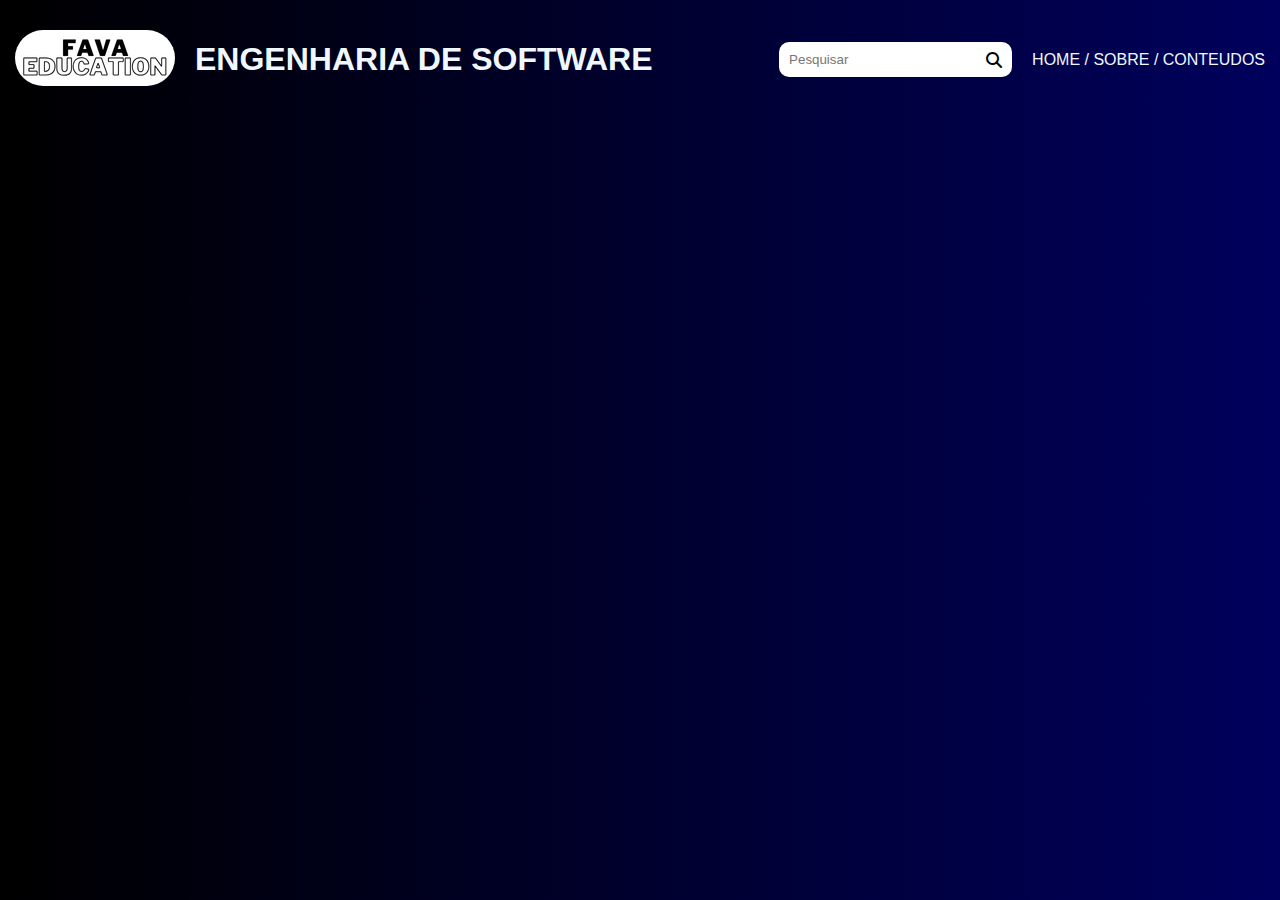
<file: index.html>
<!DOCTYPE html>
<html lang="pt_br">

<head>
    <meta charset="UTF-8">
    <meta name="viewport" content="width=device-width, initial-scale=1.0">
    <link rel="shortcut icon" type="imagem" href="assets/images/fava-education.png">
    <link rel="stylesheet" href="styles/var.css">
    <link rel="stylesheet" href="styles/header-content.css">
    <link rel="stylesheet" href="https://cdnjs.cloudflare.com/ajax/libs/font-awesome/6.6.0/css/all.min.css">
    <title>Fava Education</title>
</head>

<body>

    <header>
        <div class="container-flex">

            <div class="flexivel">
                <div>
                    <img src="assets/images/fava-education.png" class="slogan" />
                </div>
                <div class="engenharia">
                    <h1>ENGENHARIA DE SOFTWARE</h1>
                </div>
            </div>

            <div class="flexivel">
                <div class="barra_pesquisa">
                    <input type="pesquisa" placeholder="Pesquisar">
                    <div class="icon_search" id="search">
                        <i class="fa fa-search"></i>
                    </div>
                </div>
                <div class="home">
                    <p>HOME / SOBRE / CONTEUDOS</p>
                </div>
            </div>

        </div>
    </header>

    <script src="scripts/search.js"></script>
</body>

</html>
</file>
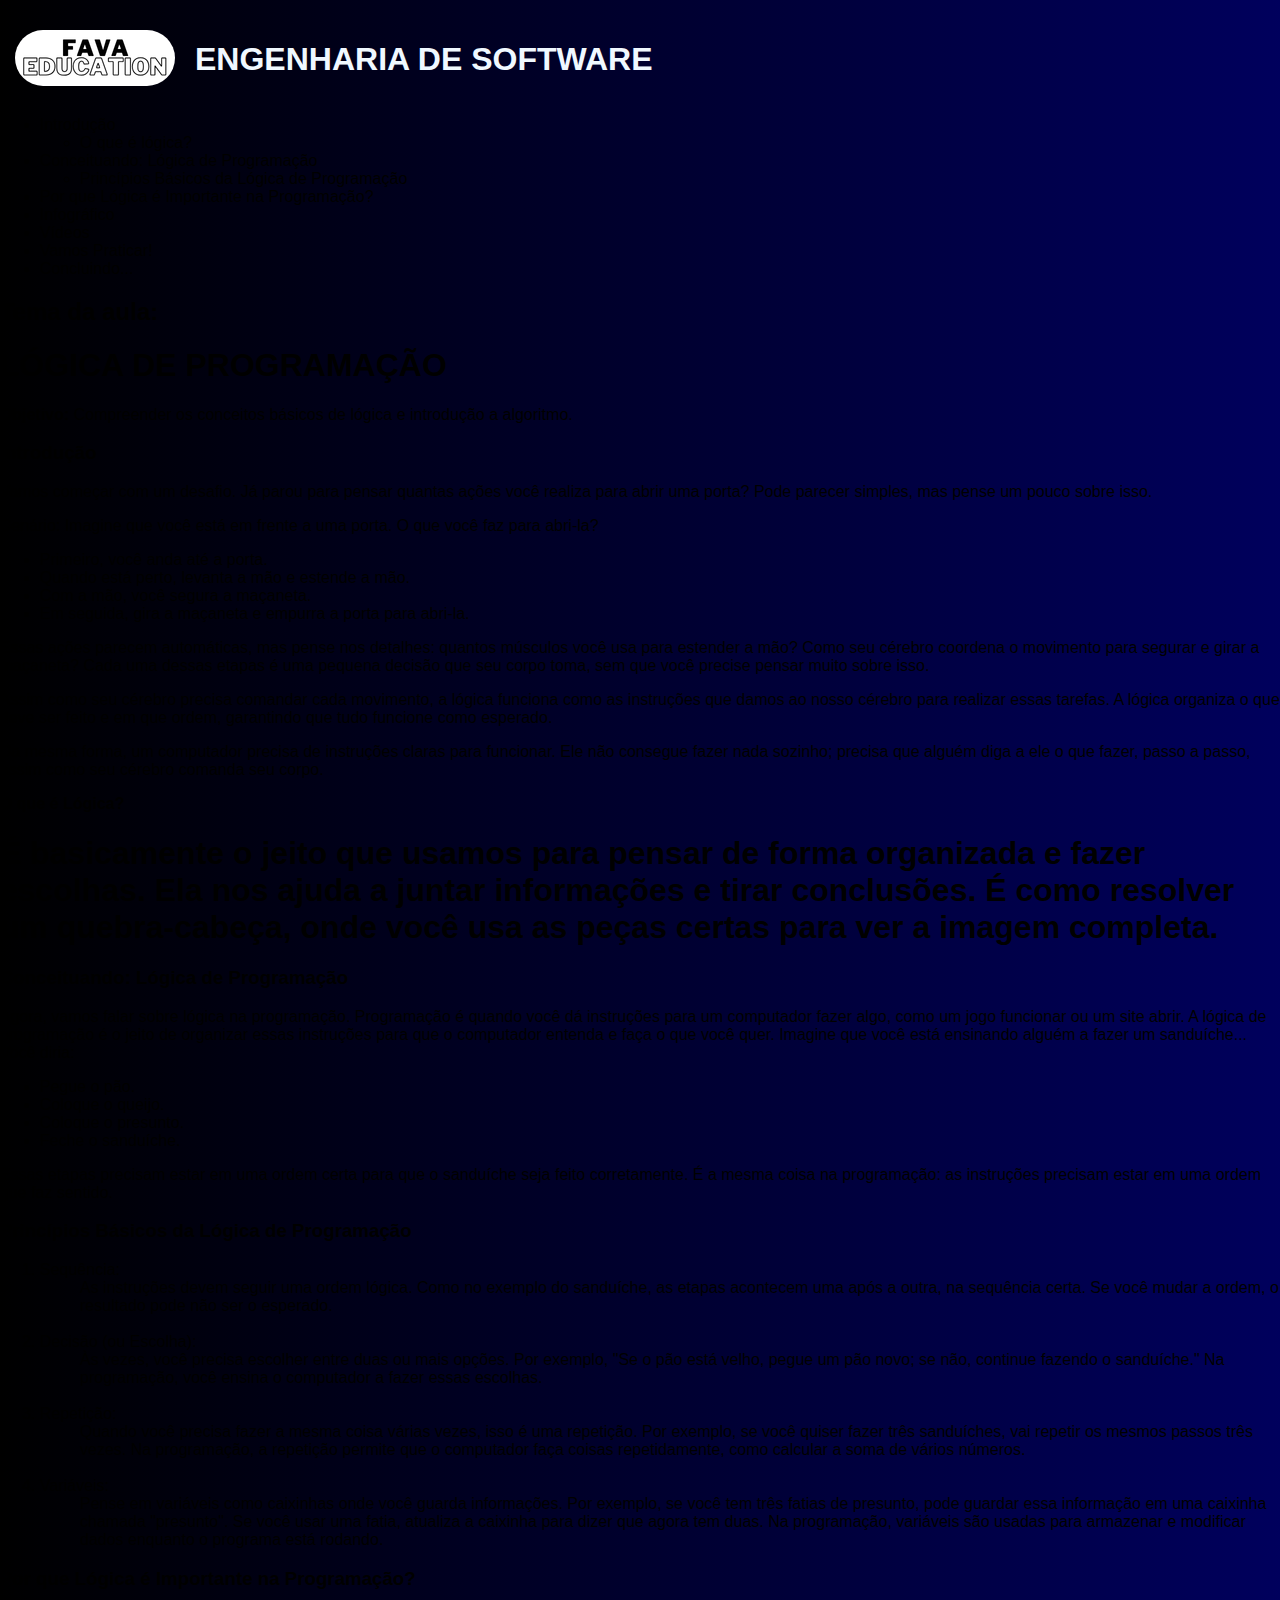
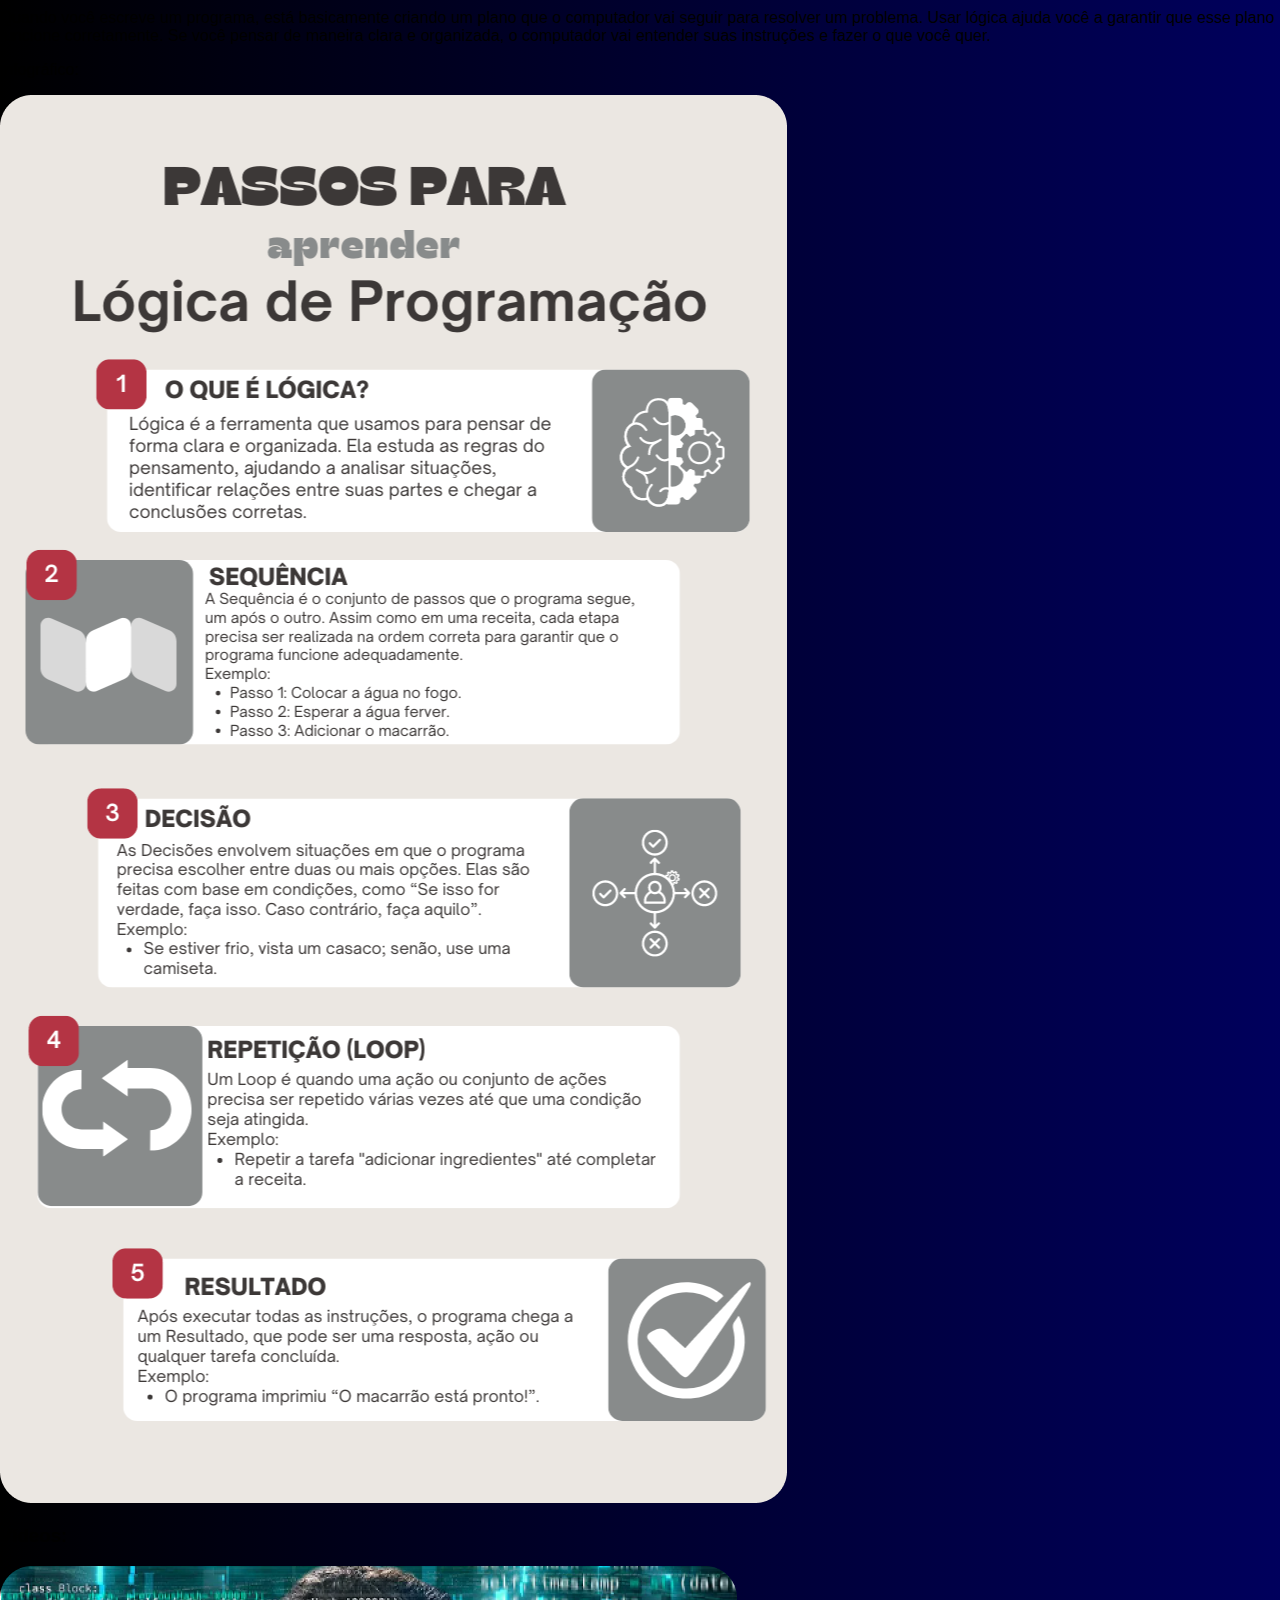
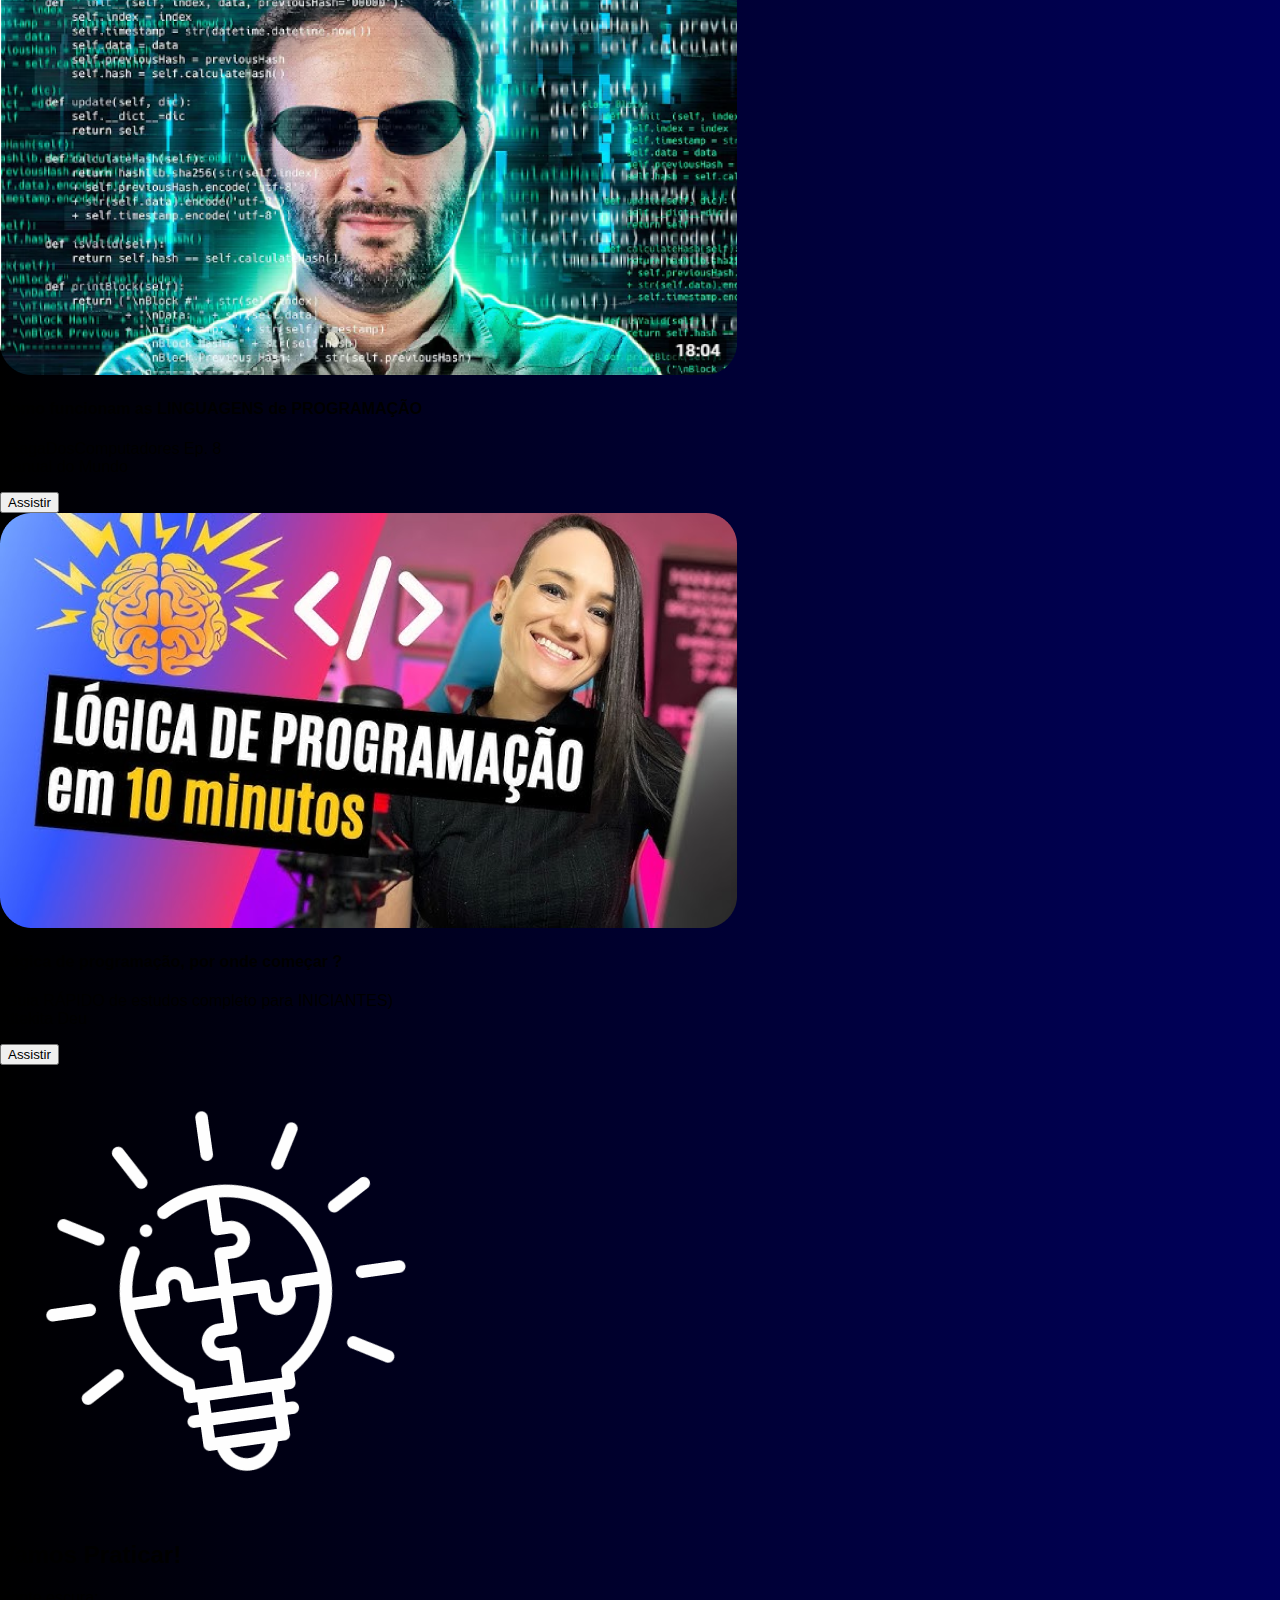
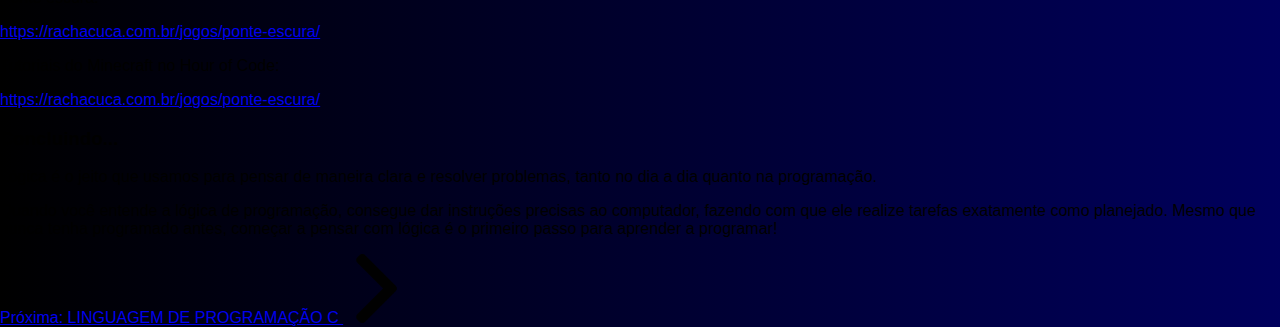
<file: card1.html>
<!DOCTYPE html>
<html lang="pt_br">

<head>
    <meta charset="UTF-8">
    <meta name="viewport" content="width=device-width, initial-scale=1.0">
    <link rel="shortcut icon" type="imagem" href="Fava Education.png">
    <link rel="stylesheet" href="index.css">
    <link rel="stylesheet" href="https://cdnjs.cloudflare.com/ajax/libs/font-awesome/6.6.0/css/all.min.css">
    <title>Fava Education</title>
</head>

<body>
    <header>
        <div class="container-flex">
            <div class="flexivel">
                <a href="index.html">
                    <img src="Fava Education.png" class="slogan" />
                </a>
                <div class="engenharia">
                    <h1>ENGENHARIA DE SOFTWARE</h1>
                </div>
            </div>
        </div>
        <script src="index.js"></script>
    </header>

    <div class="content-wrapper">
        <div class="column-menu">
            <div class="menu-container">
                <ul class="menu-list">
                    <li>Introdução</li>
                    <ul>
                        <li>O que é lógica?</li>
                    </ul>
                    <li>Conceituando: Lógica de Programação</li>
                    <ul>
                        <li>Princípios Básicos da Lógica de Programação</li>
                    </ul>
                    <li>Por que Lógica é Importante na Programação?</li>
                    <li>Infográfico</li>
                    <li>Vídeos</li>
                    <li>Vamos Praticar!</li>
                    <li>Concluindo...</li>
                </ul>
            </div>
        </div>



        <div class="container-conteudo">
            <div class="text-conteudo">
                <h2>Tema da aula:</h2>
                <h1>LÓGICA DE PROGRAMAÇÃO</h1>
                <p><strong>Objetivo:</strong> Compreender os conceitos básicos de lógica e introdução a algoritmo.</p>

                <h3>Introdução</h3>
                <p>
                    Vamos começar com um desafio. Já parou para pensar quantas ações você realiza para abrir uma porta?
                    Pode parecer simples, mas pense um pouco sobre isso.
                </p>
                <p>
                    Cenário: Imagine que você está em frente a uma porta. O que você faz para abri-la?
                <ul>
                    <li>Primeiro, você anda até a porta.</li>
                    <li>Quando está perto, levanta a mão e estende a mão.</li>
                    <li>Com a mão, você segura a maçaneta.</li>
                    <li>Em seguida, gira a maçaneta e empurra a porta para abri-la.</li>
                </ul>
                </p>
                <p>
                    Essas ações parecem automáticas, mas pense nos detalhes: quantos músculos você usa para estender a
                    mão?
                    Como seu cérebro coordena o movimento para segurar e girar a maçaneta?
                    Cada uma dessas etapas é uma pequena decisão que seu corpo toma, sem que você precise pensar muito
                    sobre isso.
                </p>
                <p>
                    Assim como seu cérebro precisa comandar cada movimento, a lógica funciona como as instruções que
                    damos ao nosso cérebro para realizar essas tarefas.
                    A lógica organiza o que deve ser feito e em que ordem, garantindo que tudo funcione como esperado.
                </p>
                <p>
                    Da mesma forma, um computador precisa de instruções claras para funcionar.
                    Ele não consegue fazer nada sozinho; precisa que alguém diga a ele o que fazer,
                    passo a passo, assim como seu cérebro comanda seu corpo.
                </p>
                <div class="card-conteudo">
                    <div class="text-card">
                        <p><strong>O que é Lógica?</strong></p>
                        <h1>É basicamente o jeito que usamos para pensar de forma organizada e fazer escolhas.
                            Ela nos ajuda a juntar informações e tirar conclusões. É como resolver um quebra-cabeça,
                            onde você usa as peças certas para ver a imagem completa.
                        </h1>
                    </div>
                </div>
                <h3>
                    Conceituando: Lógica de Programação
                </h3>
                <p>
                    Agora, vamos falar sobre lógica na programação.
                    Programação é quando você dá instruções para um computador fazer algo, como um jogo funcionar ou um
                    site abrir.
                    A lógica de programação é o jeito de organizar essas instruções para que o computador entenda e faça
                    o que você quer.
                    Imagine que você está ensinando alguém a fazer um sanduíche...
                    Você diria:
                <ul>
                    <li>Pegue o pão.</li>
                    <li>Coloque o queijo.</li>
                    <li>Coloque o presunto.</li>
                    <li>Feche o sanduíche.</li>
                </ul>
                <p>
                    Essas etapas precisam estar em uma ordem certa para que o sanduíche seja feito corretamente.
                    É a mesma coisa na programação: as instruções precisam estar em uma ordem que faz sentido.
                </p>
                </p>
                <h3>
                    Princípios Básicos da Lógica de Programação
                </h3>
                <ol>
                    <li>
                        Sequência:
                        <ul>
                            As instruções devem seguir uma ordem lógica.
                            Como no exemplo do sanduíche, as etapas acontecem uma após a outra, na sequência certa.
                            Se você mudar a ordem, o resultado pode não ser o esperado.
                        </ul>
                    </li>
                    <br>
                    <li>
                        Decisão (ou Escolha):
                        <ul>
                            Às vezes, você precisa escolher entre duas ou mais opções.
                            Por exemplo, "Se o pão está velho, pegue um pão novo; se não, continue fazendo o sanduíche."
                            Na programação, você ensina o computador a fazer essas escolhas.
                        </ul>
                    </li>
                    <br>
                    <li>
                        Repetição:
                        <ul>
                            Quando você precisa fazer a mesma coisa várias vezes, isso é uma repetição.
                            Por exemplo, se você quiser fazer três sanduíches, vai repetir os mesmos passos três vezes.
                            Na programação, a repetição permite que o computador faça coisas repetidamente, como
                            calcular a soma de vários números.
                        </ul>
                    </li>
                    <br>
                    <li>
                        Variáveis:
                        <ul>
                            Pense em variáveis como caixinhas onde você guarda informações.
                            Por exemplo, se você tem três fatias de presunto, pode guardar essa informação em uma
                            caixinha chamada "presunto".
                            Se você usar uma fatia, atualiza a caixinha para dizer que agora tem duas.
                            Na programação, variáveis são usadas para armazenar e modificar dados enquanto o programa
                            está rodando.
                        </ul>
                    </li>
                </ol>
                <h3>Por que Lógica é Importante na Programação?</h3>
                <p>Quando você escreve um programa, está basicamente criando um plano que o computador vai seguir para
                    resolver um problema.
                    Usar lógica ajuda você a garantir que esse plano funcione corretamente.
                    Se você pensar de maneira clara e organizada, o computador vai entender suas instruções e fazer o
                    que você quer.
                </p>
                <p>
                    Infográfico:
                </p>
                <p class="catalogo">

                    <img src="catalogo.png" alt="">
                </p>
                <h3>
                    Vídeos:
                </h3>
                <div class="video">
                    <img class="img-video" src="ibere.png">
                    <h4>Como funcionam as LINGUAGENS de PROGRAMAÇÃO</h4>
                    <p>#SagaDosComputadores Ep. 8<br>Manual do Mundo</p>
                    <button class="watch-button"
                        onclick="window.location.href='https://www.youtube.com/watch?v=22nd99SLgNA'">Assistir</button>
                </div>
                <div class="video">
                    <img class="img-video" src="attekita.png">
                    <h4>Lógica de programação, por onde começar ? </h4>
                    <p>(Guia RÁPIDO de estudos completo para INICIANTES)<br>Attekita Deu</p>
                    <button class="watch-button"
                        onclick="window.location.href='https://www.youtube.com/watch?v=gMxQ8vxH9Vk'">Assistir</button>
                </div>
            </div>

            <div class="image-lampada">
                <img src="lampada.png" alt="Imagem de Lâmpada" />
            </div>
        </div>
    </div>
    <div class="container-praticar">
        <section class="practice">
            <h2>Vamos Praticar!</h2>
            <div class="links">
                <p>Ponte escura:</p>
                <a href="https://rachacuca.com.br/jogos/ponte-escura/">https://rachacuca.com.br/jogos/ponte-escura/</a>
                <p>Tutoriais do Minecraft no Hour of Code:</p>
                <a href="https://rachacuca.com.br/jogos/ponte-escura/">https://rachacuca.com.br/jogos/ponte-escura/</a>
            </div>
        </section>

        <section class="conclusion">
            <h3>Concluindo...</h3>
            <p class="text-conclucao">
                Lógica é o jeito que usamos para pensar de maneira clara e resolver problemas, tanto no dia a dia quanto
                na programação.
            </p>
            <p>
                Quando você entende a lógica de programação, consegue dar instruções precisas ao computador, fazendo com
                que ele realize tarefas exatamente como planejado. Mesmo que nunca tenha programado antes, começar a
                pensar com lógica é o primeiro passo para aprender a programar!
            </p>
        </section>

        <section class="next">
            <a href="card2.html" class="next-button">Próxima: LINGUAGEM DE PROGRAMAÇÃO C <img src="seta.png" alt="seta"
                    class="seta"></a>
        </section>
    </div>
</body>

</html>
</file>
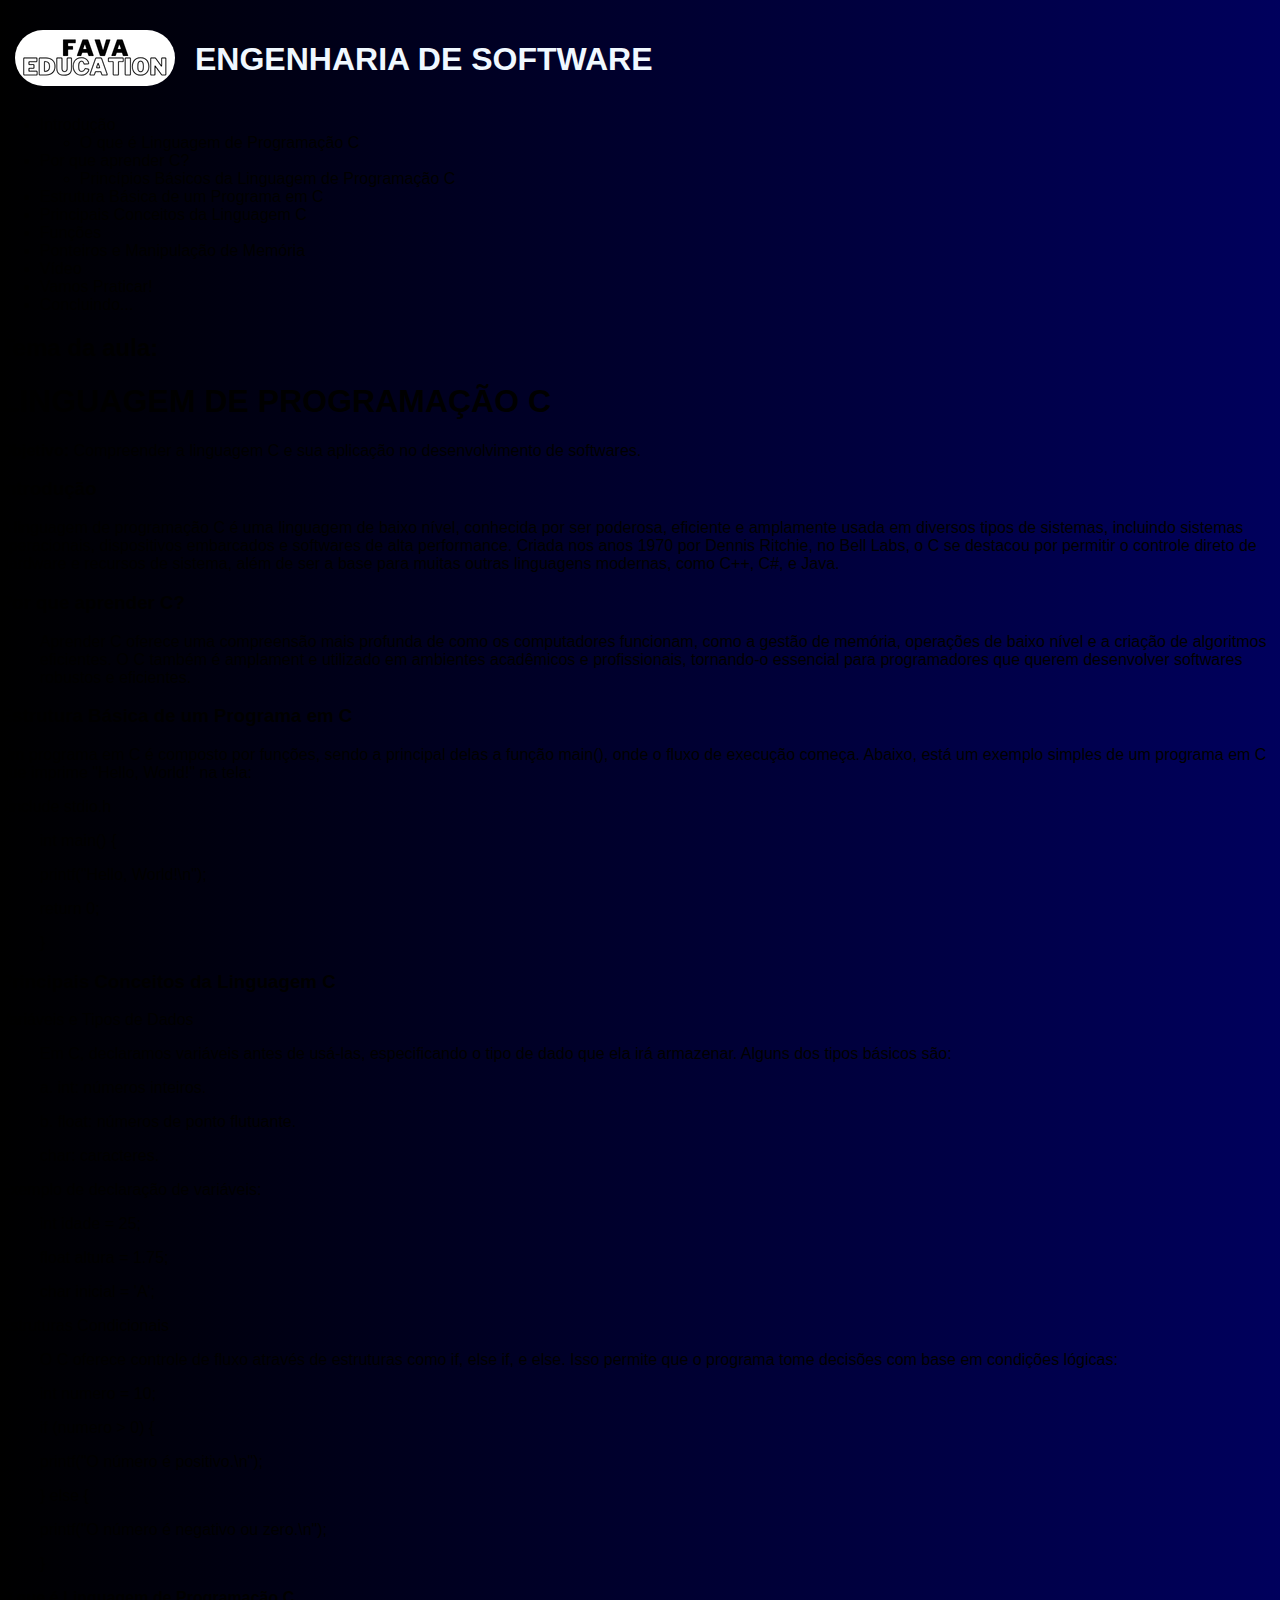
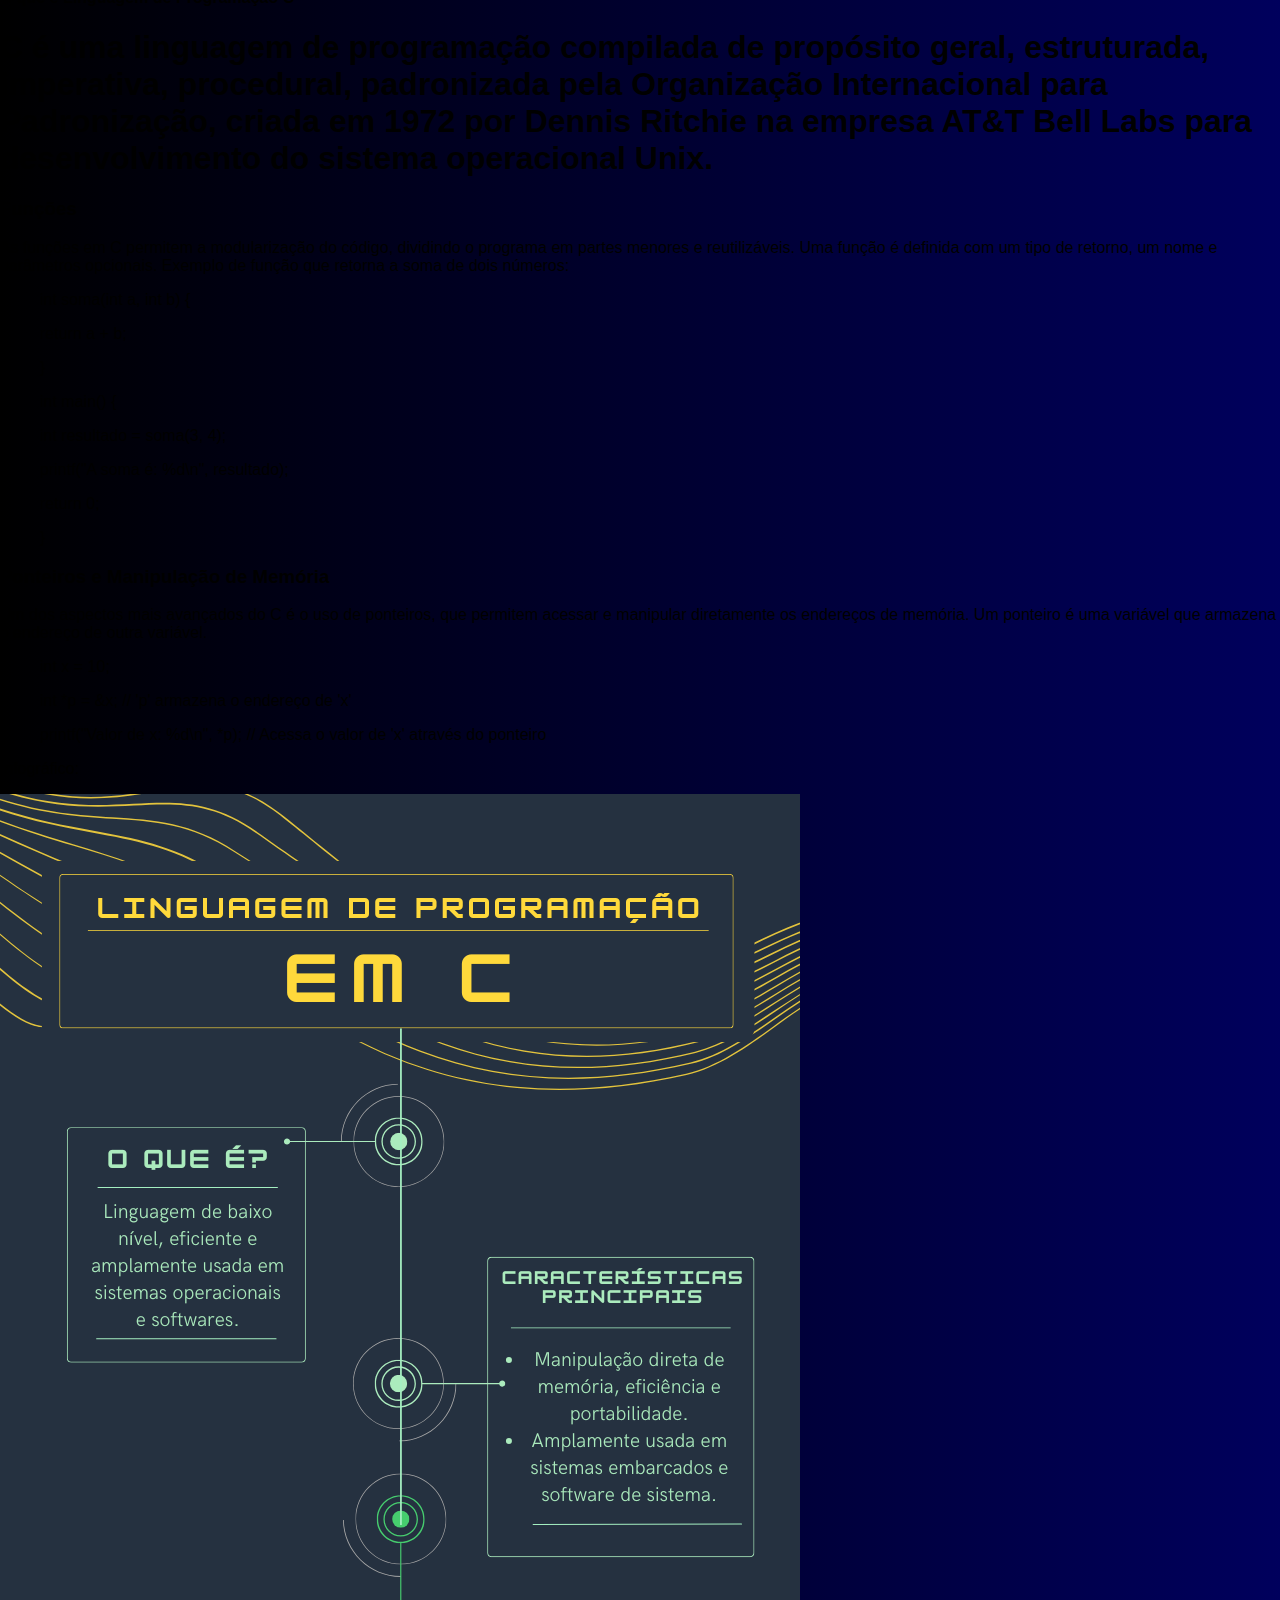
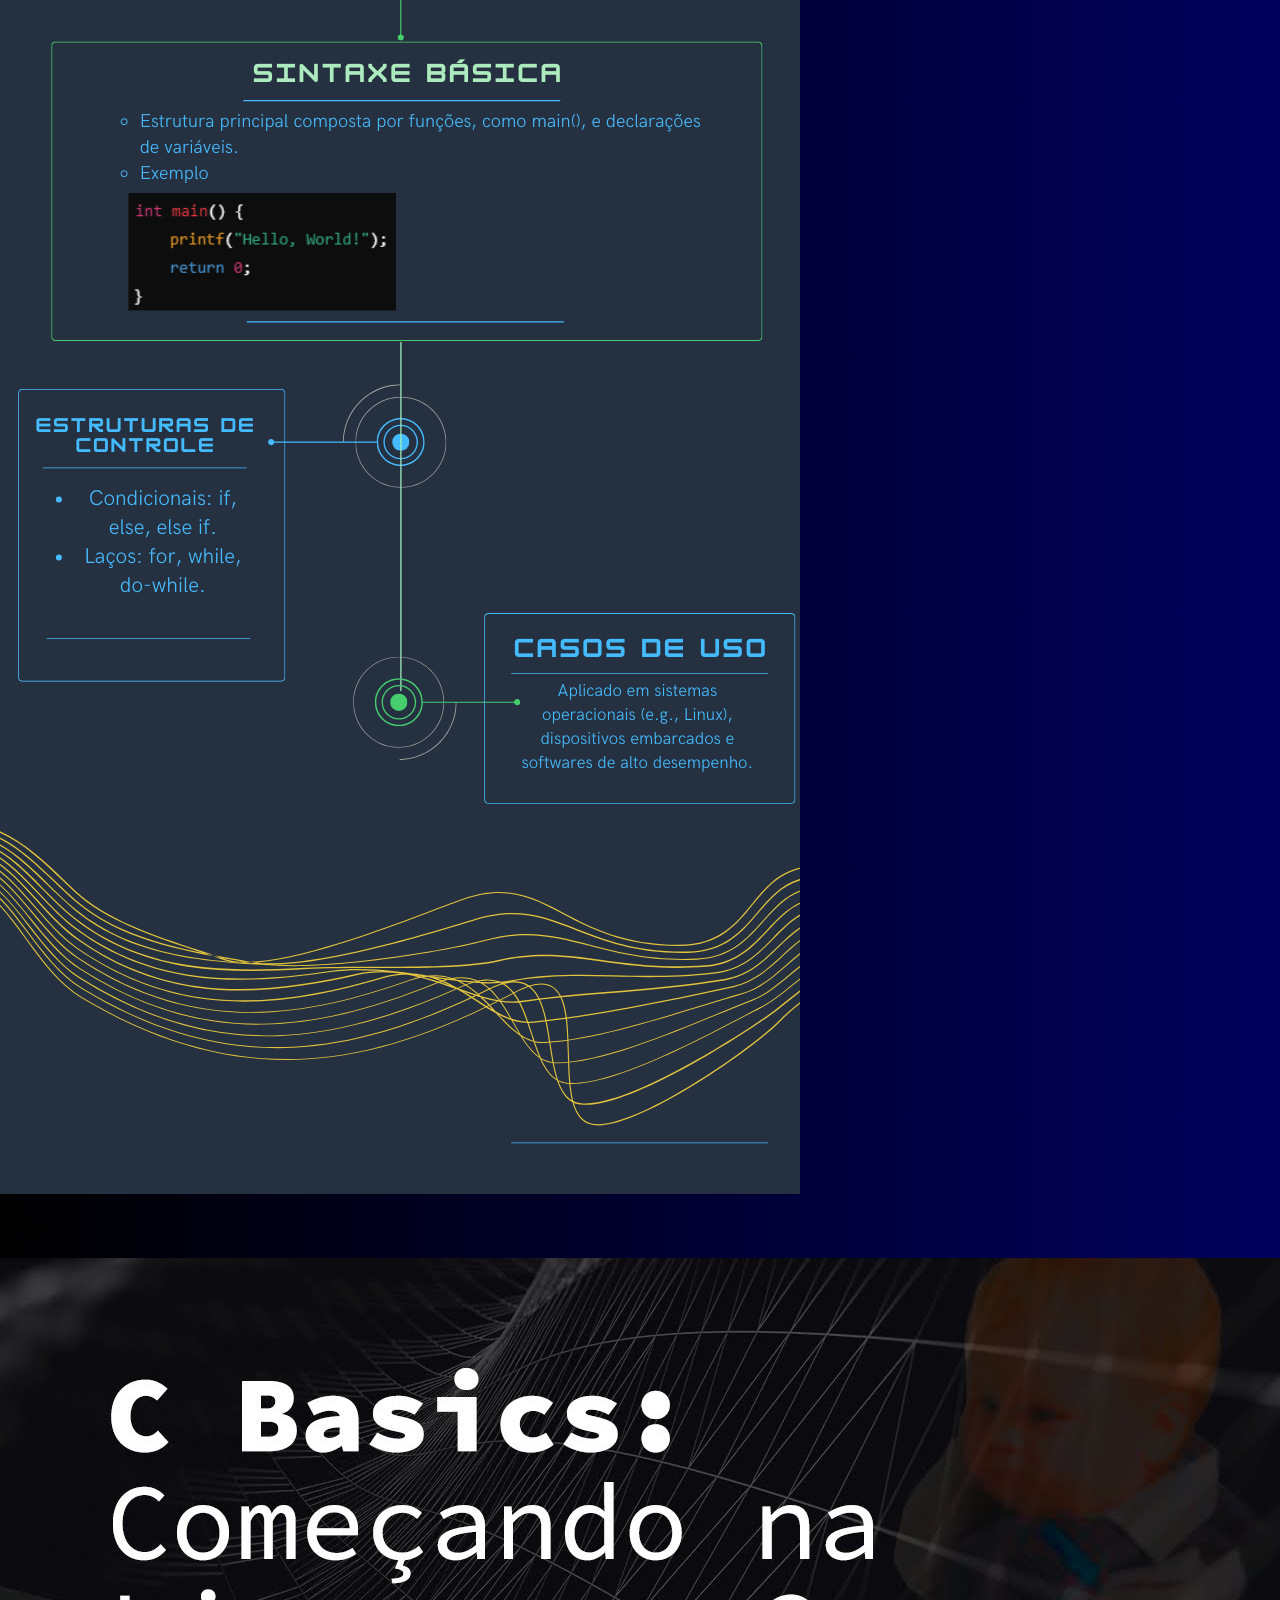
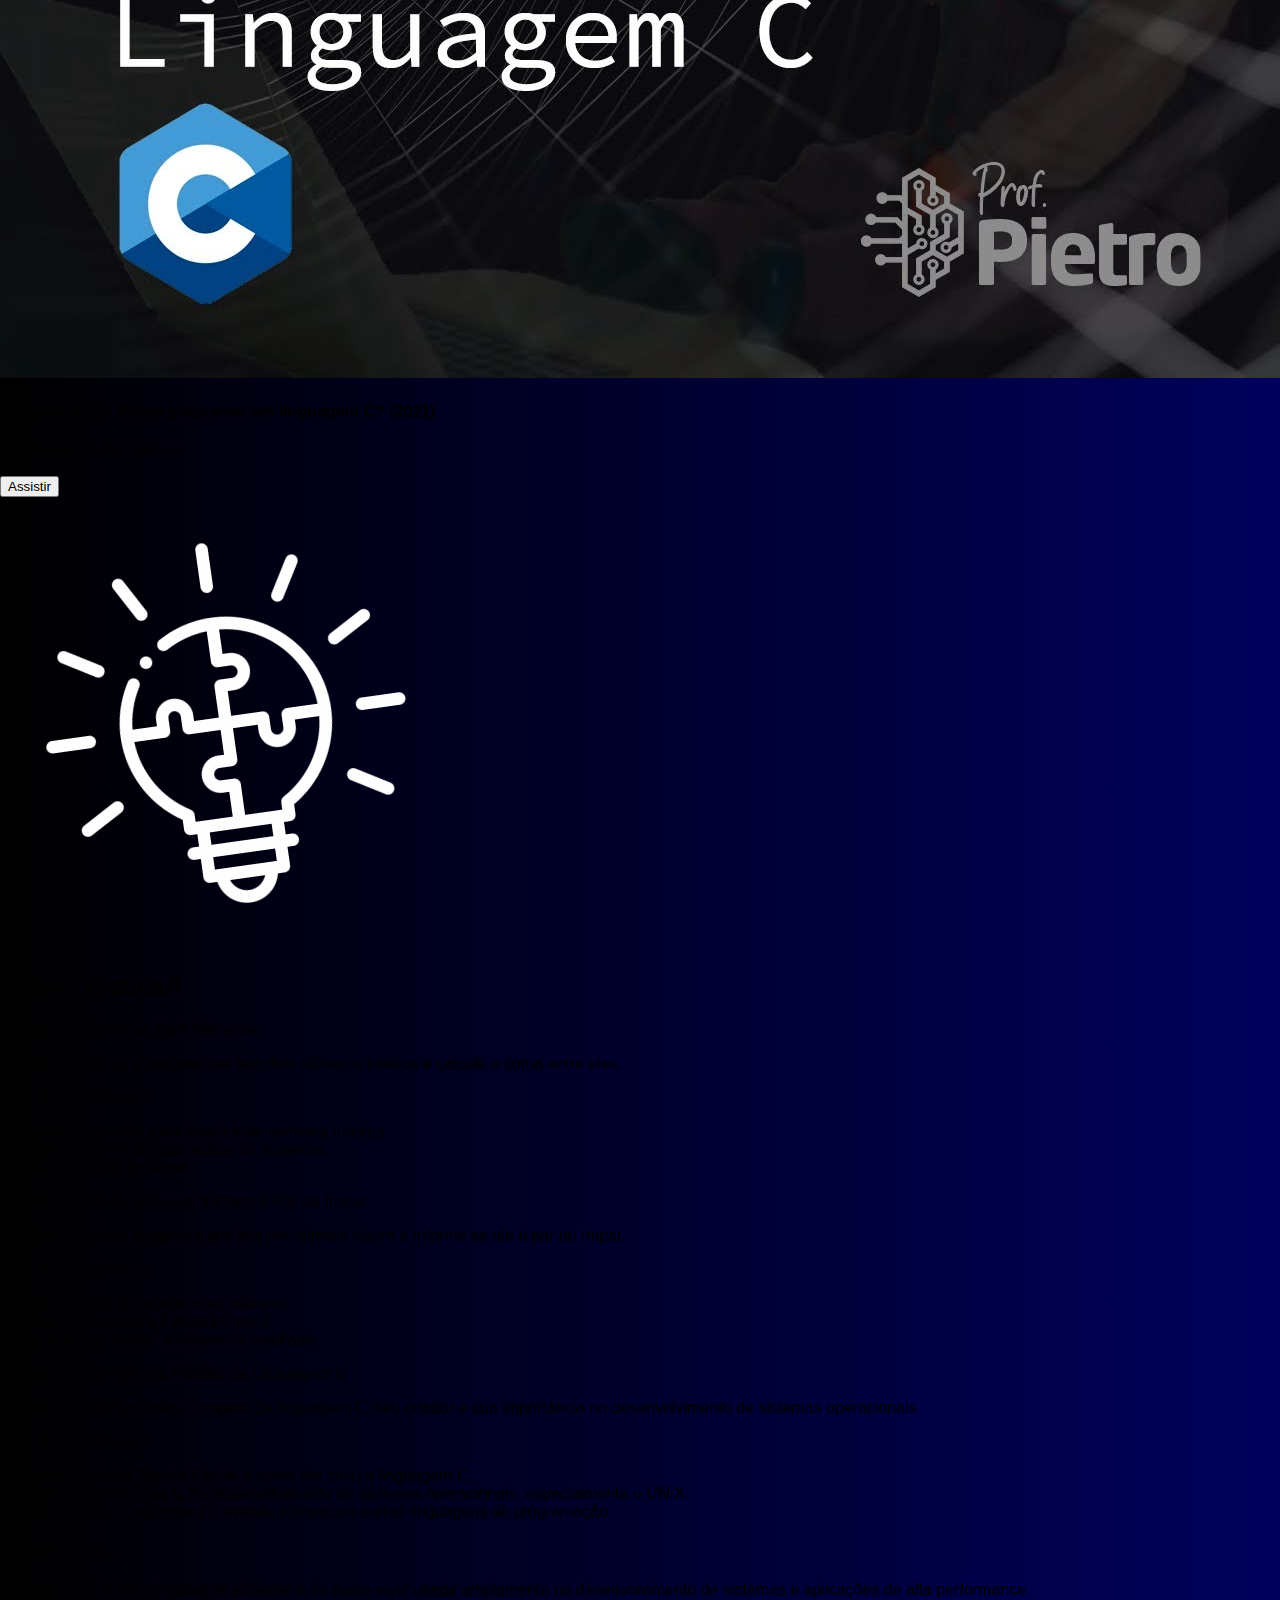
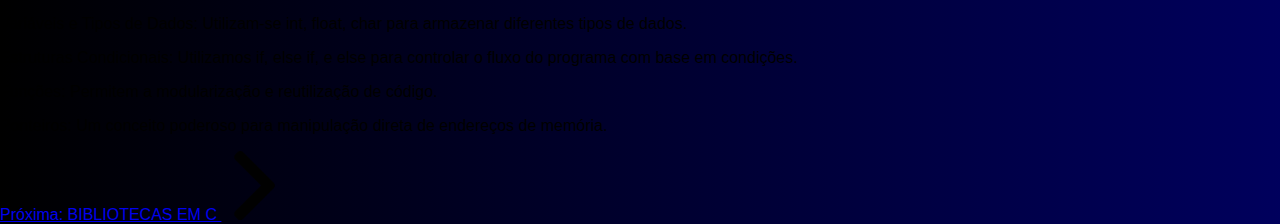
<file: card2.html>
<!DOCTYPE html>
<html lang="pt_br">

<head>
    <meta charset="UTF-8">
    <meta name="viewport" content="width=device-width, initial-scale=1.0">
    <link rel="shortcut icon" type="imagem" href="Fava Education.png">
    <link rel="stylesheet" href="index.css">
    <link rel="stylesheet" href="https://cdnjs.cloudflare.com/ajax/libs/font-awesome/6.6.0/css/all.min.css">
    <title>Fava Education</title>
</head>

<body>
    <header>
        <div class="container-flex">
            <div class="flexivel">
                <a href="index.html">
                    <img src="Fava Education.png" class="slogan" />
                </a>
                <div class="engenharia">
                    <h1>ENGENHARIA DE SOFTWARE</h1>
                </div>
            </div>
        </div>
        <script src="index.js"></script>
    </header>

    <div class="content-wrapper">
        <div class="column-menu">
            <div class="menu-container">
                <ul class="menu-list">
                    <li>Introdução</li>
                    <ul>
                        <li>O que é Linguagem de Programação C </li>
                    </ul>
                    <li>Por que aprender C? </li>
                    <ul>
                        <li>Princípios Básicos da Linguagem de Programação C</li>
                    </ul>
                    <li>Estrutura Básica de um Programa em C</li>
                    <li>Principais Conceitos da Linguagem C </li>
                    <li>Funções </li>
                    <li>Ponteiros e Manipulação de Memória </li>
                    <li>Vídeo</li>
                    <li>Vamos Praticar!</li>
                    <li>Concluindo...</li>
                </ul>
            </div>
        </div>



        <div class="container-conteudo">
            <div class="text-conteudo">
                <h2>Tema da aula:</h2>
                <h1>LINGUAGEM DE PROGRAMAÇÃO C</h1>
                <p><strong>Objetivo:</strong> Compreender a linguagem C e sua aplicação no desenvolvimento de softwares.
                </p>

                <h3>Introdução</h3>
                <p>
                    A linguagem de programação C é uma linguagem de baixo nível, conhecida por ser poderosa, eficiente e
                    amplamente
                    usada em diversos tipos de sistemas, incluindo sistemas operacionais, dispositivos embarcados e
                    softwares de
                    alta performance. Criada nos anos 1970 por Dennis Ritchie, no Bell Labs, o C se destacou por
                    permitir o
                    controle direto de hardware e recursos de sistema, além de ser a base para muitas outras linguagens
                    modernas, como C++, C#, e Java.
                </p>
                <p>
                <h3>Por que aprender C? </h3>
                <ul>
                    Aprender C oferece uma compreensão mais profunda de como os computadores funcionam, como a gestão
                    de memória, operações de baixo nível e a criação de algoritmos eficientes. O C também é amplament
                    e utilizado em ambientes acadêmicos e profissionais, tornando-o essencial para programadores
                    que querem desenvolver softwares robustos e eficientes.
                </ul>
                </p>
                <h3>
                    Estrutura Básica de um Programa em C
                </h3>
                <p>
                    Um programa em C é composto por funções, sendo a principal delas a função main(), onde o fluxo de
                    execução começa. Abaixo, está um exemplo simples de um programa em C que imprime "Hello, World!" na
                    tela:
                <P>
                    #include stdio.h
                </P>
                <ul>int main() {</ul>
                <ul>printf("Hello, World!\n"); </ul>
                <ul>return 0; </ul>
                <ul>} </ul>

                </p>
                <h3>
                    Principais Conceitos da Linguagem C
                </h3>
                <p>Variáveis e Tipos de Dados </p>
                <ul>Em C, declaramos variáveis antes de usá-las, especificando o tipo de dado que ela irá armazenar.
                    Alguns dos tipos básicos são: </ul>
                <ul>a. int: números inteiros. </ul>
                <ul>b. float: números de ponto flutuante. </ul>
                <ul>char: caracteres. </ul>
                <p>Exemplo de declaração de variáveis: </p>
                <ul>int idade = 25; </ul>
                <ul>float altura = 1.75; </ul>
                <ul>char inicial = 'A'; </ul>
                <p>Estruturas Condicionais </p>
                <ul>O C oferece controle de fluxo através de estruturas como if, else if, e else.
                    Isso permite que o programa tome decisões com base em condições lógicas: </ul>
                <ul>int numero = 10; </ul>
                <ul>if (numero > 0) { </ul>
                <ul>printf("O número é positivo.\n");</ul>
                <ul>} else { </ul>
                <ul> printf("O número é negativo ou zero.\n"); </ul>
                <ul>} </ul>

                <div class="card4-conteudo">
                    <div class="text-card">
                        <p><strong>O que é Linguagem de Programação C</strong></p>
                        <h1>C é uma linguagem de programação compilada de propósito geral, estruturada,
                            imperativa, procedural, padronizada pela Organização Internacional para
                            Padronização, criada em 1972 por Dennis Ritchie na empresa AT&T Bell
                            Labs para desenvolvimento do sistema operacional Unix.
                        </h1>
                    </div>
                </div>
                <h3>
                    Funções
                </h3>
                <p>
                    As funções em C permitem a modularização do código, dividindo o programa
                    em partes menores e reutilizáveis. Uma função é definida com um
                    tipo de retorno, um nome e parâmetros opcionais.

                    Exemplo de função que retorna a soma de dois números:
                <ul>int soma(int a, int b) {</ul>
                <ul> return a + b;</ul>
                <ul>}</ul>
                <ul>int main() { </ul>
                <ul> int resultado = soma(3, 4); </ul>
                <ul>printf("A soma é: %d\n", resultado);</ul>
                <ul>return 0; </ul>
                <ul>} </ul>
                </p>
                <h3>
                    Ponteiros e Manipulação de Memória
                </h3>
                <p>Um dos aspectos mais avançados do C é o uso de ponteiros,
                    que permitem acessar e manipular diretamente os endereços de
                    memória. Um ponteiro é uma variável que armazena o endereço
                    de outra variável. </p>
                <ul>int x = 10; </ul>
                <ul>int *p = &x; // 'p' armazena o endereço de 'x' </ul>
                <ul>printf("Valor de x: %d\n", *p); // Acessa o valor de 'x' através do ponteiro </ul>

                <p>
                    Infográfico:
                </p>
                <p class="catalogo">

                    <img src="Linguagem de Programação C.png">
                </p>
                <h3>
                    Vídeo:
                </h3>
                <div class="video">
                    <img class="img-video" src="imagem c.jpg">
                    <h4>C Basics #001: Como programar em linguagem C? (2021) </h4>
                    <p>Pietro Martins De Oliveira</p>
                    <button class="watch-button"
                        onclick="window.location.href='https://youtu.be/mEPkcSdPigg?si=j6aE0eQU_IQPHlRj '">Assistir</button>
                </div>
            </div>

            <div class="image-lampada">
                <img src="lampada.png" alt="Imagem de Lâmpada" />
            </div>
        </div>
    </div>
    <div class="container-praticar">
        <section class="practice">
            <h2>Vamos Praticar!</h2>
            <div class="links">
                <p>Exercício 1: Soma de Dois Números </p>
                <p>Objetivo: Criar um programa que leia dois números inteiros e calcule a soma entre eles. </p>
                <ul>Passo a Passo: </ul>
                <li>Pergunte ao usuário para inserir dois números inteiros. </li>
                <li>Implemente a função para somar os números. </li>
                <li>Exiba o resultado da soma. </li>
                <p>Exercício 2: Verificar se um Número é Par ou Ímpar </p>
                <p>Objetivo: Criar um programa que leia um número inteiro e informe se ele é par ou ímpar. </p>
                <ul>Passo a Passo: </ul>
                <li>Peça ao usuário para inserir um número. </li>
                <li>Verifique se o número é divisível por 2. </li>
                <li>Exiba "Par" ou "Ímpar" conforme o resultado. </li>
                <p>Exercício 3: Pesquise a História da Linguagem C </p>
                <p>Objetivo: Pesquisar sobre a origem da linguagem C, seu criador e sua importância no desenvolvimento
                    de sistemas operacionais</p>
                <ul>Passo a Passo: </ul>
                <li>Pesquise quem foi Dennis Ritchie e como ele criou a linguagem C. </li>
                <li>Explique a influência do C no desenvolvimento de sistemas operacionais, especialmente o UNIX. </li>
                <li>Descreva como a linguagem C evoluiu e impactou outras linguagens de programação. </li>
            </div>
        </section>

        <section class="conclusion">
            <h3>Concluindo...</h3>
            <p class="text-conclucao">
                Linguagem C: É uma linguagem eficiente e de baixo nível usada amplamente no desenvolvimento de sistemas
                e aplicações de alta performance.
            </p>
            <p>
                Variáveis e Tipos de Dados: Utilizam-se int, float, char para armazenar diferentes tipos de dados.
            </p>
            <P>Estruturas Condicionais: Utilizamos if, else if, e else para controlar o fluxo do programa com base em
                condições. </P>
            <P>Funções: Permitem a modularização e reutilização de código. </P>
            <P>Ponteiros: Um conceito poderoso para manipulação direta de endereços de memória. </P>
        </section>

        <section class="next">
            <a href="card3.html" class="next-button">Próxima: BIBLIOTECAS EM C <img src="seta.png" alt="seta"
                    class="seta"></a>
        </section>
    </div>
</body>

</html>
</file>
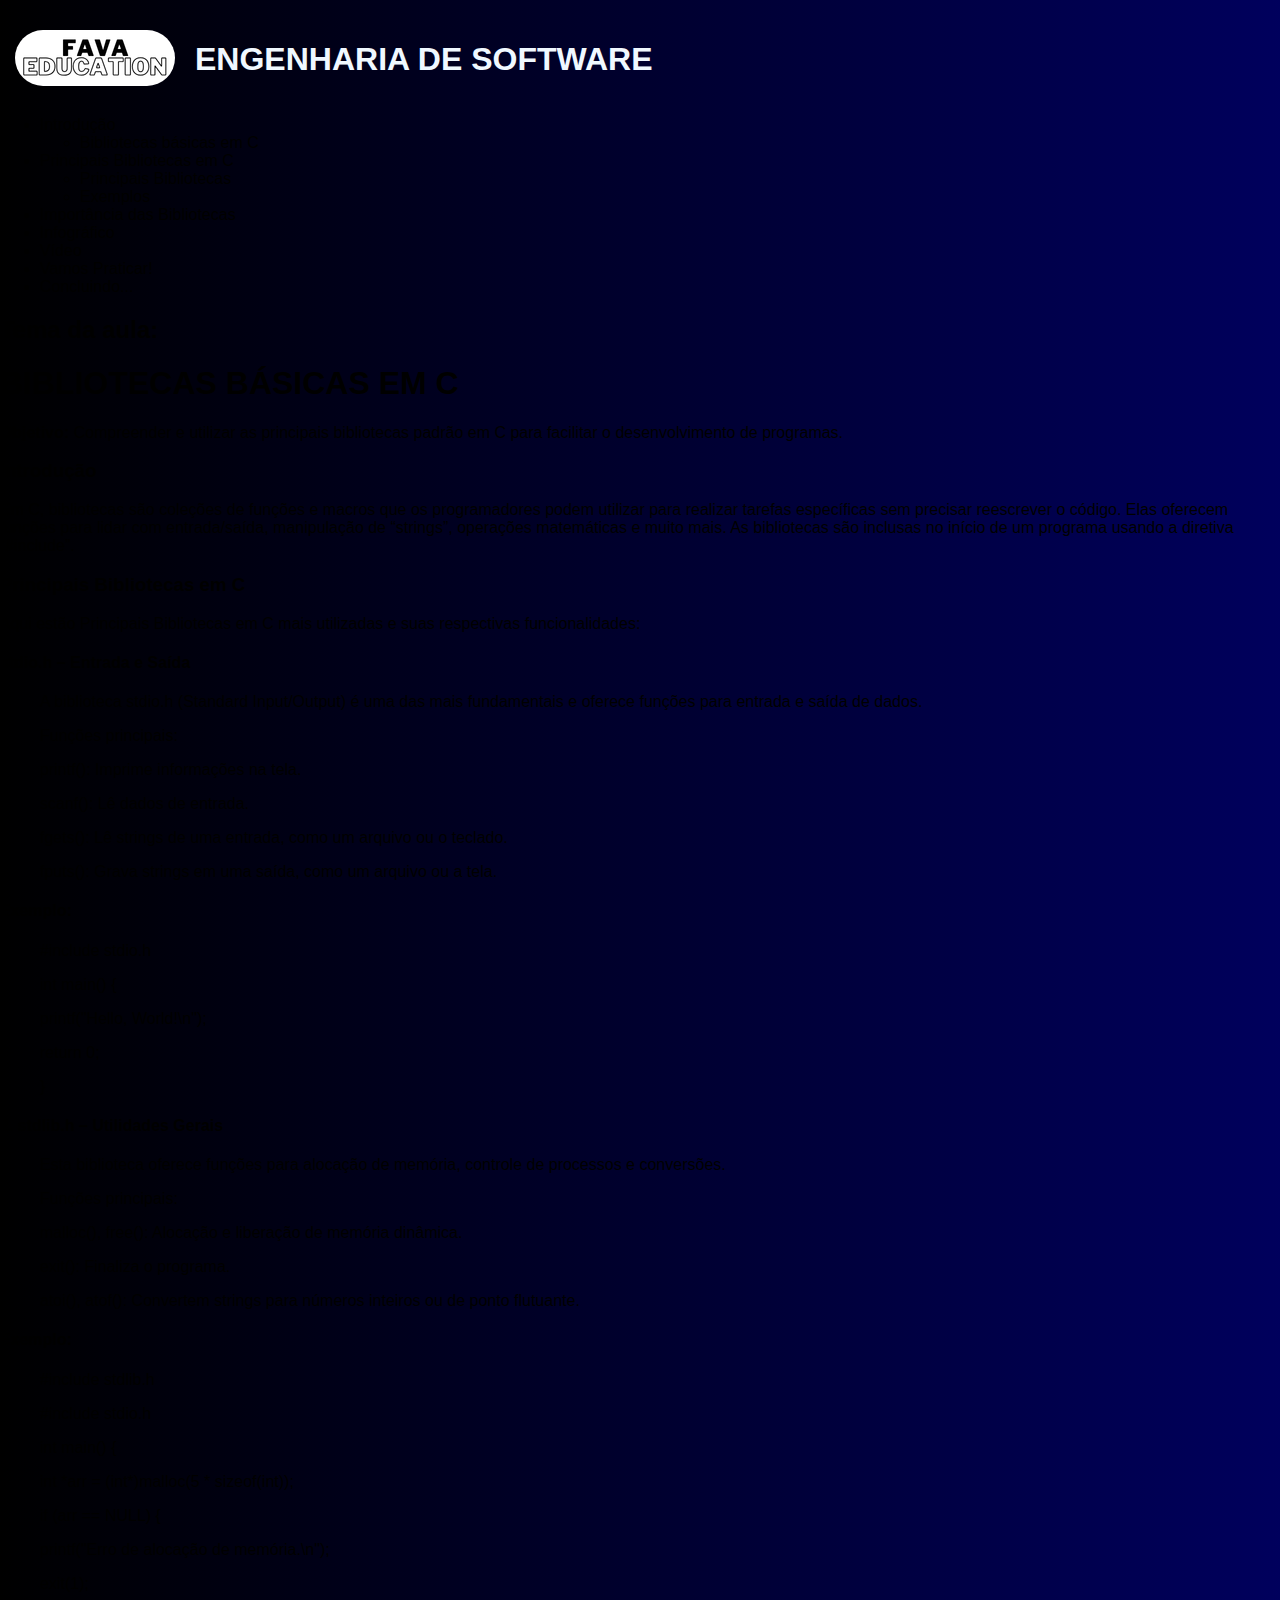
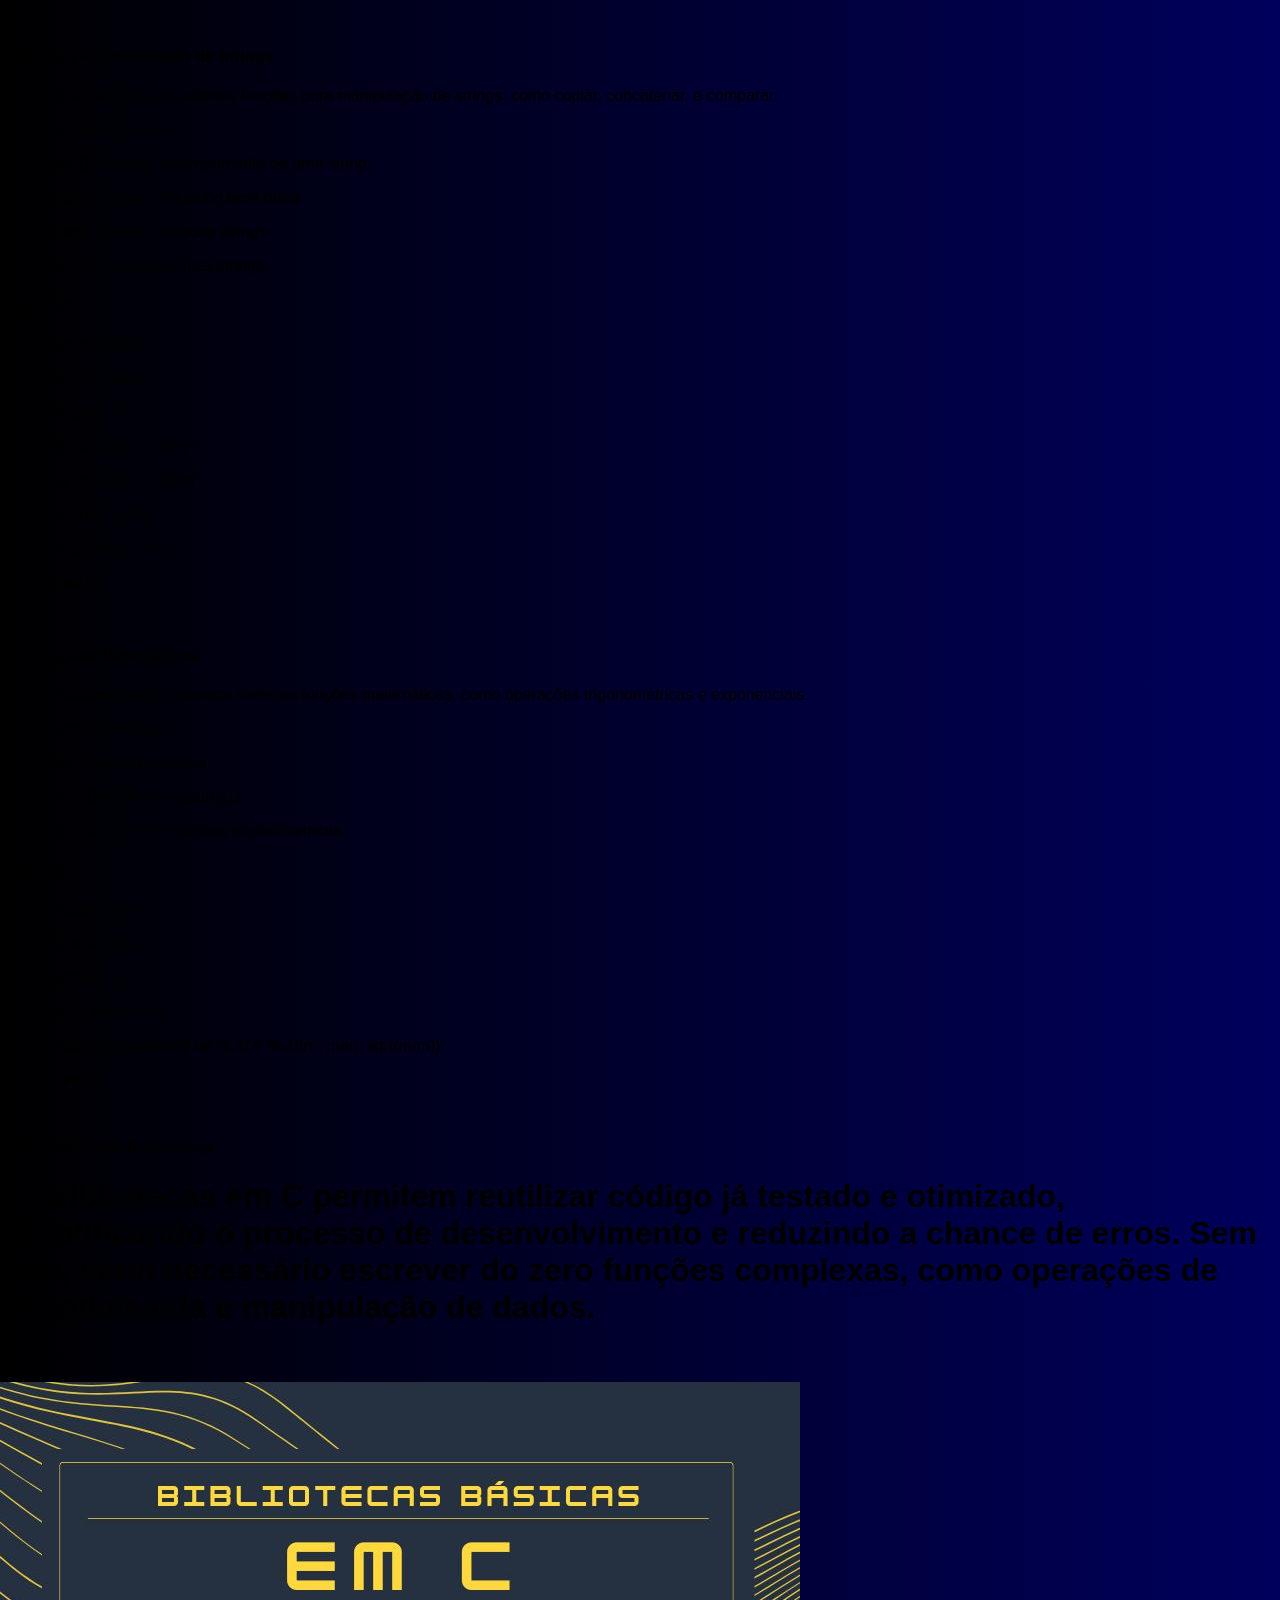
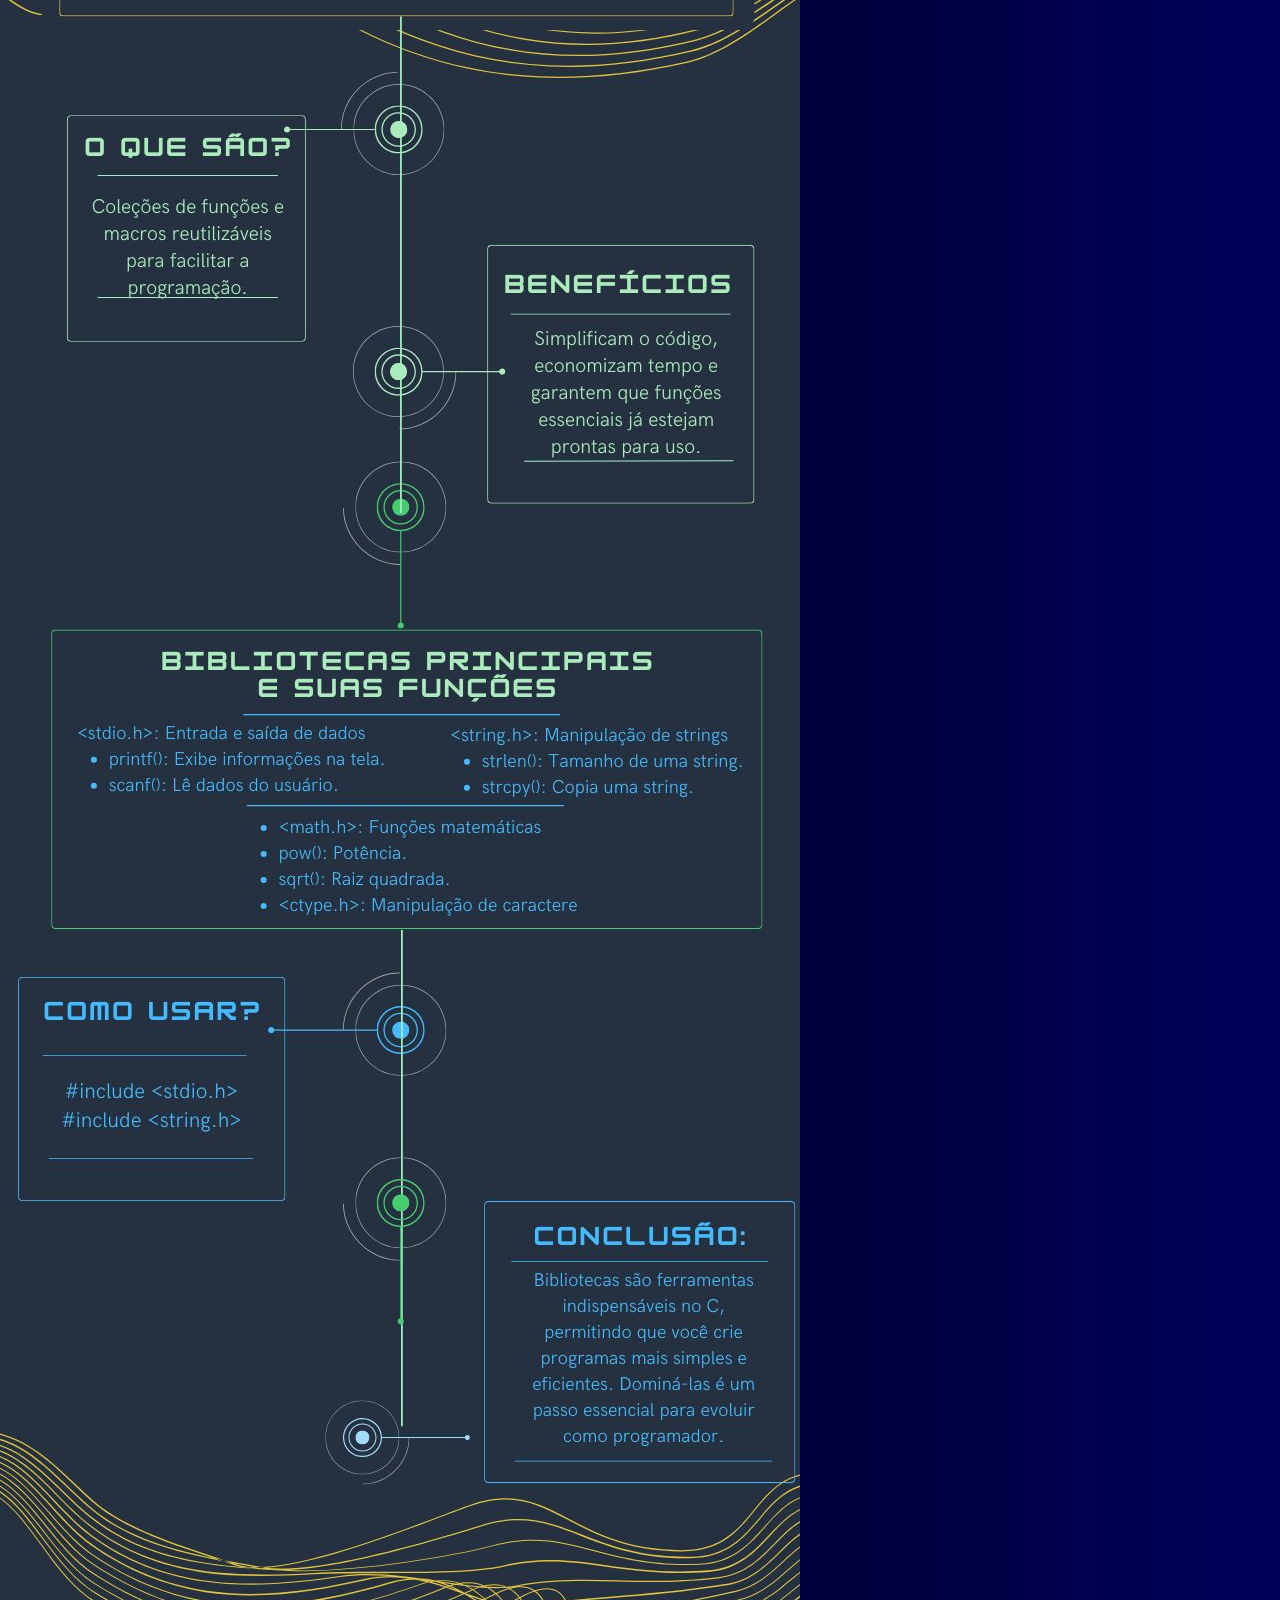
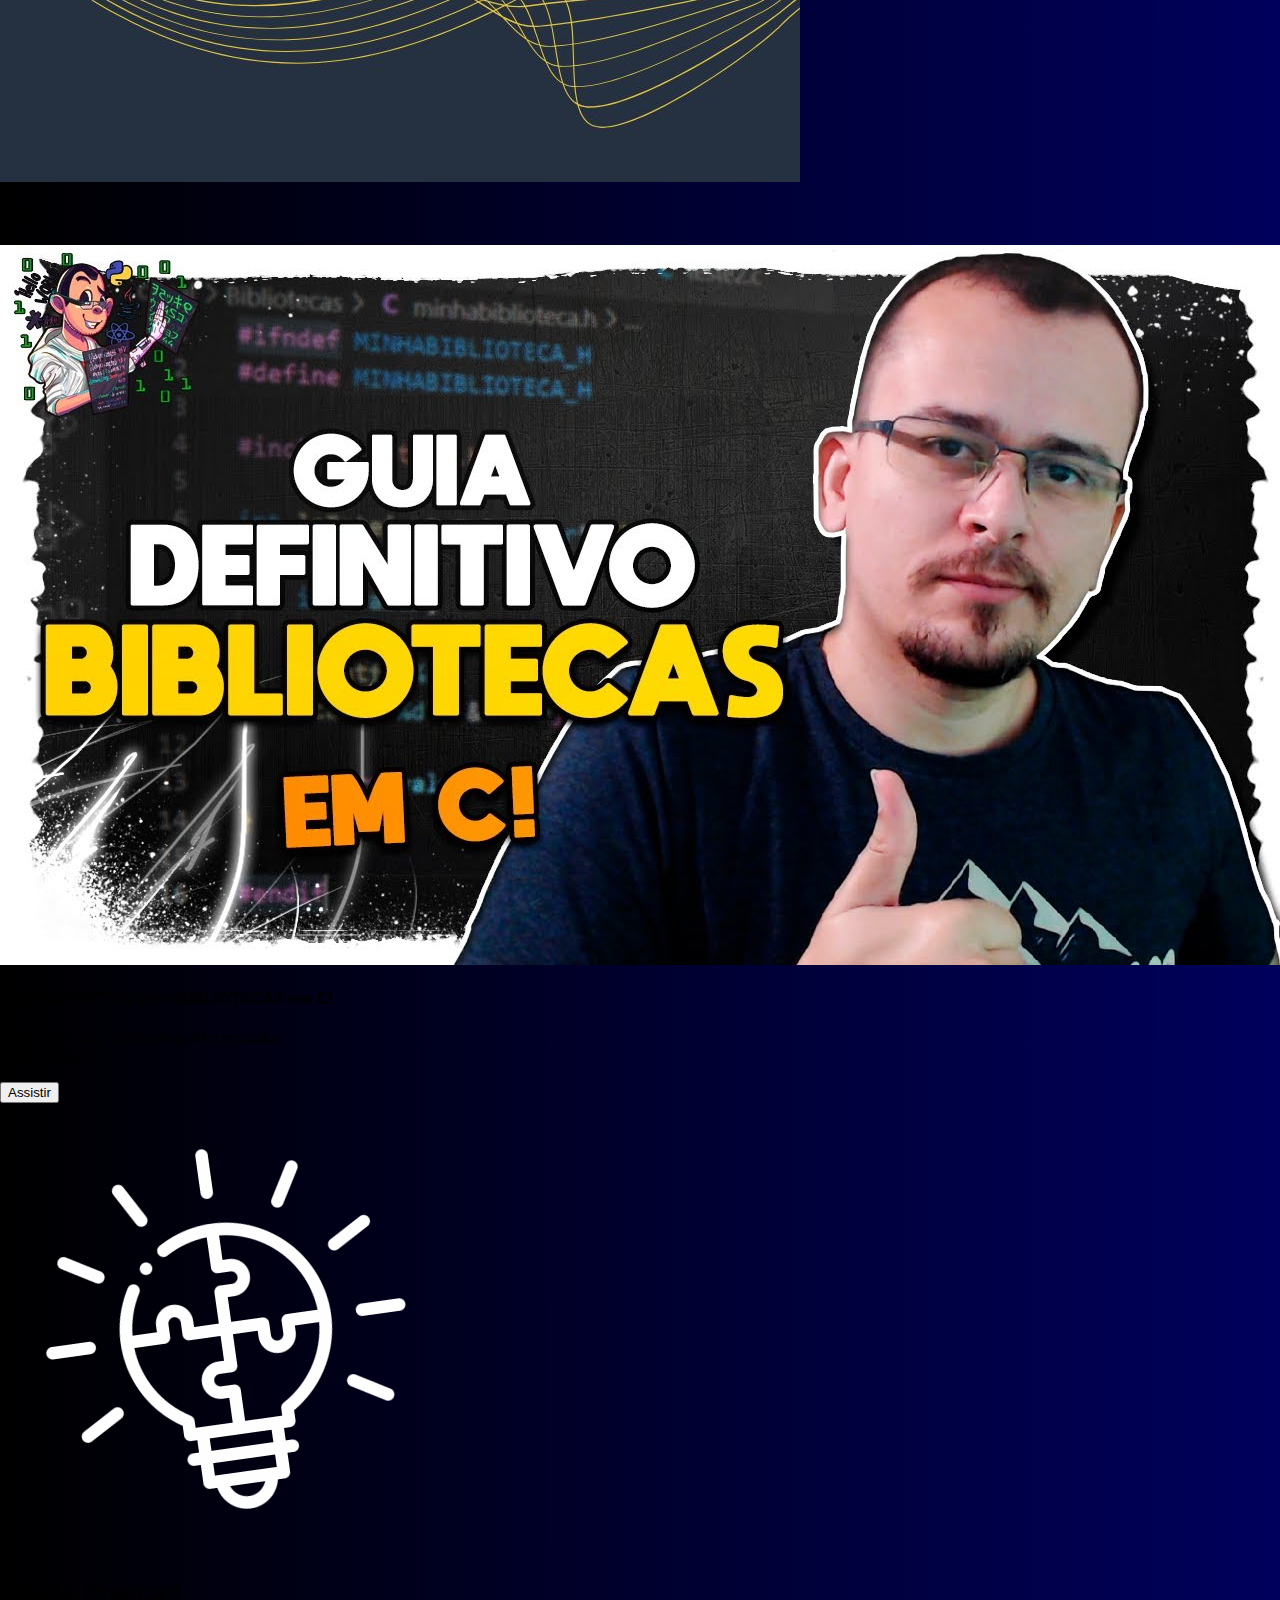
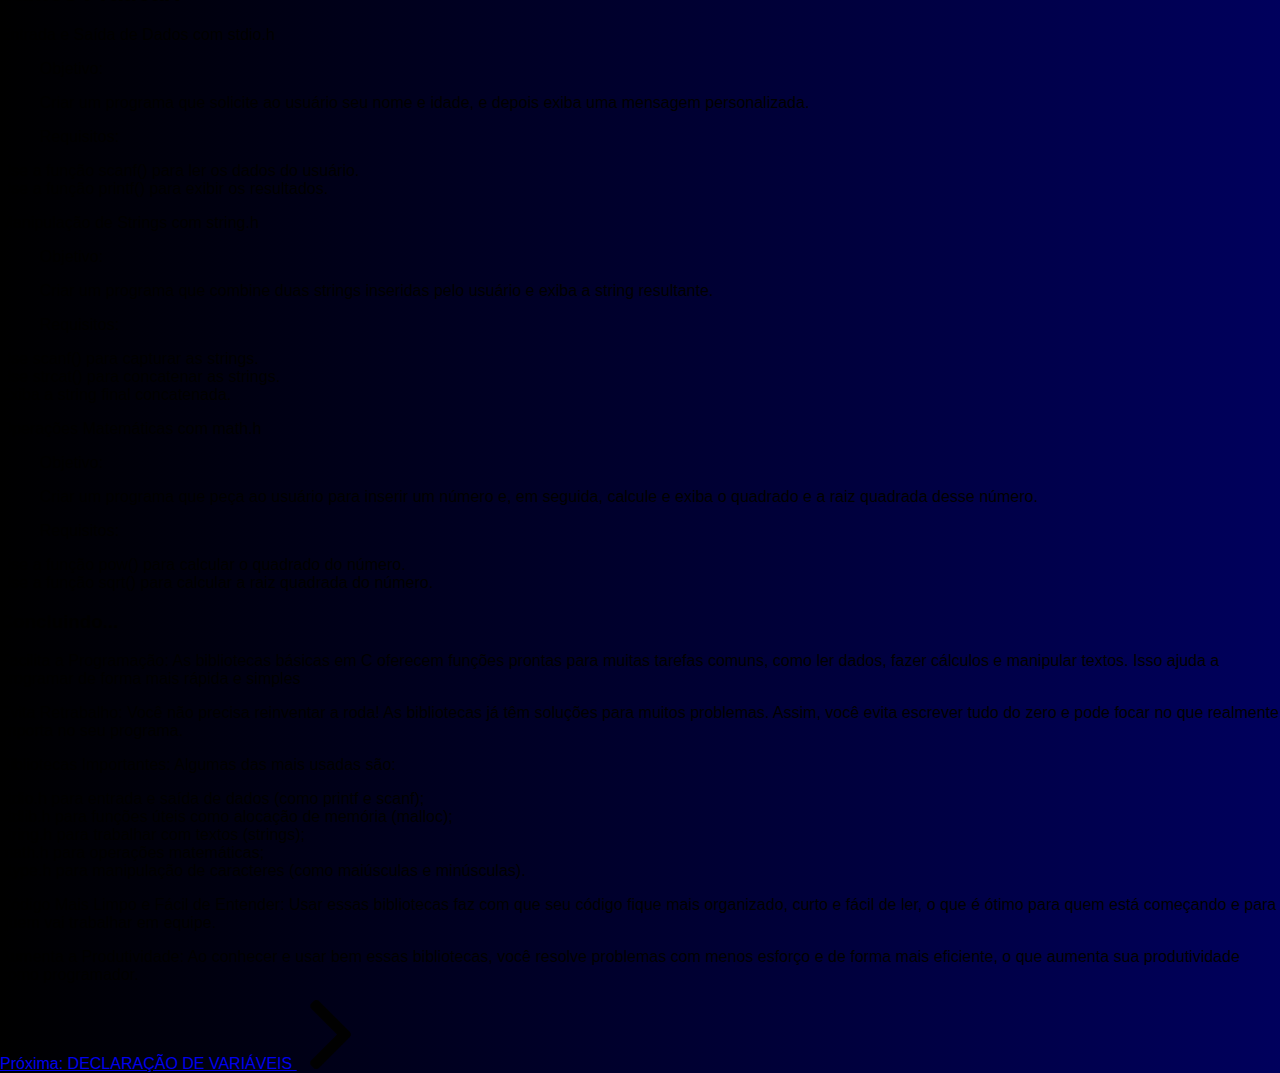
<file: card3.html>
<!DOCTYPE html>
<html lang="pt_br">

<head>
    <meta charset="UTF-8">
    <meta name="viewport" content="width=device-width, initial-scale=1.0">
    <link rel="shortcut icon" type="imagem" href="Fava Education.png">
    <link rel="stylesheet" href="index.css">
    <link rel="stylesheet" href="https://cdnjs.cloudflare.com/ajax/libs/font-awesome/6.6.0/css/all.min.css">
    <title>Fava Education</title>
</head>

<body>
    <header>
        <div class="container-flex">
            <div class="flexivel">
                <a href="index.html">
                    <img src="Fava Education.png" class="slogan" />
                </a>
                <div class="engenharia">
                    <h1>ENGENHARIA DE SOFTWARE</h1>
                </div>
            </div>
        </div>
        <script src="index.js"></script>
    </header>

    <div class="content-wrapper">
        <div class="column-menu">
            <div class="menu-container">
                <ul class="menu-list">
                    <li>Introdução</li>
                    <ul>
                        <li>Bibliotecas básicas em C </li>
                    </ul>
                    <li>Principais Bibliotecas em C</li>
                    <ul>
                        <li>Principais Bibliotecas</li>
                        <li>Exemplos</li>
                    </ul>
                    <li>Importância das Bibliotecas</li>
                    <li>Infográfico</li>
                    <li>Vídeo</li>
                    <li>Vamos Praticar!</li>
                    <li>Concluindo...</li>
                </ul>
            </div>
        </div>



        <div class="container-conteudo">
            <div class="text-conteudo">
                <h2>Tema da aula:</h2>
                <h1>BIBLIOTECAS BÁSICAS EM C</h1>
                <p><strong>Objetivo:</strong> Compreender e utilizar as principais bibliotecas padrão em C para
                    facilitar o desenvolvimento de programas. </p>

                <h3>Introdução</h3>
                <p>
                    Em C, bibliotecas são coleções de funções e macros que os programadores
                    podem utilizar para realizar tarefas específicas sem precisar reescrever
                    o código. Elas oferecem funções para lidar com entrada/saída, manipulação
                    de “strings”, operações matemáticas e muito mais. As bibliotecas são
                    inclusas no início de um programa usando a diretiva “#include”.
                </p>
                <p>
                <h3>Principais Bibliotecas em C </h3>
                <p>Aqui estão Principais Bibliotecas em C mais utilizadas e suas respectivas funcionalidades: </p>
                <h4>stdio.h – Entrada e Saída </h4>
                <ul>A biblioteca stdio.h (Standard Input/Output) é uma das mais fundamentais e oferece funções para
                    entrada e saída de dados. </ul>
                <ul>Funções principais: </ul>
                <ul>printf(): Imprime informações na tela. </ul>
                <ul>scanf(): Lê dados de entrada. </ul>
                <ul>fgets(): Lê strings de uma entrada, como um arquivo ou o teclado. </ul>
                <ul>fputs(): Grava strings em uma saída, como um arquivo ou a tela. </ul>
                <h4>Exemplo: </h4>
                <ul>#include stdio.h </ul>
                <ul>int main() { </ul>
                <ul> printf("Hello, World!\n"); </ul>
                <ul>return 0;</ul>
                <ul>} </ul>
                <h4>2. stdlib.h – Utilidades Gerais </h4>
                <ul>Esta biblioteca oferece funções para alocação de memória, controle de processos e conversões. </ul>
                <ul>Funções principais: </ul>
                <ul>malloc(), free(): Alocação e liberação de memória dinâmica. </ul>
                <ul>exit(): Finaliza o programa. </ul>
                <ul>atoi(), atof(): Convertem strings para números inteiros ou de ponto flutuante. </ul>
                <h4>Exemplo: </h4>
                <ul>#include stdlib.h</ul>
                <ul>#include stdio.h </ul>
                <ul>int main() { </ul>
                <ul> int *arr = (int*)malloc(5 * sizeof(int));</ul>
                <ul> if (arr == NULL) { </ul>
                <ul>printf("Erro de alocação de memória.\n");</ul>
                <ul>exit(1); </ul>
                <ul> } </ul>
                <h4>3. string.h – Manipulação de Strings </h4>
                <ul>A biblioteca string.h oferece funções para manipulação de strings, como copiar, concatenar, e
                    comparar. </ul>
                <ul>Funções principais: </ul>
                <UL>strlen(): Retorna o comprimento de uma string. </UL>
                <ul>strcpy(): Copia uma string para outra. </ul>
                <ul>strcat(): Concatena duas strings. </ul>
                <ul>strcmp(): Compara duas strings. </ul>
                <h4>Exemplo: </h4>
                <ul>#include string.h</ul>
                <ul>#include stdio.h </ul>
                <ul>int main() { </ul>
                <ul>char str1[20] = "Hello";</ul>
                <ul>char str2[20] = "World";</ul>
                <ul> strcat(str1, str2);</ul>
                <ul> printf("%s\n", str1); </ul>
                <ul> return 0; </ul>
                <ul>} </ul>
                <h4> 4. <math.h> – Funções Matemáticas </h4>
                <ul>A biblioteca math.h oferece diversas funções matemáticas, como operações trigonométricas e
                    exponenciais. </ul>
                <ul>Funções principais: </ul>
                <ul>pow(): Calcula potência. </ul>
                <ul>sqrt(): Calcula raiz quadrada</ul>
                <ul>sin(), cos(), tan(): Funções trigonométricas.</ul>
                <h4> Exemplo: </h4>
                <ul>#include math.h </ul>
                <ul>#include stdio.h </ul>
                <ul>int main() { </ul>
                <ul> double num = 9.0;</ul>
                <ul>printf("Raiz quadrada de %.1f é %.1f\n", num, sqrt(num)); </ul>
                <ul> return 0; </ul>
                <ul>} </ul>
                <div class="card-conteudo">
                    <div class="text-card">
                        <p><strong>Importância das Bibliotecas </strong></p>
                        <h1>As bibliotecas em C permitem reutilizar código
                            já testado e otimizado, simplificando o processo
                            de desenvolvimento e reduzindo a chance de erros.
                            Sem elas, seria necessário escrever do zero funções
                            complexas, como operações de entrada/saída e
                            manipulação de dados.
                        </h1>
                    </div>
                </div>
                <p>
                    Infográfico:
                </p>
                <p class="catalogo">

                    <img src="bibliotecaC.jpg" alt="">
                </p>
                <h3>
                    Vídeo:
                </h3>
                <div class="video">
                    <img class="img-video" src="Doutor Waka.jpg">
                    <h4>GUIA DEFINITIVO para BIBLIOTECAS em C!</h4>
                    <p>#programming #biblioteca #doutorwaka<br>Doutor Waka</p>
                    <button class="watch-button"
                        onclick="window.location.href='https://www.youtube.com/watch?v=2GRXxen1-p4'">Assistir</button>
                </div>
            </div>

            <div class="image-lampada">
                <img src="lampada.png" alt="Imagem de Lâmpada" />
            </div>
        </div>
    </div>
    <div class="container-praticar">
        <section class="practice">
            <h2>Vamos Praticar!</h2>
            <div class="links">
                <p>Entrada e Saída de Dados com stdio.h
                <ul>Objetivo: </ul>
                <ul>Criar um programa que solicite ao usuário seu nome e idade, e depois exiba uma mensagem
                    personalizada. </ul>
                <ul>Requisitos: </ul>
                <li>Use a função scanf() para ler os dados do usuário. </li>
                <li>Use a função printf() para exibir os resultados. </li>
                </p>
                <p>Manipulação de Strings com string.h </p>
                <ul>Objetivo: </ul>
                <ul>Criar um programa que combine duas strings inseridas pelo usuário e exiba a string resultante. </ul>
                <ul>Requisitos: </ul>
                <li>Use scanf() para capturar as strings. </li>
                <li>Use strcat() para concatenar as strings. </li>
                <li>Exiba a string final concatenada. </li>
                <p>Operações Matemáticas com math.h </p>
                <ul>Objetivo: </ul>
                <ul>Criar um programa que peça ao usuário para inserir um número e, em seguida, calcule e exiba o
                    quadrado e a raiz quadrada desse número. </ul>
                <ul>Requisitos: </ul>
                <li>Use a função pow() para calcular o quadrado do número. </li>
                <li>Use a função sqrt() para calcular a raiz quadrada do número. </li>
            </div>
        </section>

        <section class="conclusion">
            <h3>Concluindo...</h3>
            <p class="text-conclucao">
                Facilita a Programação: As bibliotecas básicas em C oferecem funções prontas
                para muitas tarefas comuns, como ler dados, fazer cálculos e manipular
                textos. Isso ajuda a programar de forma mais rápida e simples
            </p>
            <p>
                Evita Retrabalho: Você não precisa reinventar a roda! As bibliotecas
                já têm soluções para muitos problemas. Assim, você evita escrever
                tudo do zero e pode focar no que realmente importa no seu programa. </p>
            <p>
                Bibliotecas Importantes: Algumas das mais usadas são:
                <li>stdio.h para entrada e saída de dados (como printf e scanf); </li>
                <li>stdlib.h para funções úteis como alocação de memória (malloc); </li>
                <li>string.h para trabalhar com textos (strings); </li>
                <li>math.h para operações matemáticas; </li>
                <li>ctype.h para manipulação de caracteres (como maiúsculas e minúsculas). </li>
            </p>
            <p>Código Mais Limpo e Fácil de Entender: Usar essas bibliotecas
                faz com que seu código fique mais organizado, curto e fácil
                de ler, o que é ótimo para quem está começando e para quem
                vai trabalhar em equipe. </p>
            <p>Aumenta a Produtividade: Ao conhecer e usar bem essas bibliotecas,
                você resolve problemas com menos esforço e de forma mais eficiente,
                o que aumenta sua produtividade como programador. </p>
        </section>

        <section class="next">
            <a href="card4.html" class="next-button">Próxima: DECLARAÇÃO DE VARIÁVEIS <img src="seta.png" alt="seta"
                    class="seta"></a>
        </section>
    </div>
</body>

</html>
</file>
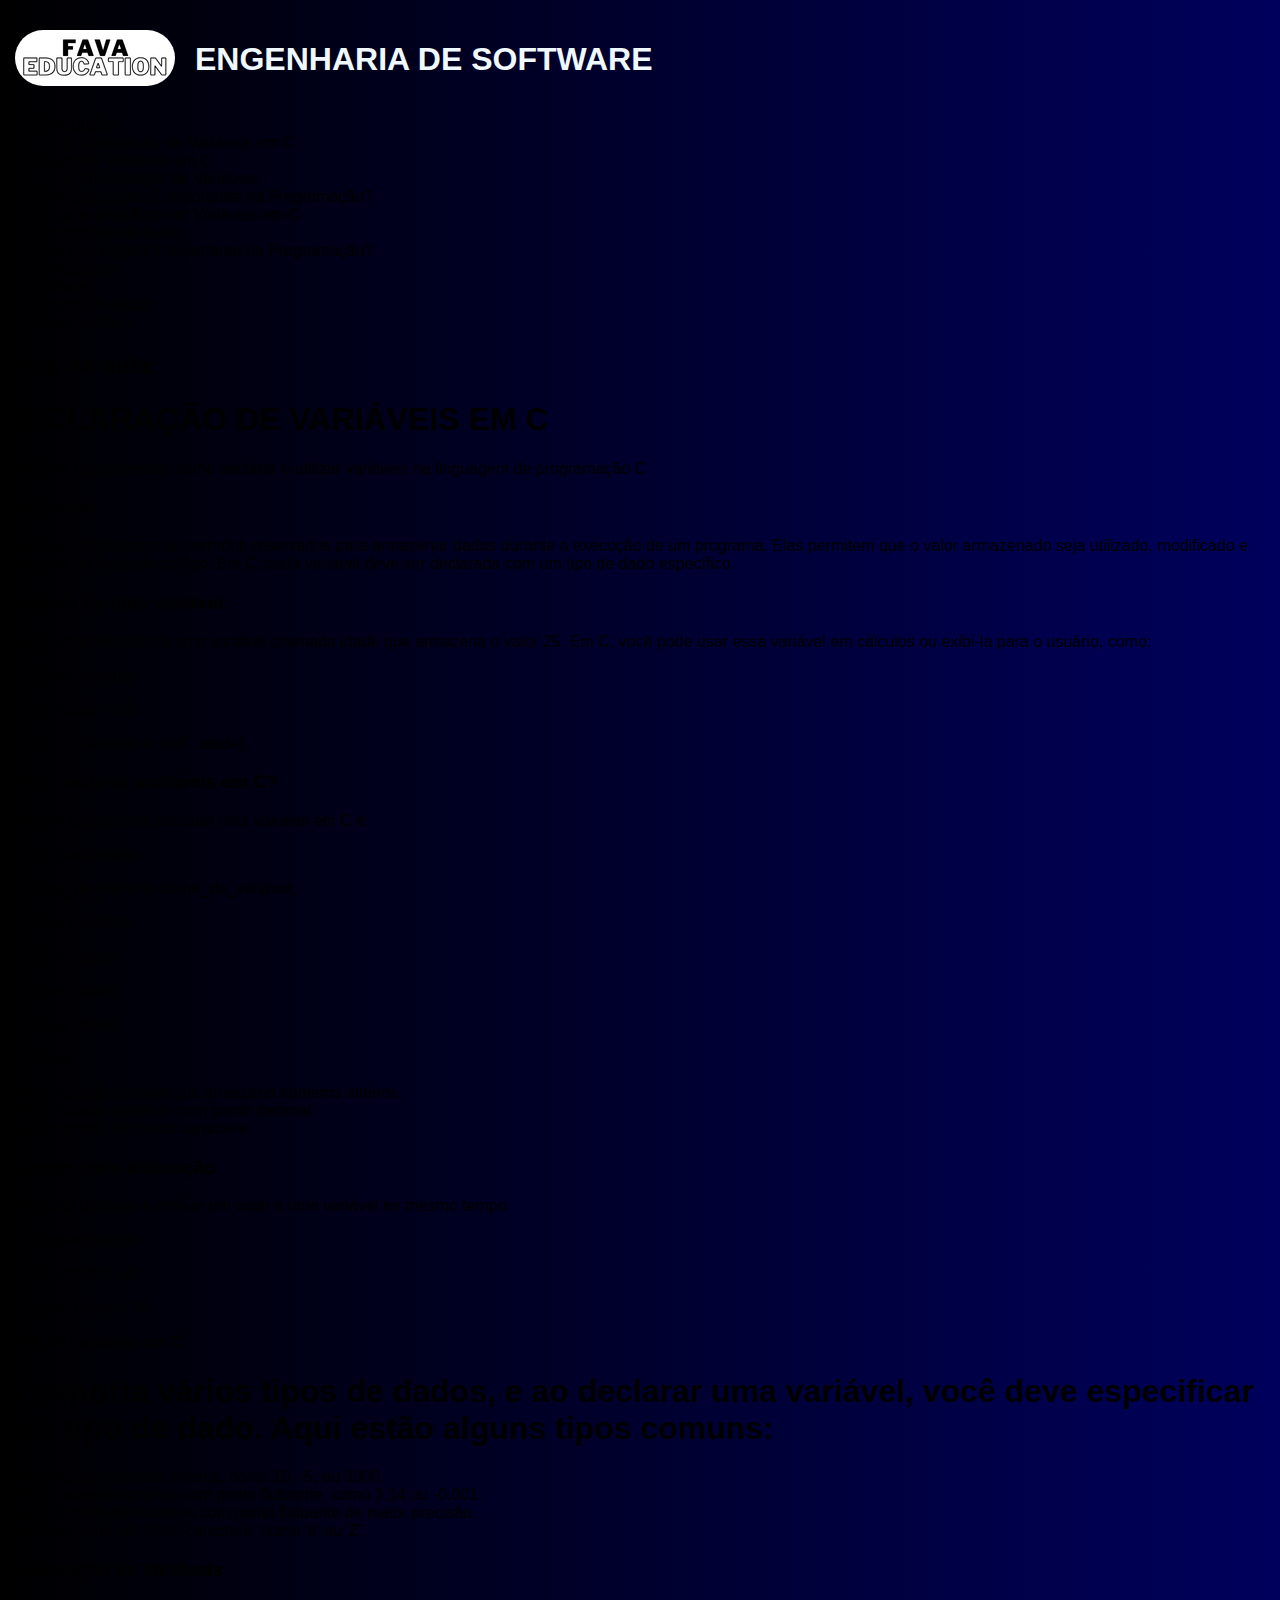
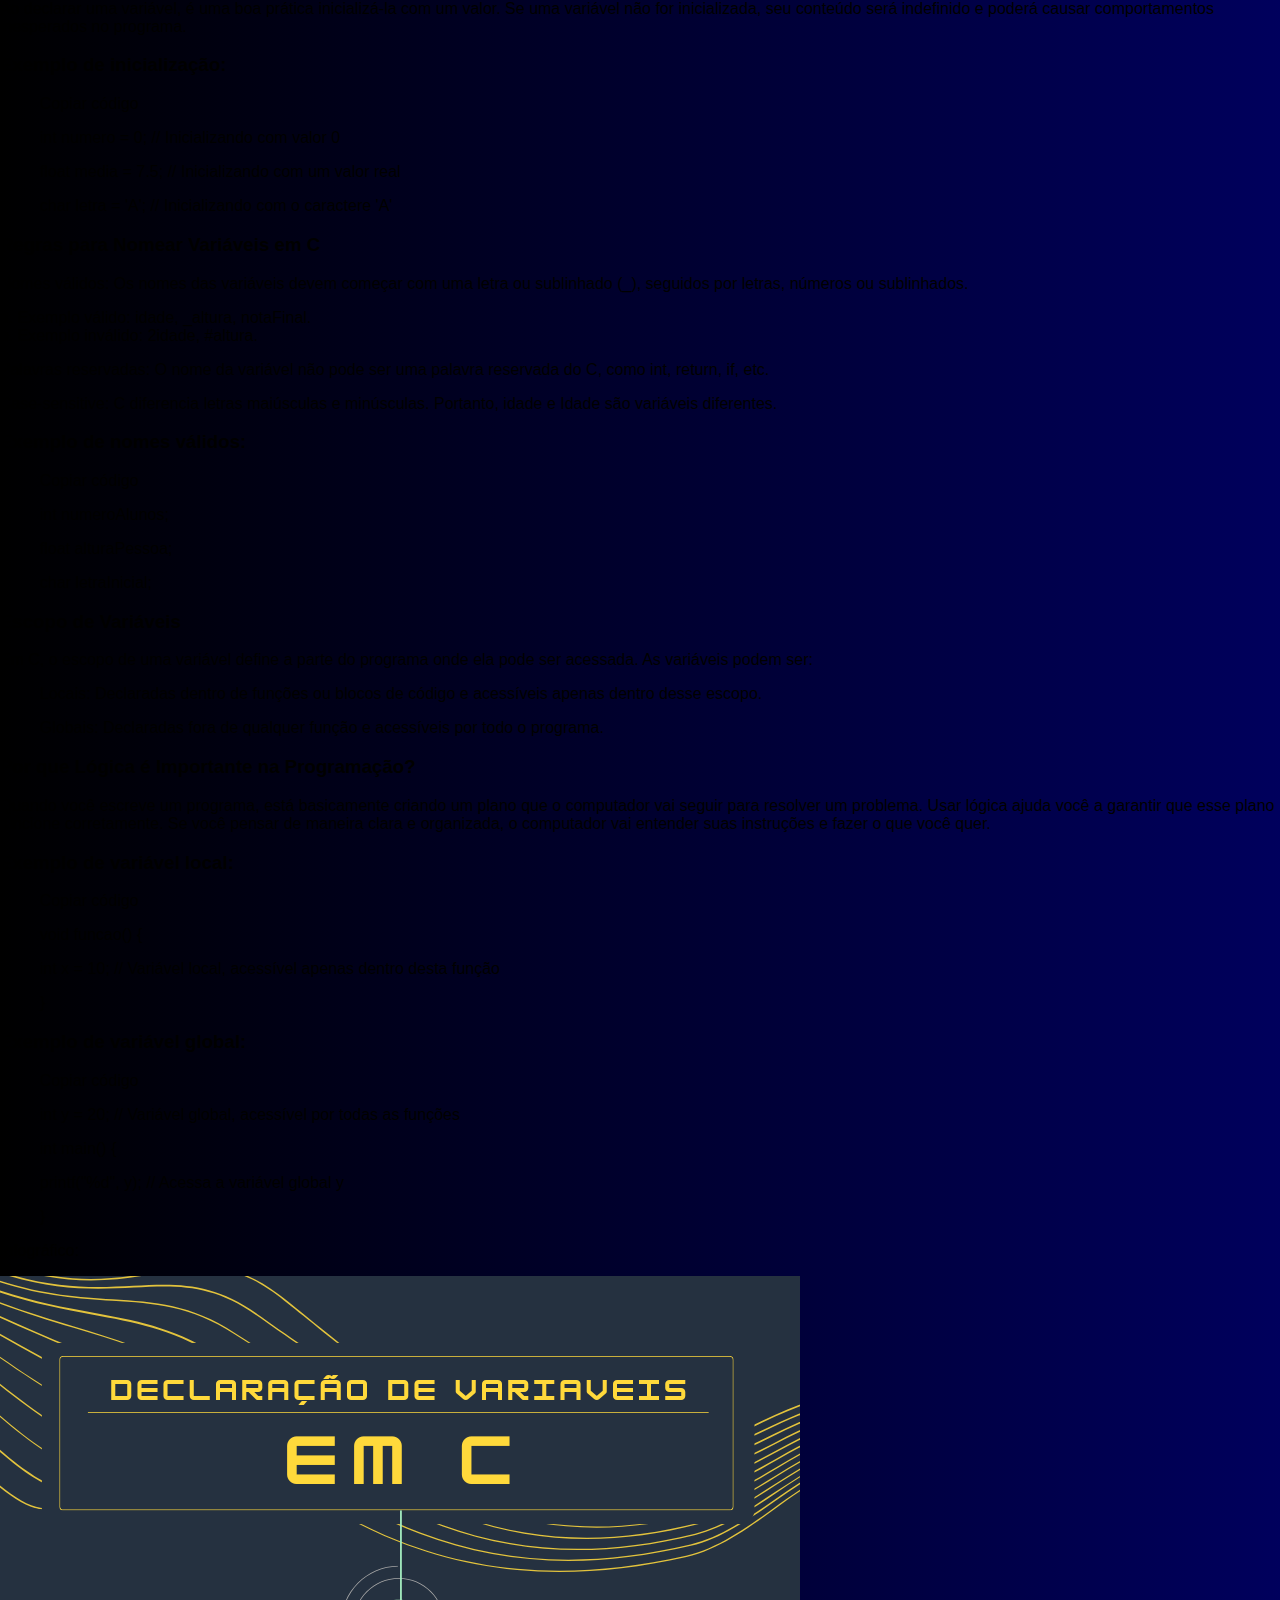
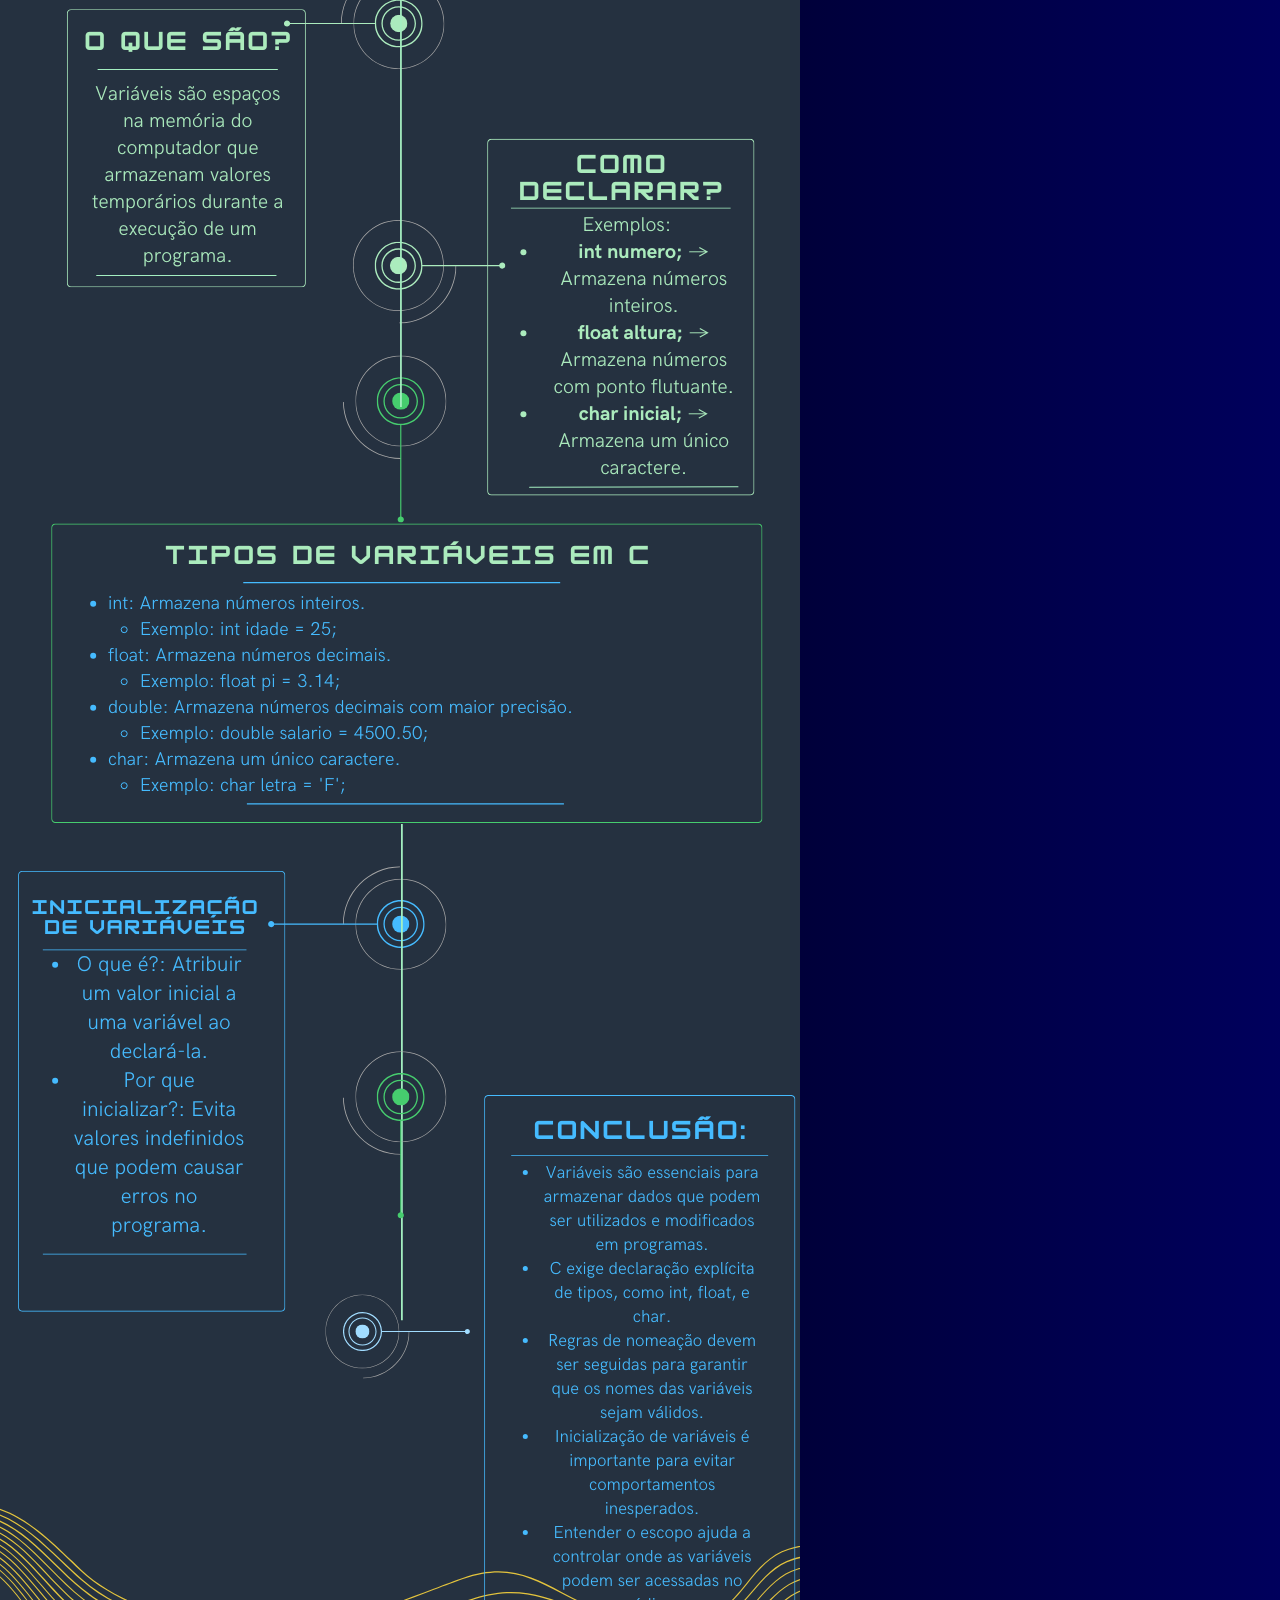
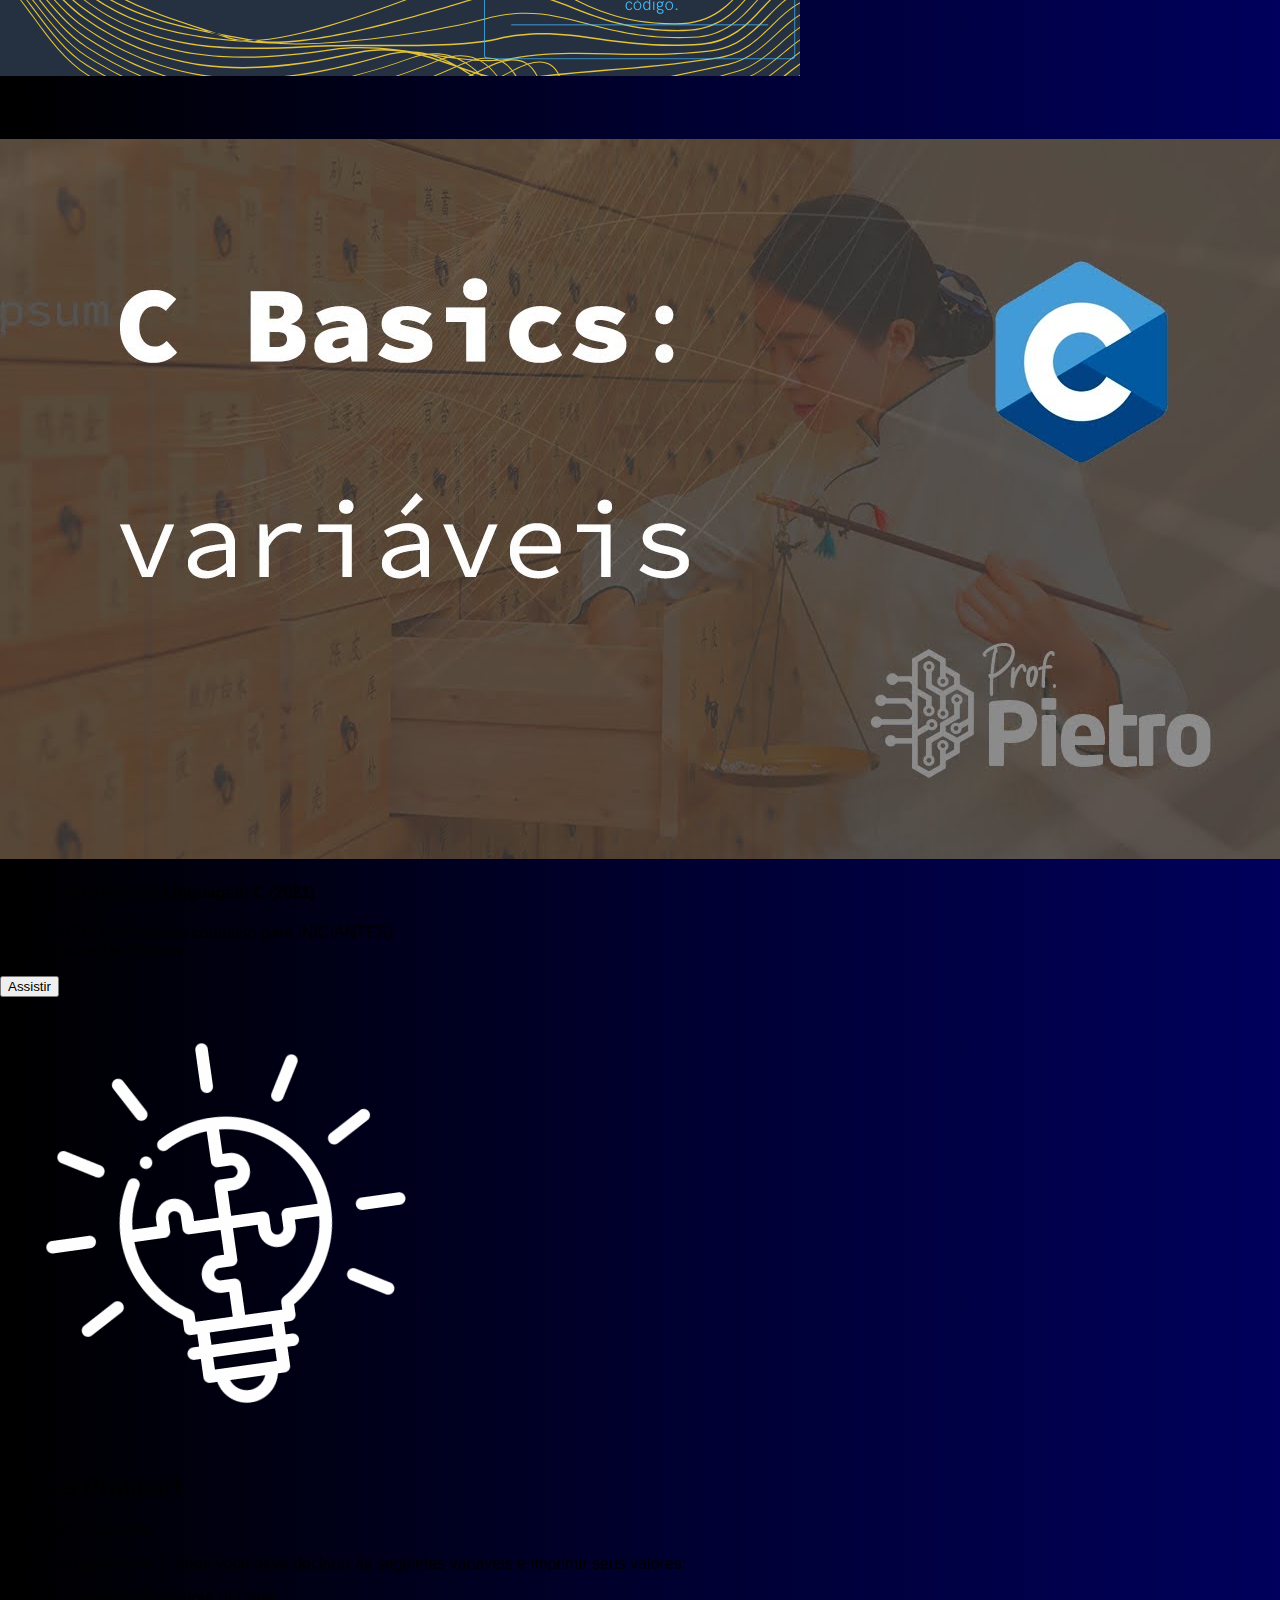
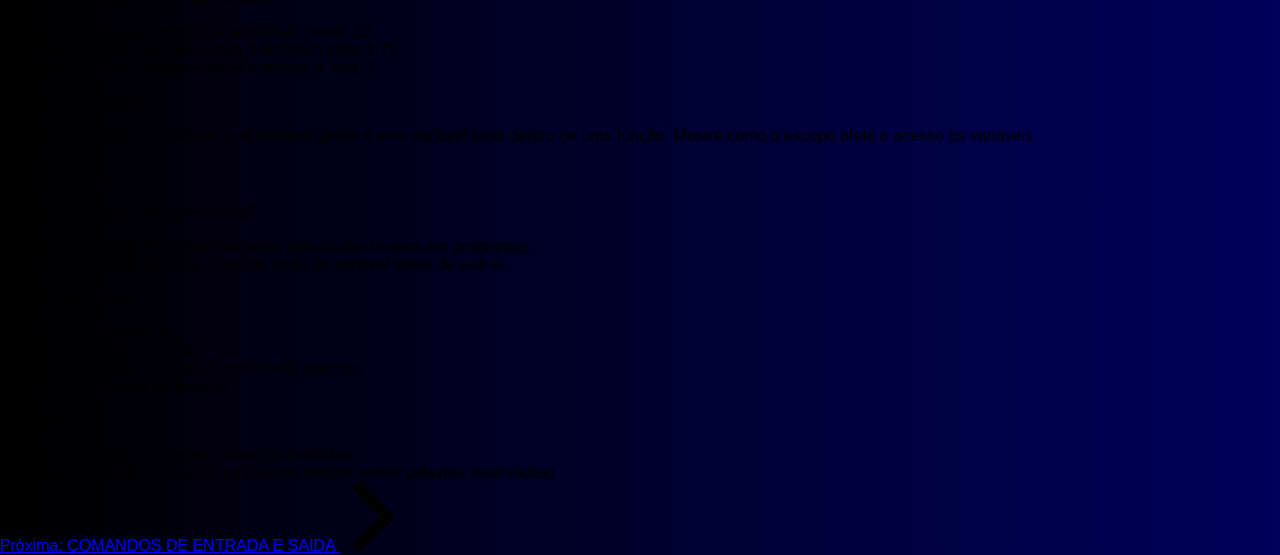
<file: card4.html>
<!DOCTYPE html>
<html lang="pt_br">

<head>
    <meta charset="UTF-8">
    <meta name="viewport" content="width=device-width, initial-scale=1.0">
    <link rel="shortcut icon" type="imagem" href="Fava Education.png">
    <link rel="stylesheet" href="index.css">
    <link rel="stylesheet" href="https://cdnjs.cloudflare.com/ajax/libs/font-awesome/6.6.0/css/all.min.css">
    <title>Fava Education</title>
</head>

<body>
    <header>
        <div class="container-flex">
            <div class="flexivel">
                <a href="index.html">
                    <img src="Fava Education.png" class="slogan" />
                </a>
                <div class="engenharia">
                    <h1>ENGENHARIA DE SOFTWARE</h1>
                </div>
            </div>
        </div>
        <script src="index.js"></script>
    </header>

    <div class="content-wrapper">
        <div class="column-menu">
            <div class="menu-container">
                <ul class="menu-list">
                    <li>Introdução</li>
                    <ul>
                        <li>Declaração de Variáveis em C </li>
                    </ul>
                    <li>Tipos de Variáveis em C </li>
                    <ul>
                        <li>Inicialização de Variáveis </li>
                    </ul>
                    <li>Por que Lógica é Importante na Programação?</li>
                    <li>Regras para Nomear Variáveis em C </li>
                    <li>Escopo de Variáveis</li>
                    <li>Por que Lógica é Importante na Programação?</li>
                    <li>Infográfico</li>
                    <li>Vídeos</li>
                    <li>Vamos Praticar!</li>
                    <li>Concluindo...</li>
                </ul>
            </div>
        </div>



        <div class="container-conteudo">
            <div class="text-conteudo">
                <h2>Tema da aula:</h2>
                <h1>DECLARAÇÃO DE VARIÁVEIS EM C </h1>
                <p><strong>Objetivo:</strong> Compreender como declarar e utilizar variáveis na linguagem de programação
                    C</p>

                <h3>Introdução</h3>
                <p>
                    Variáveis são espaços de memória reservados para armazenar dados durante a execução de um programa.
                    Elas permitem que o valor armazenado seja utilizado, modificado e acessado ao longo do código. Em C,
                    cada variável deve ser declarada com um tipo de dado específico.
                </p>
                <h3>
                    Exemplo de uma variável:
                </h3>
                <p>Imagine que você tenha uma variável chamada idade que armazena o valor 25. Em C, você pode usar essa
                    variável em cálculos ou exibi-la para o usuário, como: </p>
                <ul>Copiar código </ul>
                <ul>int idade = 25;</ul>
                <ul>printf("A idade é: %d", idade);</ul>
                <h3>Como declarar variáveis em C? </h3>
                <p>A sintaxe básica para declarar uma variável em C é: </p>
                <ul>Copiar código </ul>
                <ul>tipo_da_variavel nome_da_variavel;</ul>
                <ul>Por exemplo: </ul>
                <ul>int numero;</ul>
                <ul>float altura;</ul>
                <ul>char inicial;</ul>
                <ul>Aqui: </ul>
                <li> int é um tipo de variável que armazena números inteiros. </li>
                <li>float armazena números com ponto decimal. </li>
                <li>char armazena um único caractere. </li>
                <h3>Exemplo com atribuição</h3>
                <p>Você pode declarar e atribuir um valor a uma variável ao mesmo tempo: </p>
                <ul>Copiar código </ul>
                <ul>int idade = 30;</ul>
                <ul>char inicial = 'A';</ul>
                <div class="card4-conteudo">
                    <div class="text-card">
                        <p><strong>Tipos de Variáveis em C </strong></p>
                        <h1>C suporta vários tipos de dados, e ao declarar uma variável, você deve especificar seu tipo
                            de dado. Aqui estão alguns tipos comuns:

                        </h1>
                        <li class="li-card">int: Armazena números inteiros, como 10, -5, ou 1000. </li>
                        <li class="li-card">float: Armazena números com ponto flutuante, como 3.14 ou -0.001. </li>
                        <li class="li-card">double: Armazena números com ponto flutuante de maior precisão. </li>
                        <li class="li-card">char: Armazena um único caractere, como 'a' ou 'Z'. </li>
                    </div>
                </div>
                <h3>
                    Inicialização de Variáveis
                </h3>
                <p>
                    Ao declarar uma variável, é uma boa prática inicializá-la com um valor. Se uma variável não for
                    inicializada, seu conteúdo será indefinido e poderá causar comportamentos inesperados no programa.
                <h3>Exemplo de inicialização: </h3>
                <ul>Copiar código </ul>
                <ul>int numero = 0; // Inicializando com valor 0</ul>
                <ul>float media = 7.5; // Inicializando com um valor real</ul>
                <ul>char letra = 'A'; // Inicializando com o caractere 'A'</ul>
                </p>
                <h3>
                    Regras para Nomear Variáveis em C
                </h3>
                <p>Nomes válidos: Os nomes das variáveis devem começar com uma letra ou sublinhado (_), seguidos por
                    letras, números ou sublinhados. </p>
                <li>a. Exemplo válido: idade, _altura, notaFinal. </li>
                <li>b. Exemplo inválido: 2idade, #altura. </li>
                <p>Palavras reservadas: O nome da variável não pode ser uma palavra reservada do C, como int, return,
                    if, etc. </p>
                <p>Case-sensitive: C diferencia letras maiúsculas e minúsculas. Portanto, idade e Idade são variáveis
                    diferentes. </p>
                <h3>Exemplo de nomes válidos: </h3>
                <ul>Copiar código </ul>
                <ul>int numeroAlunos;</ul>
                <ul>float alturaPessoa;</ul>
                <ul>char letraInicial;</ul>
                <h3>Escopo de Variáveis </h3>
                <p>Em C, o escopo de uma variável define a parte do programa onde ela pode ser acessada. As variáveis
                    podem ser: </p>
                <ul>Locais: Declaradas dentro de funções ou blocos de código e acessíveis apenas dentro desse escopo.
                </ul>
                <ul>Globais: Declaradas fora de qualquer função e acessíveis por todo o programa. </ul>


                <h3>Por que Lógica é Importante na Programação?</h3>
                <p>Quando você escreve um programa, está basicamente criando um plano que o computador vai seguir para
                    resolver um problema.
                    Usar lógica ajuda você a garantir que esse plano funcione corretamente.
                    Se você pensar de maneira clara e organizada, o computador vai entender suas instruções e fazer o
                    que você quer.
                </p>
                <h3>Exemplo de variável local: </h3>
                <ul>Copiar código </ul>
                <ul>void funcao() {</ul>
                <ul> int x = 10; // Variável local, acessível apenas dentro desta função</ul>
                <ul>}</ul>
                <h3>Exemplo de variável global: </h3>
                <ul>Copiar código </ul>
                <ul>int y = 20; // Variável global, acessível por todas as funções</ul>
                <ul>int main() {</ul>
                <ul> printf("%d", y); // Acessa a variável global y</ul>
                <ul>}</ul>

                <p>
                    Infográfico:
                </p>
                <p class="catalogo">

                    <img src="VariaveisC.png" alt="">
                </p>
                <h3>
                    Vídeo:
                </h3>
                <div class="video">
                    <img class="img-video" src="Pietro Martins.jpg">
                    <h4>Usando variáveis em Linguagem C (2021) </h4>
                    <p>(Guia RÁPIDO de estudos completo para INICIANTES)<br>
                        Pietro Martins De Oliveira</p>
                    <button class="watch-button"
                        onclick="window.location.href='https://www.youtube.com/watch?v=QrFjyty_HK0 '">Assistir</button>
                </div>
            </div>

            <div class="image-lampada">
                <img src="lampada.png" alt="Imagem de Lâmpada" />
            </div>
        </div>
    </div>
    <div class="container-praticar">
        <section class="practice">
            <h2>Vamos Praticar!</h2>
            <div class="links">
                <p>Declarando Variáveis</p>
                <p>Crie um programa em C onde você deve declarar as seguintes variáveis e imprimir seus valores: </p>
                <p>Tutoriais do Minecraft no Hour of Code:</p>
                <li>Uma variável int chamada idade e atribua o valor 20. </li>
                <li>Uma variável float chamada altura e atribua o valor 1.75. </li>
                <li>Uma variável char chamada inicial e atribua a letra 'J'. </li>
                <p>Explorando o Escopo </p>
                <p>Crie um programa que declare uma variável global e uma variável local dentro de uma função. Mostre
                    como o escopo afeta o acesso às variáveis. </p>
            </div>
        </section>

        <section class="conclusion">
            <h3>Concluindo...</h3>
            <p class="text-conclucao">
                O que aprendemos sobre variáveis?
                <li>Variáveis são áreas de armazenamento para dados usados em programas. </li>
                <li>Em C, é necessário declarar o tipo de dado da variável antes de usá-la. </li>
            </p>
            <p>Tipos de dados em C: </p>
            <li>int para números inteiros. </li>
            <li>float para números decimais. </li>
            <li>double para números decimais com maior precisão. </li>
            <li>char para armazenar caracteres. </li>
            <p>Boas práticas: </p>
            <li>Inicializar variáveis para evitar valores indefinidos. </li>
            <li>Seguir as regras de nomenclatura (nomes válidos, evitar palavras reservadas). </li>
        </section>

        <section class="next">
            <a href="card5.html" class="next-button">Próxima: COMANDOS DE ENTRADA E SAIDA <img src="seta.png" alt="seta"
                    class="seta"></a>
        </section>
    </div>
</body>

</html>
</file>
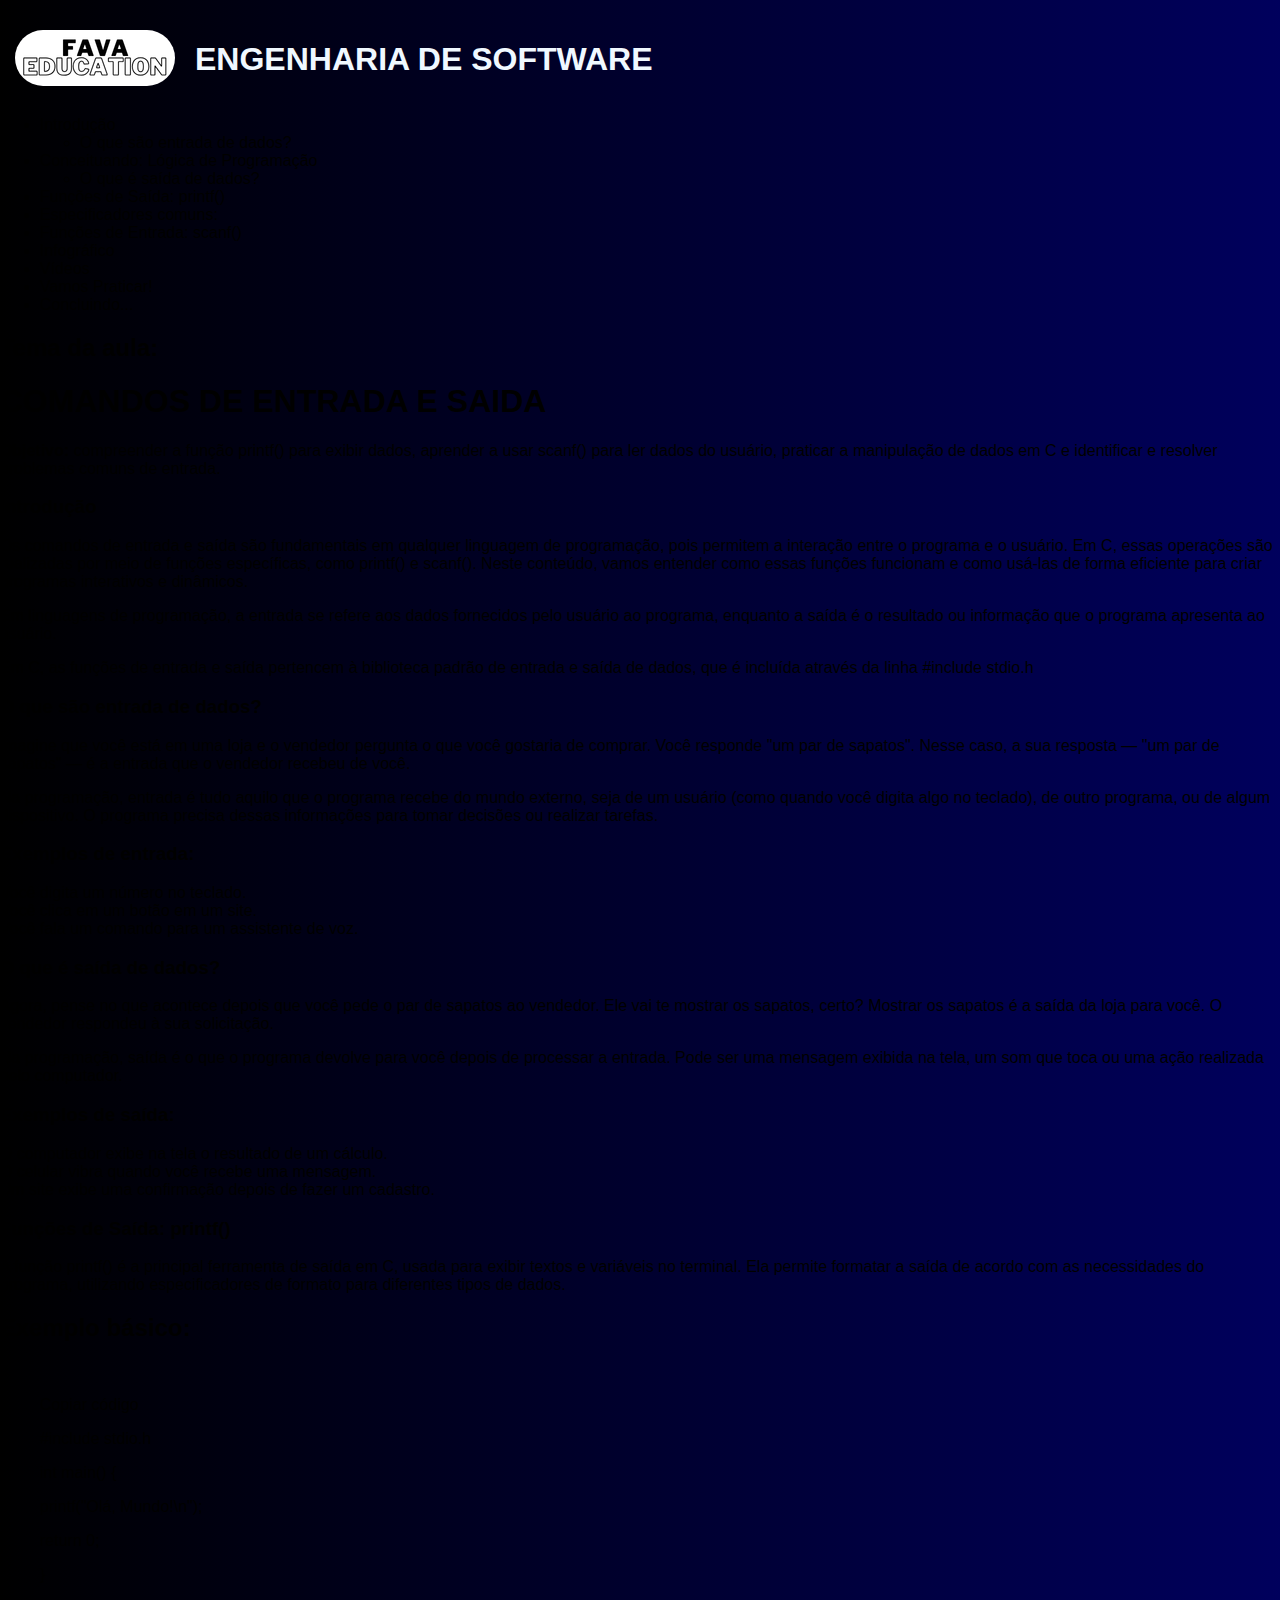
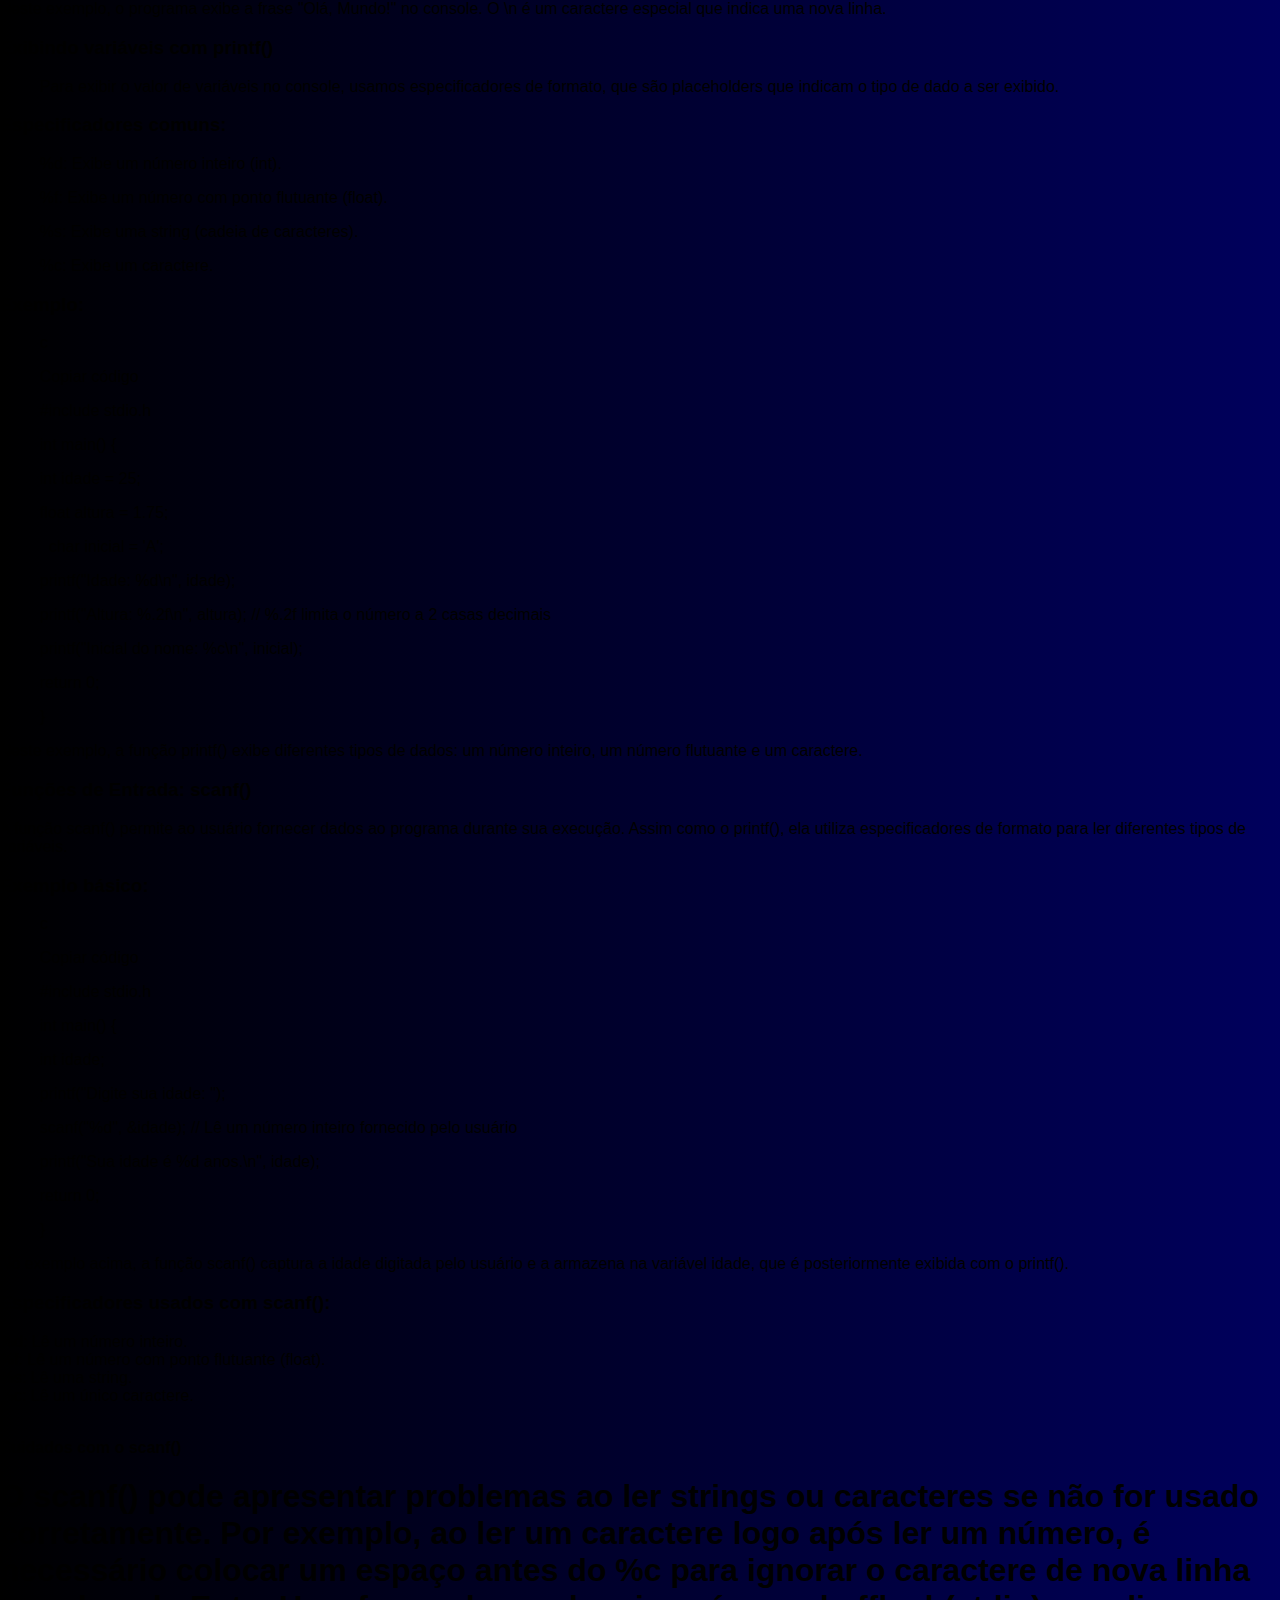
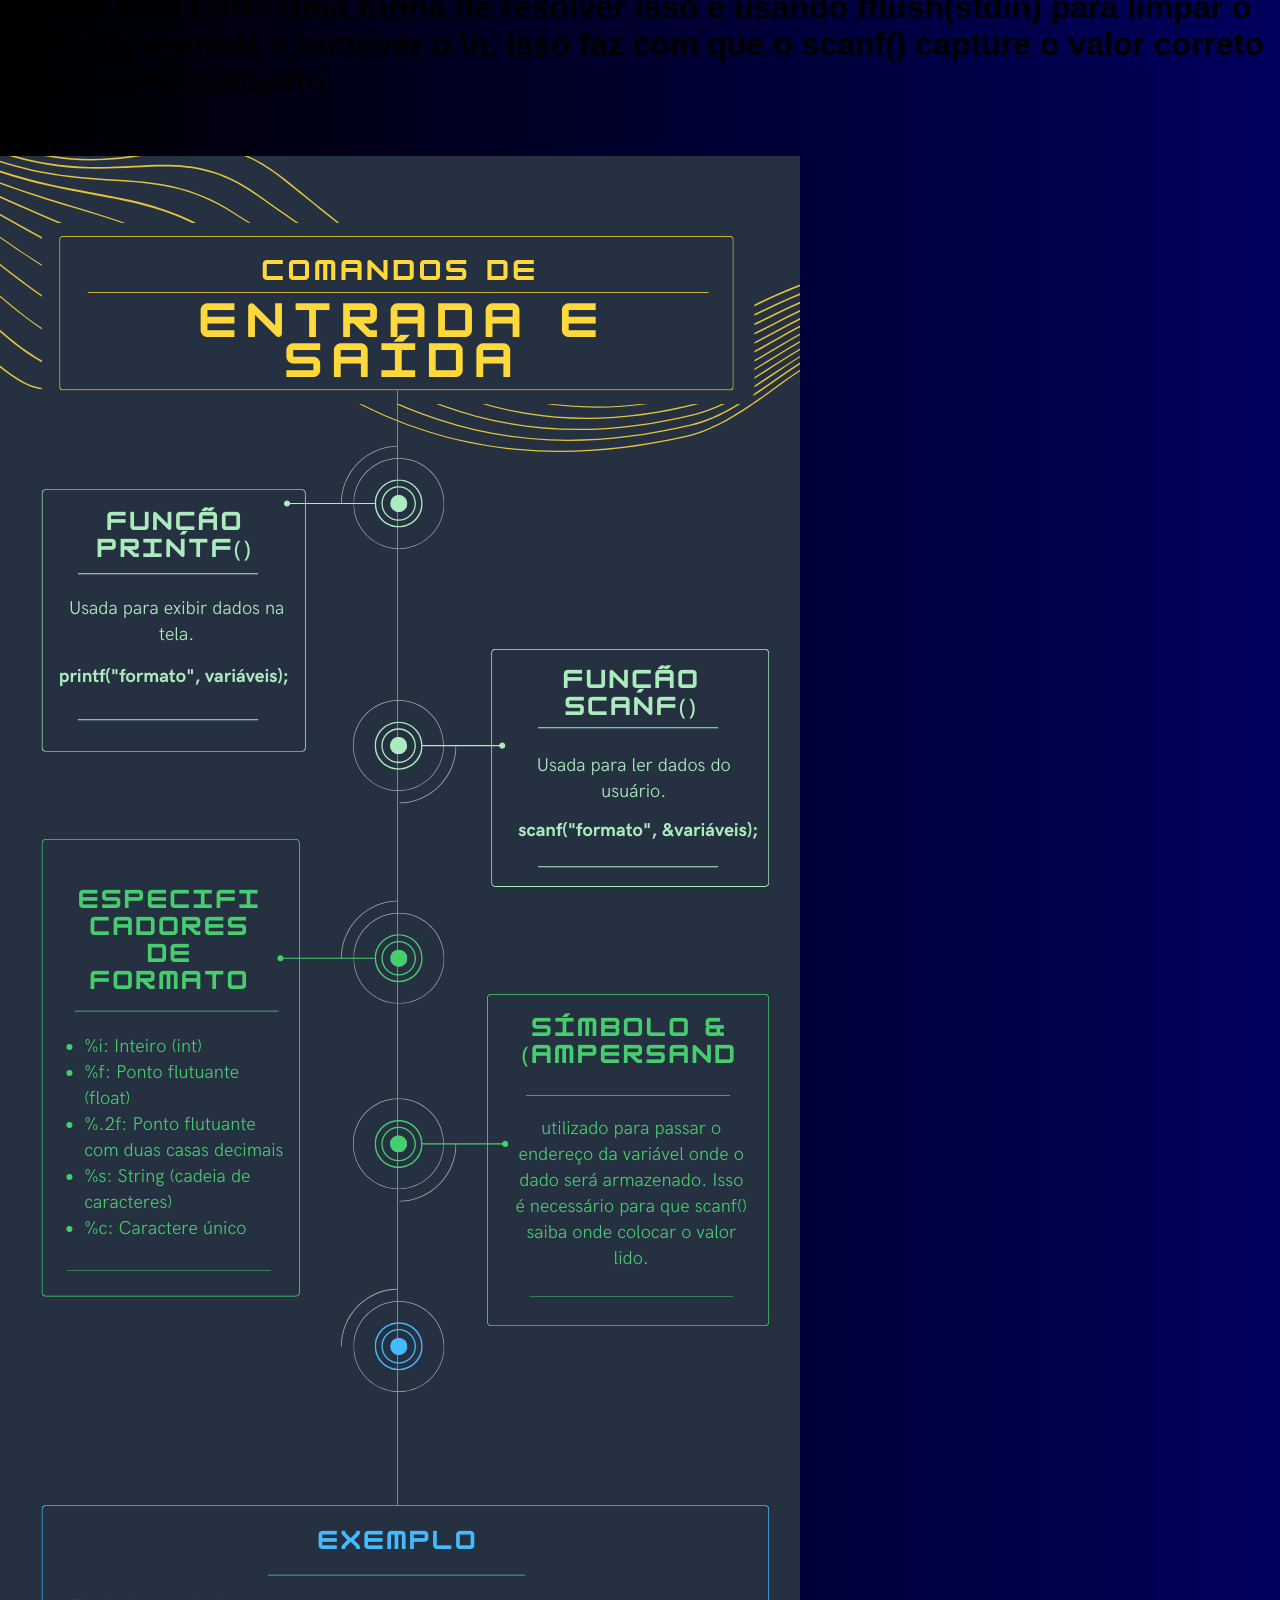
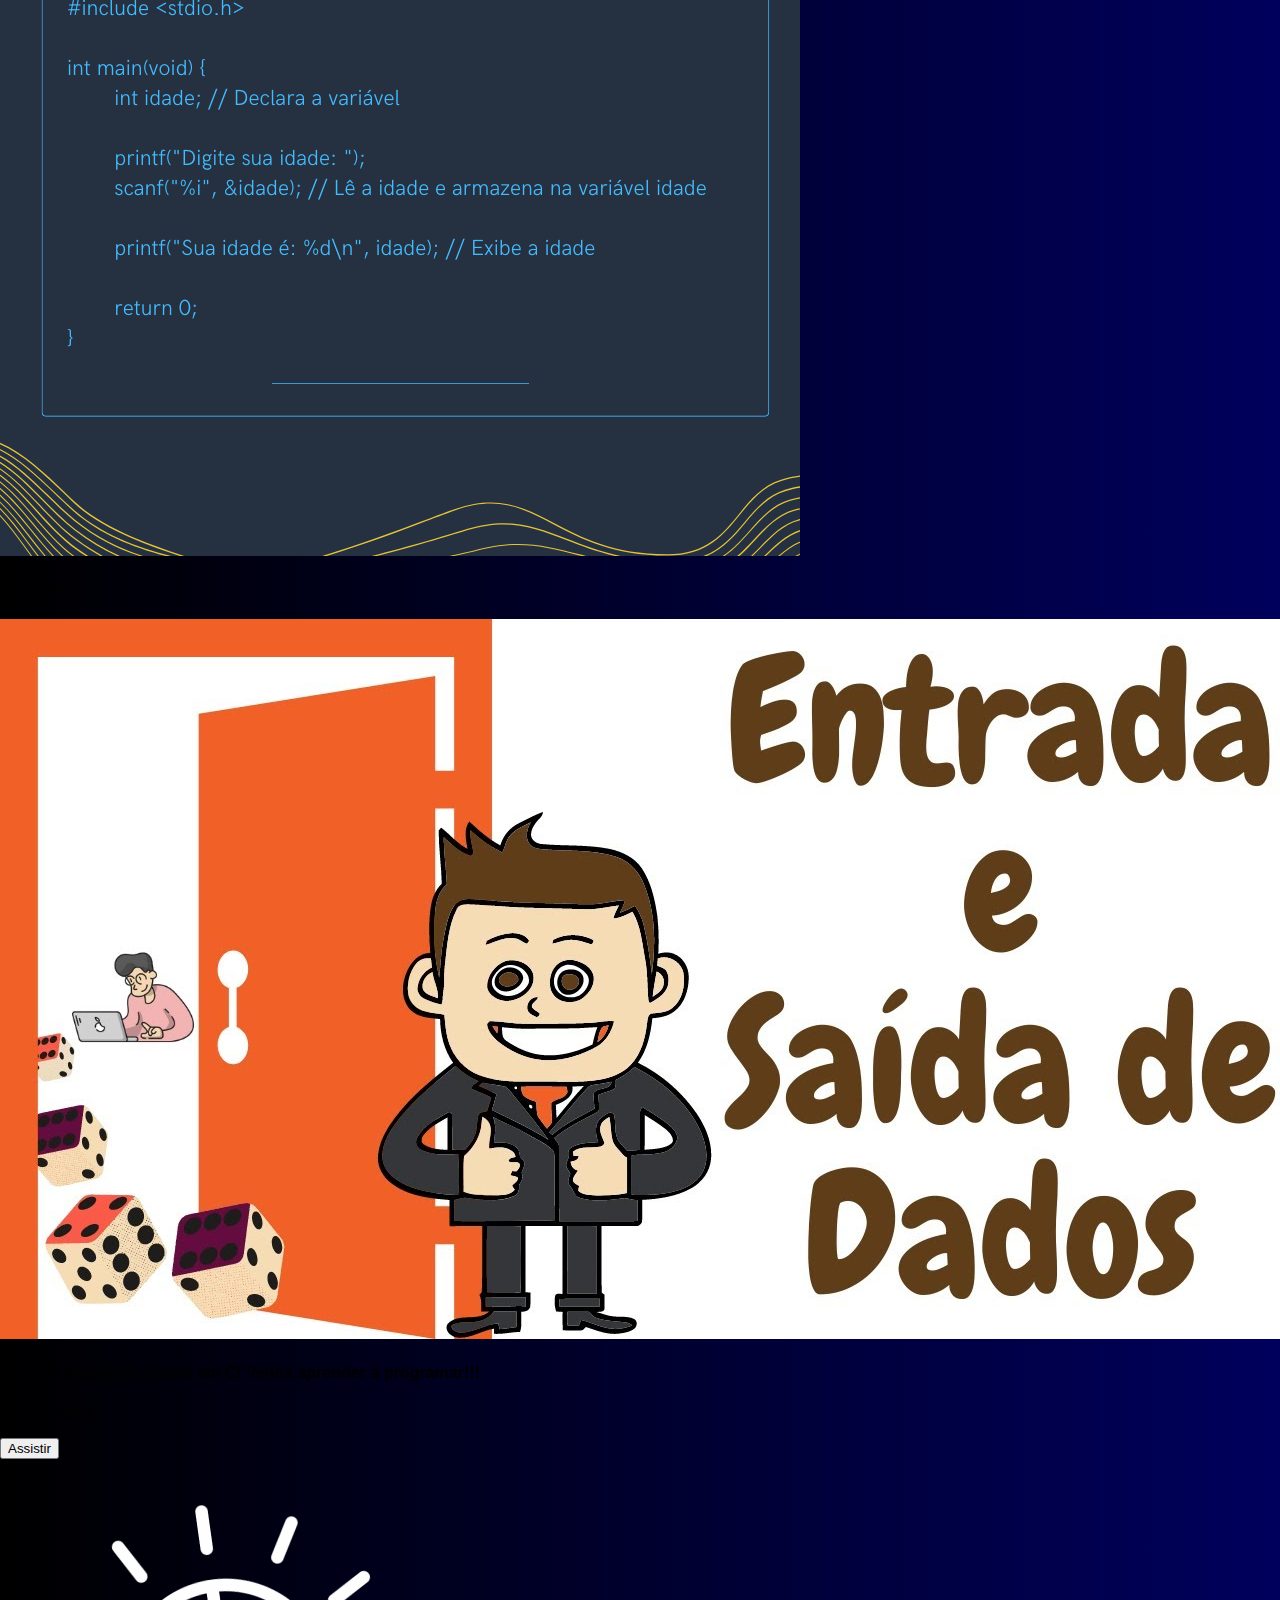
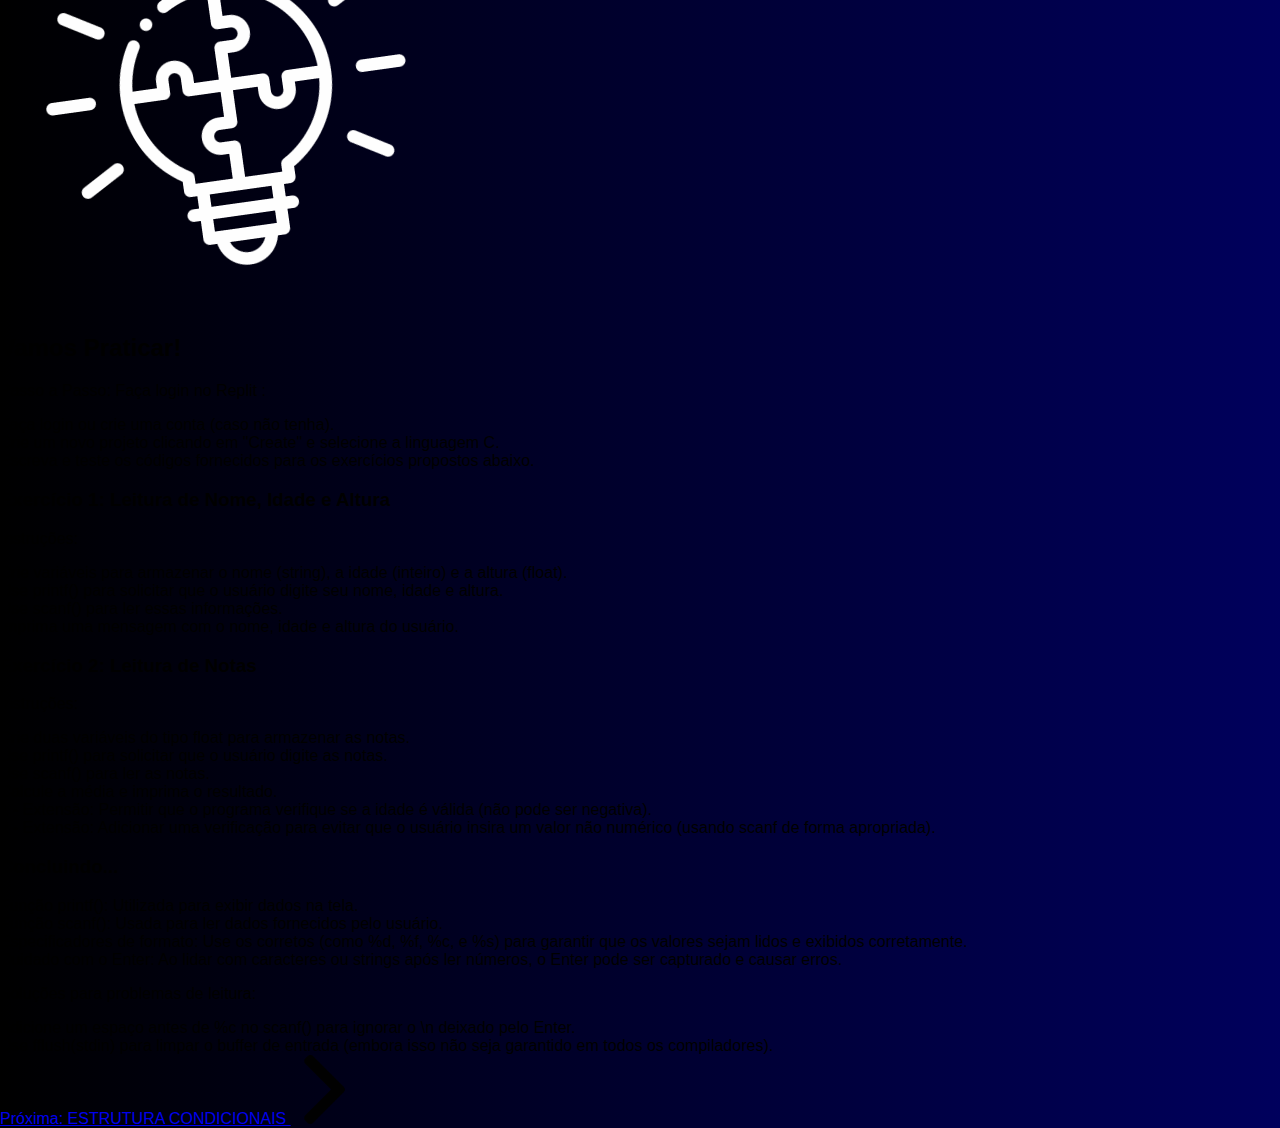
<file: card5.html>
<!DOCTYPE html>
<html lang="pt_br">

<head>
    <meta charset="UTF-8">
    <meta name="viewport" content="width=device-width, initial-scale=1.0">
    <link rel="shortcut icon" type="imagem" href="Fava Education.png">
    <link rel="stylesheet" href="index.css">
    <link rel="stylesheet" href="https://cdnjs.cloudflare.com/ajax/libs/font-awesome/6.6.0/css/all.min.css">
    <title>Fava Education</title>
</head>

<body>
    <header>
        <div class="container-flex">
            <div class="flexivel">
                <a href="index.html">
                    <img src="Fava Education.png" class="slogan" />
                </a>
                <div class="engenharia">
                    <h1>ENGENHARIA DE SOFTWARE</h1>
                </div>
            </div>
        </div>
        <script src="index.js"></script>
    </header>

    <div class="content-wrapper">
        <div class="column-menu">
            <div class="menu-container">
                <ul class="menu-list">
                    <li>Introdução</li>
                    <ul>
                        <li>O que são entrada de dados? </li>
                    </ul>
                    <li>Conceituando: Lógica de Programação</li>
                    <ul>
                        <li>O que é saída de dados?</li>
                    </ul>
                    <li>Funções de Saída: printf()</li>
                    <li>Especificadores comuns:</li>
                    <li>Funções de Entrada: scanf()</li>
                    <li>Infográfico</li>
                    <li>Vídeos</li>
                    <li>Vamos Praticar!</li>
                    <li>Concluindo...</li>
                </ul>
            </div>
        </div>



        <div class="container-conteudo">
            <div class="text-conteudo">
                <h2>Tema da aula:</h2>
                <h1>COMANDOS DE ENTRADA E SAIDA</h1>
                <p><strong>Objetivo:</strong> compreender a função printf() para exibir dados, aprender a usar scanf()
                    para ler dados do usuário, praticar a manipulação de dados em C e identificar e resolver problemas
                    comuns de entrada.</p>

                <h3>Introdução</h3>
                <p>
                    Os comandos de entrada e saída são fundamentais em qualquer linguagem de programação,
                    pois permitem a interação entre o programa e o usuário. Em C, essas operações são realizadas
                    por meio de funções específicas, como printf() e scanf(). Neste conteúdo, vamos entender como
                    essas funções funcionam e como usá-las de forma eficiente para criar programas interativos e
                    dinâmicos.
                </p>
                <P>Em linguagens de programação, a entrada se refere aos dados fornecidos pelo usuário ao programa,
                    enquanto a saída é o resultado ou informação que o programa apresenta ao usuário. </P>
                <P>Em C, as funções de entrada e saída pertencem à biblioteca padrão de entrada e saída de dados, que é
                    incluída através da linha #include stdio.h </P>
                <h3>O que são entrada de dados? </h3>
                <p>
                    Imagine que você está em uma loja e o vendedor pergunta o que você gostaria de comprar. Você
                    responde "um par de sapatos". Nesse caso, a sua resposta
                    — "um par de sapatos" — é a entrada que o vendedor recebeu de você.
                </p>
                <p>
                    Na programação, entrada é tudo aquilo que o programa recebe do mundo externo, seja de um usuário
                    (como quando você digita algo no teclado), de outro
                    programa, ou de algum dispositivo. O programa precisa dessas informações para tomar decisões ou
                    realizar tarefas.
                </p>
                <h3>Exemplos de entrada: </h3>
                <li>Você digita um número no teclado. </li>
                <li>Você clica em um botão em um site. </li>
                <li>Você fala um comando para um assistente de voz. </li>
                <h3>O que é saída de dados? </h3>
                <p>Agora, pense no que acontece depois que você pede o par de sapatos ao vendedor. Ele vai te mostrar os
                    sapatos, certo? Mostrar os sapatos
                    é a saída da loja para você. O vendedor respondeu à sua solicitação. </p>
                <p>Na programação, saída é o que o programa devolve para você depois de processar a entrada. Pode ser
                    uma mensagem exibida na tela, um som que toca ou uma ação realizada pelo computador. </p>
                <h3>Exemplos de saída: </h3>
                <li>O computador exibe na tela o resultado de um cálculo. </li>
                <li>O celular vibra quando você recebe uma mensagem. </li>
                <li>Um site exibe uma confirmação depois de fazer um cadastro. </li>
                <h3>Funções de Saída: printf() </h3>
                <p>A função printf() é a principal ferramenta de saída em C, usada para exibir textos e variáveis no
                    terminal. Ela permite formatar a saída de acordo com as necessidades do programa, utilizando
                    especificadores de formato para diferentes tipos de dados. </p>
                <h2>Exemplo básico: </h2>
                <li>c </li>
                <ul>Copiar código </ul>
                <ul>#include stdio.h</ul>
                <ul>int main() {</ul>
                <ul> printf("Olá, Mundo!\n");</ul>
                <ul> return 0;</ul>
                <ul>}</ul>
                <p>Neste exemplo, o programa exibe a frase "Olá, Mundo!" no console. O \n é um caractere especial que
                    indica uma nova linha. </p>
                <h3>Exibindo variáveis com printf() </h3>
                <ul>Para exibir o valor de variáveis no console, usamos especificadores de formato, que são placeholders
                    que indicam o tipo de dado a ser exibido. </ul>
                <h3>Especificadores comuns: </h3>
                <ul>%d: Exibe um número inteiro (int). </ul>
                <ul>%f: Exibe um número com ponto flutuante (float). </ul>
                <ul>%s: Exibe uma string (cadeia de caracteres). </ul>
                <ul>%c: Exibe um caractere. </ul>
                <h3>Exemplo: </h3>
                <ul>c </ul>
                <ul>Copiar código </ul>
                <ul>#include stdio.h</ul>
                <ul>int main() {</ul>
                <ul> int idade = 25;</ul>
                <ul> float altura = 1.75;</ul>
                <ul>  char inicial = 'A';</ul>
                <ul>printf("Idade: %d\n", idade);</ul>
                <ul>printf("Altura: %.2f\n", altura); // %.2f limita o número a 2 casas decimais</ul>
                <ul>printf("Inicial do nome: %c\n", inicial);</ul>
                <ul> return 0;</ul>
                <ul>}</ul>
                <p>Neste exemplo, a função printf() exibe diferentes tipos de dados: um número inteiro, um número
                    flutuante e um caractere. </p>
                <h3>Funções de Entrada: scanf() </h3>
                <p>A função scanf() permite ao usuário fornecer dados ao programa durante sua execução. Assim como o
                    printf(), ela utiliza especificadores de formato para ler diferentes tipos de variáveis. </p>
                <h3>Exemplo básico: </h3>
                <ul>c </ul>
                <ul>Copiar código </ul>
                <ul>#include stdio.h</ul>
                <ul>int main() {</ul>
                <ul> int idade;</ul>
                <ul>printf("Digite sua idade: ");</ul>
                <ul>scanf("%d", &idade); // Lê um número inteiro fornecido pelo usuário</ul>
                <ul>printf("Sua idade é %d anos.\n", idade);</ul>
                <ul>return 0;</ul>
                <ul>}</ul>
                <p>No exemplo acima, a função scanf() captura a idade digitada pelo usuário e a armazena na variável
                    idade, que é posteriormente exibida com o printf(). </p>
                <h3>Especificadores usados com scanf(): </h3>
                <li>%d: Lê um número inteiro. </li>
                <li>%f: Lê um número com ponto flutuante (float). </li>
                <li>%s: Lê uma string. </li>
                <li>%c: Lê um único caractere. </li>
                <br>
                <div class="card5-conteudo">
                    <div class="text-card">
                        <p><strong>Cuidados com o scanf() </strong></p>
                        <h1>O scanf() pode apresentar problemas ao ler strings ou caracteres se não for usado
                            corretamente. Por exemplo, ao ler um caractere logo após ler um número, é necessário colocar
                            um espaço antes do %c para ignorar o caractere de nova linha gerado pelo Enter.Uma forma de
                            resolver isso é usando fflush(stdin) para limpar o buffer de entrada e remover o \n. Isso
                            faz com que o scanf() capture o valor correto no próximo comando.
                        </h1>
                    </div>
                </div>

                <p>
                    Infográfico:
                </p>
                <p class="catalogo">

                    <img src="Comandos Entrada e Saida.png" alt="">
                </p>
                <h3>
                    Vídeos:
                </h3>
                <div class="video">
                    <img class="img-video" src="euteensino.jpg">
                    <h4>Entrada e saída de dados em C! Venha aprender a programar!!!</h4>
                    <p>Eu TI Ensino</p>
                    <button class="watch-button"
                        onclick="window.location.href='https://www.youtube.com/watch?v=Ka4dnwd5vJk'">Assistir</button>
                </div>

            </div>

            <div class="image-lampada">
                <img src="lampada.png" alt="Imagem de Lâmpada" />
            </div>
        </div>
    </div>
    <div class="container-praticar">
        <section class="practice">
            <h2>Vamos Praticar!</h2>
            <div class="links">
                <p>Passo a Passo: Faça login no Replit :</p>
                <li>Faça login ou crie uma conta (caso não tenha). </li>
                <li>Crie um novo projeto clicando em "Create" e selecione a linguagem C. </li>
                <li>Escreva e teste os códigos fornecidos para os exercícios propostos abaixo. </li>
                <h3>Exercício 1: Leitura de Nome, Idade e Altura </h3>
                <p>Instruções: </p>
                <li>Crie variáveis para armazenar o nome (string), a idade (inteiro) e a altura (float). </li>
                <li>Use printf() para solicitar que o usuário digite seu nome, idade e altura. </li>
                <li>Use scanf() para ler essas informações. </li>
                <li>Imprima uma mensagem com o nome, idade e altura do usuário. </li>
                <h3>Exercício 2: Leitura de Notas </h3>
                <p>Instruções: </p>
                <li>Crie duas variáveis do tipo float para armazenar as notas. </li>
                <li>Use printf() para solicitar que o usuário digite as notas. </li>
                <li>Use scanf() para ler as notas. </li>
                <li>Calcule a média e imprima o resultado. </li>
                <li> 1 - Extensão: Permitir que o programa verifique se a idade é válida (não pode ser negativa). </li>
                <li> 2 - Extensão: Adicionar uma verificação para evitar que o usuário insira um valor não numérico
                    (usando scanf de forma apropriada). </li>

            </div>
        </section>

        <section class="conclusion">
            <h3>Concluindo...</h3>
            <p class="text-conclucao">
                <li>Função printf(): Utilizada para exibir dados na tela.</li>
                <li>Função scanf(): Usada para ler dados fornecidos pelo usuário. </li>
                <li>Especificadores de formato: Use os corretos (como %d, %f, %c, e %s) para garantir que os valores
                    sejam lidos e exibidos corretamente. </li>
                <li>Cuidado com o Enter: Ao lidar com caracteres ou strings após ler números, o Enter pode ser capturado
                    e causar erros. </li>
            <p>Soluções para problemas de leitura: </p>
            <li>Adicione um espaço antes de %c no scanf() para ignorar o \n deixado pelo Enter. </li>
            <li>Use fflush(stdin) para limpar o buffer de entrada (embora isso não seja garantido em todos os
                compiladores). </li>
        </section>

        <section class="next">
            <a href="card6.html" class="next-button">Próxima: ESTRUTURA CONDICIONAIS <img src="seta.png" alt="seta"
                    class="seta"></a>
        </section>
    </div>
</body>

</html>
</file>
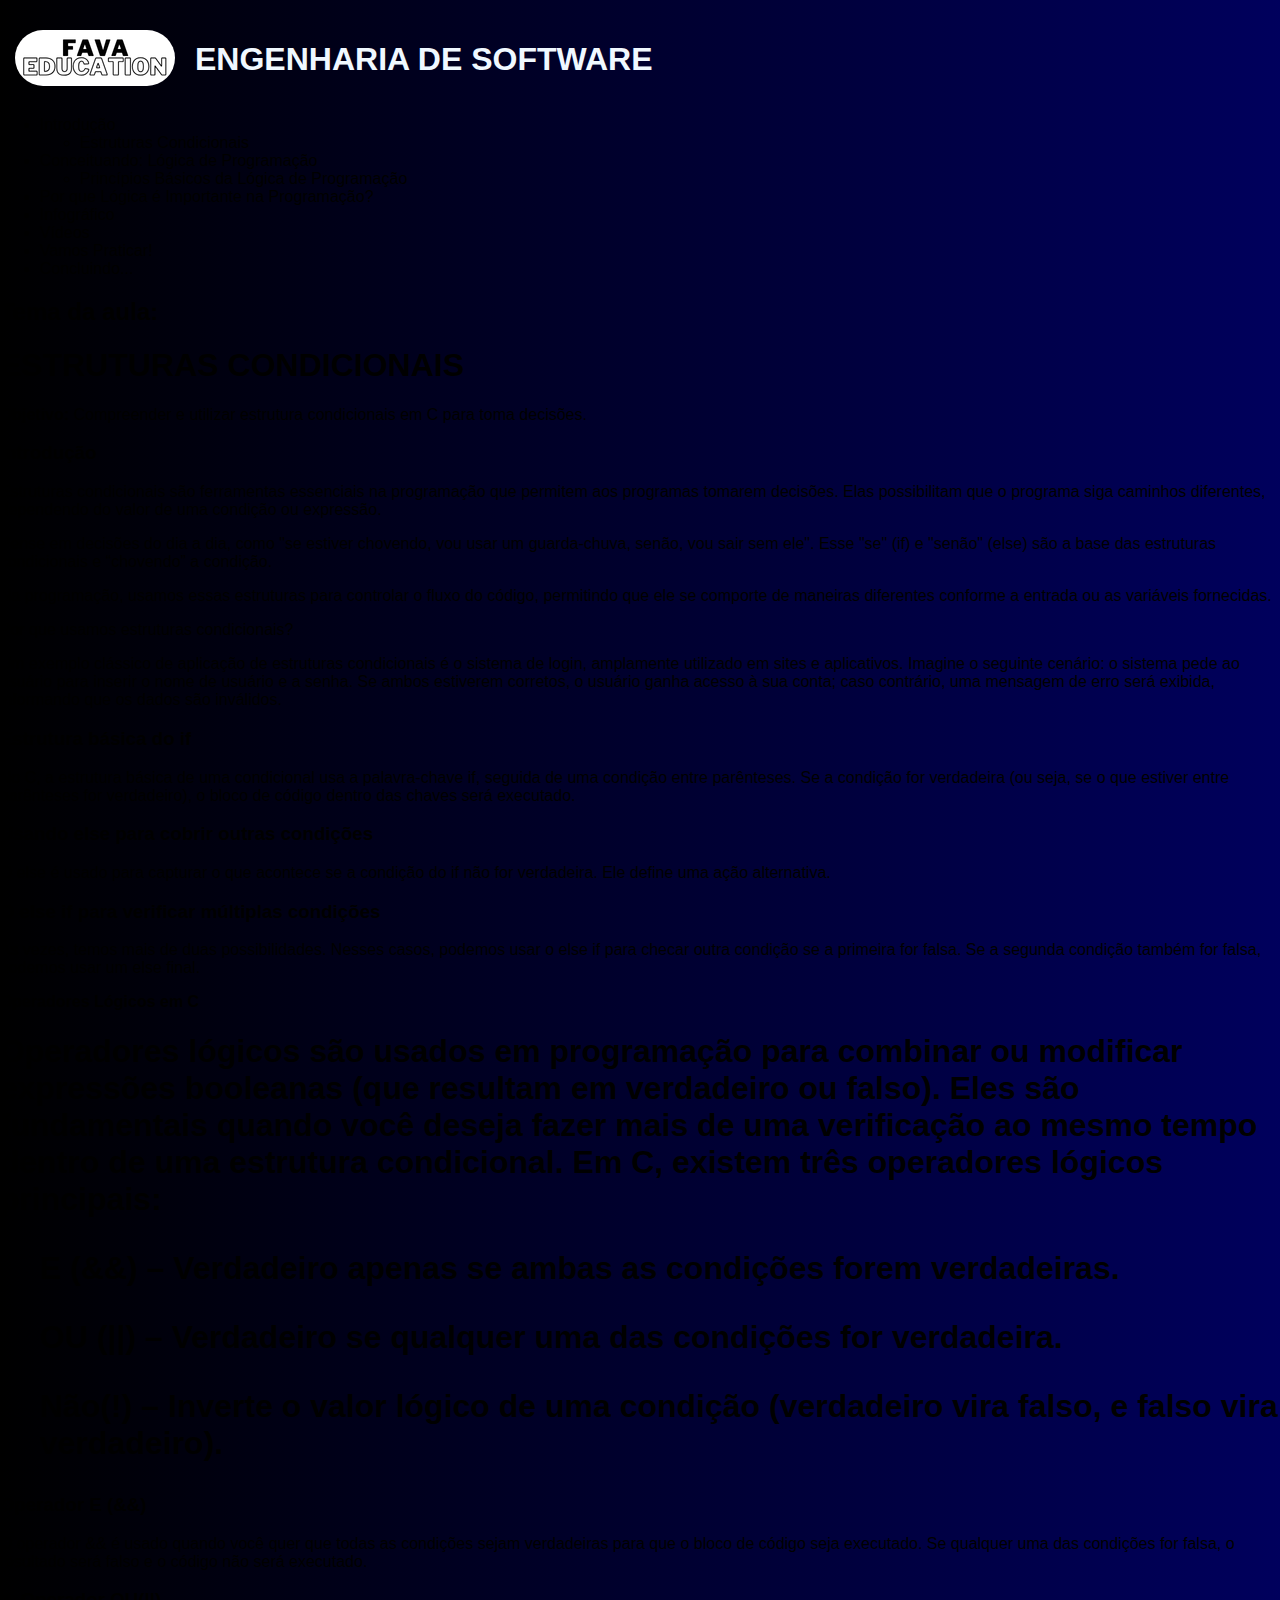
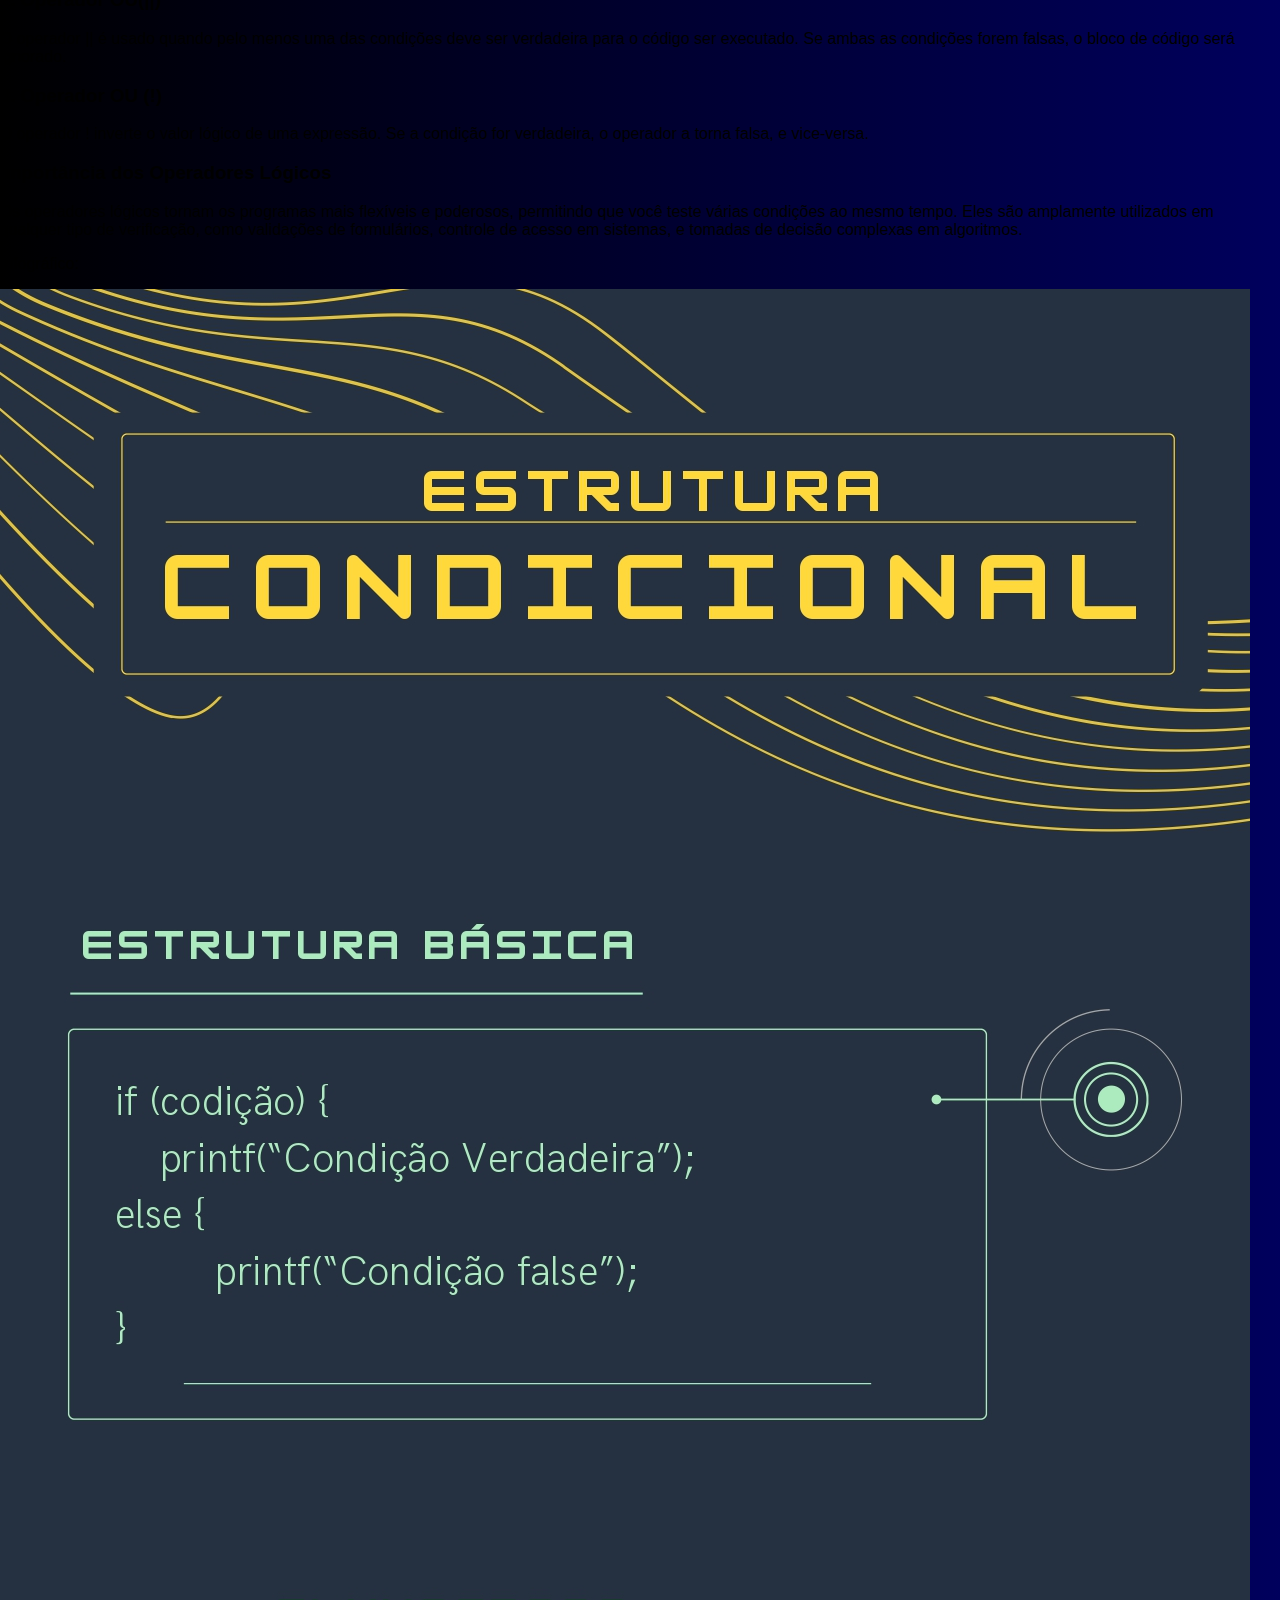
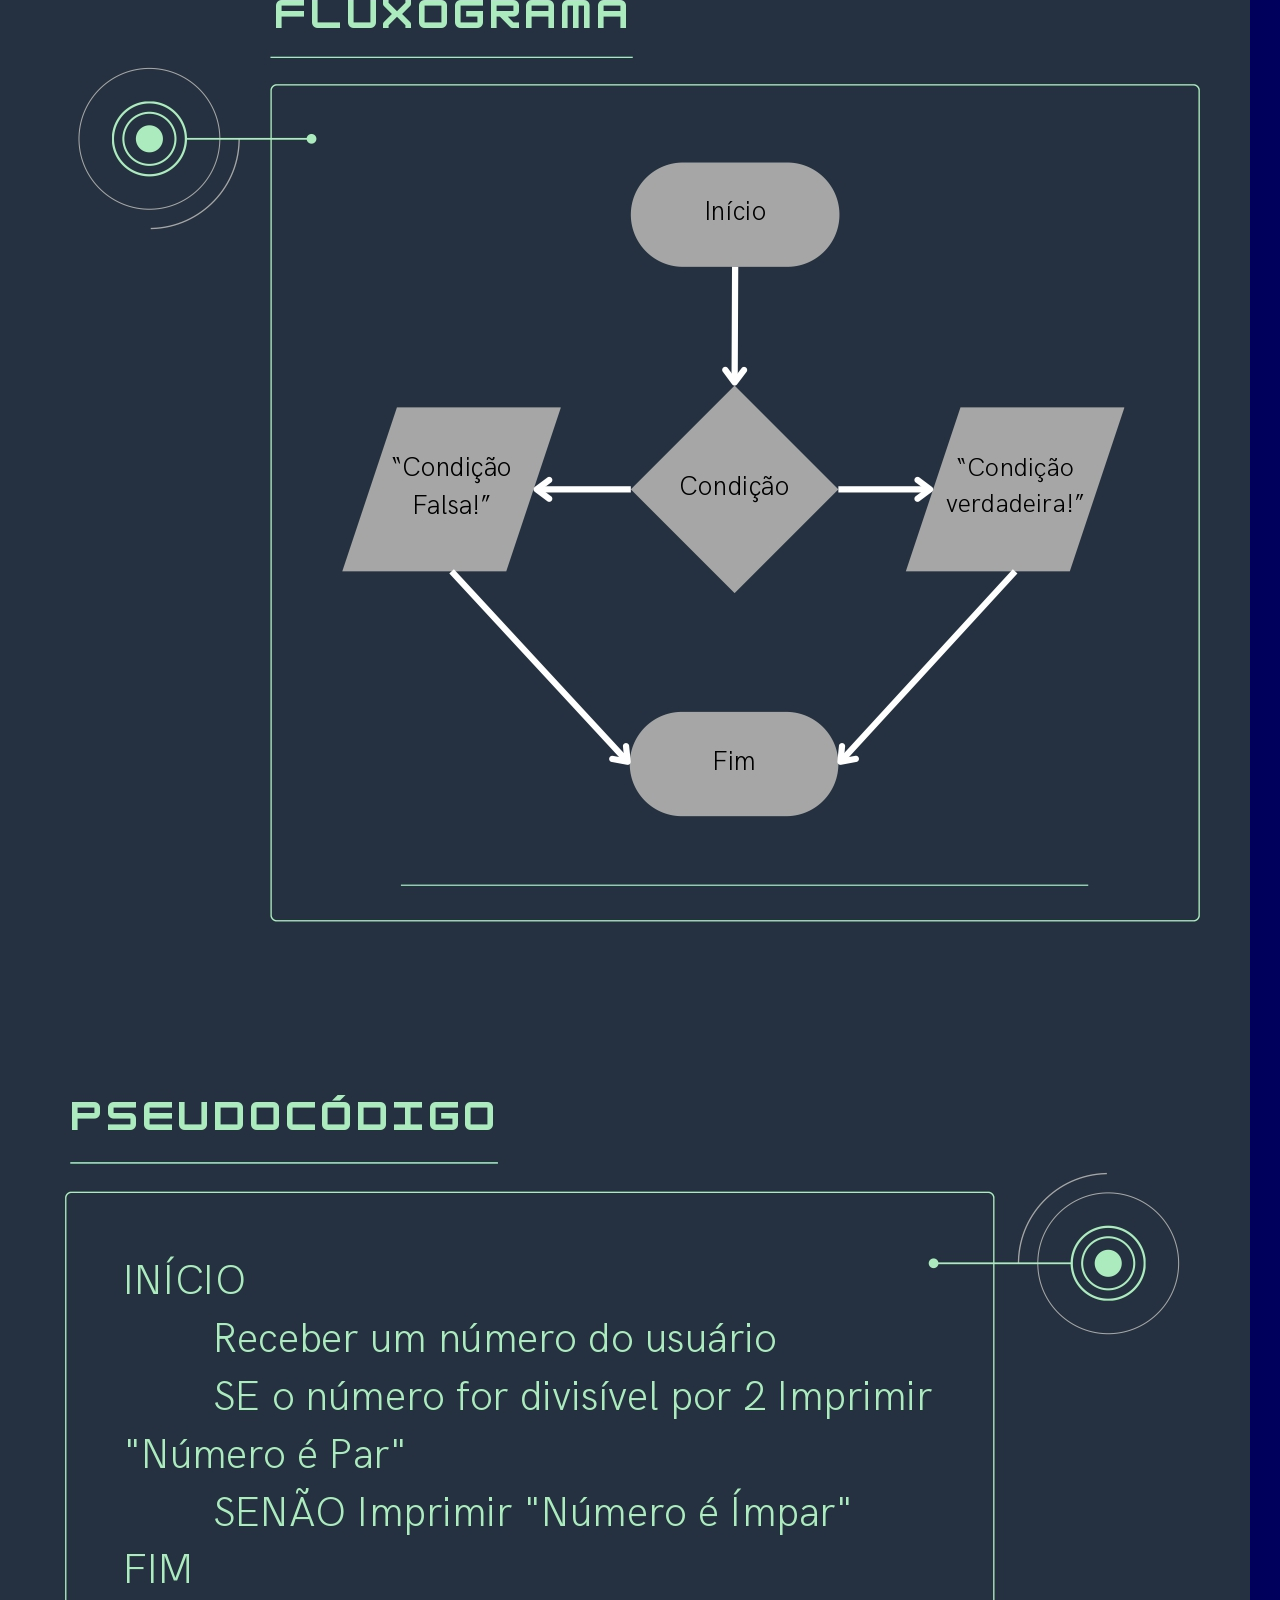
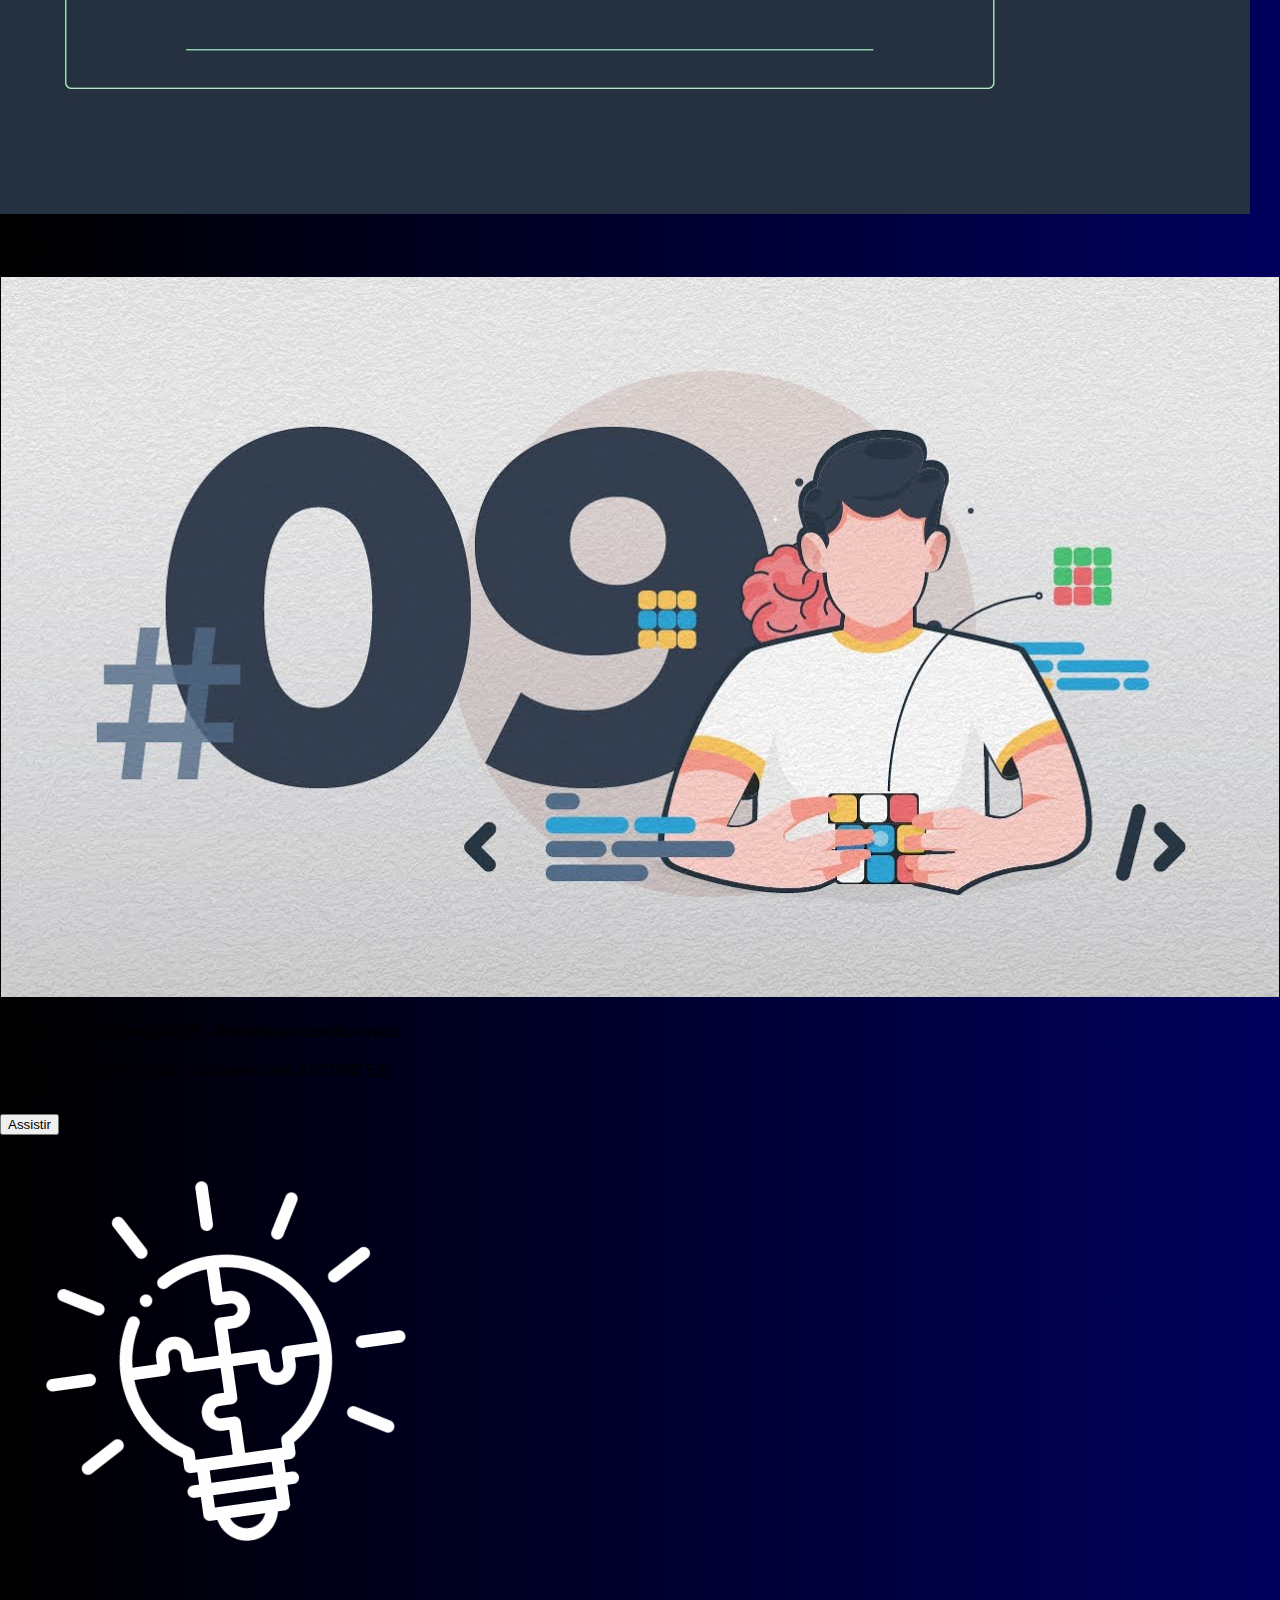
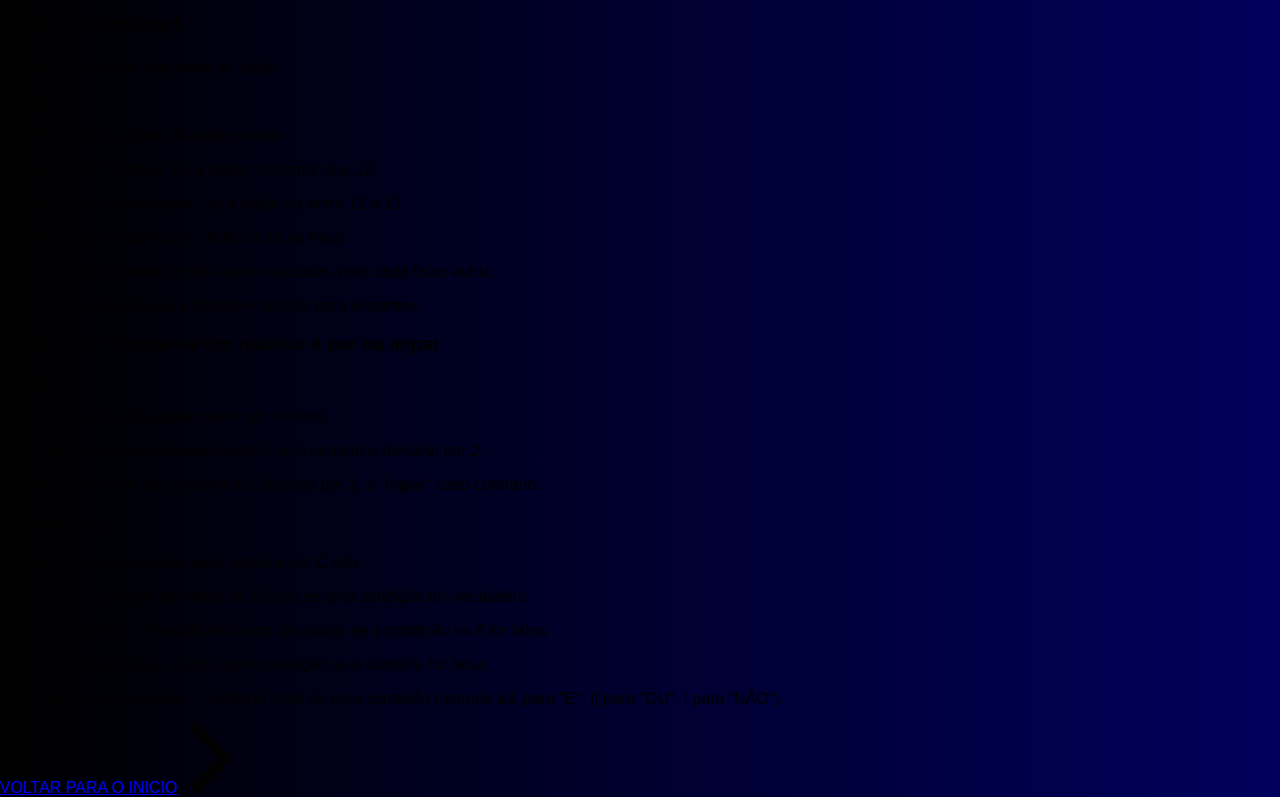
<file: card6.html>
<!DOCTYPE html>
<html lang="pt_br">

<head>
    <meta charset="UTF-8">
    <meta name="viewport" content="width=device-width, initial-scale=1.0">
    <link rel="shortcut icon" type="imagem" href="Fava Education.png">
    <link rel="stylesheet" href="index.css">
    <link rel="stylesheet" href="https://cdnjs.cloudflare.com/ajax/libs/font-awesome/6.6.0/css/all.min.css">
    <title>Fava Education</title>
</head>

<body>
    <header>
        <div class="container-flex">
            <div class="flexivel">
                <a href="index.html">
                    <img src="Fava Education.png" class="slogan" />
                </a>
                <div class="engenharia">
                    <h1>ENGENHARIA DE SOFTWARE</h1>
                </div>
            </div>
        </div>
        <script src="index.js"></script>
    </header>

    <div class="content-wrapper">
        <div class="column-menu">
            <div class="menu-container">
                <ul class="menu-list">
                    <li>Introdução</li>
                    <ul>
                        <li>Estruturas Condicionais </li>
                    </ul>
                    <li>Conceituando: Lógica de Programação</li>
                    <ul>
                        <li>Princípios Básicos da Lógica de Programação</li>
                    </ul>
                    <li>Por que Lógica é Importante na Programação?</li>
                    <li>Infográfico</li>
                    <li>Vídeos</li>
                    <li>Vamos Praticar!</li>
                    <li>Concluindo...</li>
                </ul>
            </div>
        </div>



        <div class="container-conteudo">
            <div class="text-conteudo">
                <h2>Tema da aula:</h2>
                <h1>ESTRUTURAS CONDICIONAIS</h1>
                <p><strong>Objetivo:</strong> Compreender e utilizar estrutura condicionais em C para toma decisões.</p>

                <h3>Introdução</h3>
                <p>
                    Estruturas condicionais são ferramentas essenciais na programação que permitem aos programas tomarem
                    decisões. Elas possibilitam que o programa siga caminhos diferentes, dependendo do valor de uma
                    condição ou expressão.
                </p>
                <p>
                    Pense em decisões do dia a dia, como "se estiver chovendo, vou usar um guarda-chuva, senão, vou sair
                    sem ele". Esse "se" (if) e "senão" (else) são a base das estruturas condicionais e “chovendo” a
                    condição.

                </p>
                <P>Na programação, usamos essas estruturas para controlar o fluxo do código, permitindo que ele se
                    comporte de maneiras diferentes conforme a entrada ou as variáveis fornecidas.</P>
                <p>
                    Por que usamos estruturas condicionais?
                </p>
                <p>
                    Um exemplo clássico de aplicação de estruturas condicionais é o sistema de login, amplamente
                    utilizado em sites e aplicativos. Imagine o seguinte cenário: o sistema pede ao usuário para inserir
                    o nome de usuário e a senha. Se ambos estiverem corretos, o usuário ganha acesso à sua conta; caso
                    contrário, uma mensagem de erro será exibida, informando que os dados são inválidos.
                </p>
                <h3> Estrutura básica do if </h3>
                <p>No C, a estrutura básica de uma condicional usa a palavra-chave if, seguida de uma condição entre
                    parênteses. Se a condição for verdadeira (ou seja, se o que estiver entre parênteses for
                    verdadeiro), o bloco de código dentro das chaves será executado. </p>
                <h3>Usando else para cobrir outras condições </h3>
                <p>O else é usado para capturar o que acontece se a condição do if não for verdadeira. Ele define uma
                    ação alternativa. </p>
                <h3>O else if para verificar múltiplas condições </h3>
                <p>Às vezes, temos mais de duas possibilidades. Nesses casos, podemos usar o else if para checar outra
                    condição se a primeira for falsa. Se a segunda condição também for falsa, podemos usar um else
                    final. </p>
                <div class="card6-conteudo">
                    <div class="text-card">
                        <p><strong>Operadores Lógicos em C </strong></p>
                        <h1>Operadores lógicos são usados em programação para combinar ou modificar expressões booleanas
                            (que resultam em verdadeiro ou falso). Eles são fundamentais quando você deseja fazer mais
                            de uma verificação ao mesmo tempo dentro de uma estrutura condicional. Em C, existem três
                            operadores lógicos principais:
                            <ul class="ul-card">E (&&) – Verdadeiro apenas se ambas as condições forem verdadeiras.
                            </ul>
                            <ul class="ul-card">OU (||) – Verdadeiro se qualquer uma das condições for verdadeira. </ul>
                            <ul class="ul-card">Não(!) – Inverte o valor lógico de uma condição (verdadeiro vira falso,
                                e falso vira verdadeiro). </ul>
                        </h1>
                    </div>
                </div>
                <h3>
                    Operador E (&&)
                </h3>
                <p>
                    O operador && é usado quando você quer que todas as condições sejam verdadeiras para que o bloco de
                    código seja executado. Se qualquer uma das condições for falsa, o resultado será falso e o código
                    não será executado.
                <p>
                <h3>2. Operador OU(||) </h3>
                <p>O operador || é usado quando pelo menos uma das condições deve ser verdadeira para o código ser
                    executado. Se ambas as condições forem falsas, o bloco de código será ignorado. </p>
                <h3>
                    3. Operador OU (!)
                </h3>
                <p>O operador ! inverte o valor lógico de uma expressão. Se a condição for verdadeira, o operador a
                    torna falsa, e vice-versa. </p>

                <h3>Importância dos Operadores Lógicos </h3>
                <p>Os operadores lógicos tornam os programas mais flexíveis e poderosos, permitindo que você teste
                    várias condições ao mesmo tempo. Eles são amplamente utilizados em qualquer tipo de verificação,
                    como validações de formulários, controle de acesso em sistemas, e tomadas de decisão complexas em
                    algoritmos.
                </p>
                <p>
                    Infográfico:
                </p>
                <p class="catalogo">

                    <img src="Estrutura Concional_page-0001.jpg" alt="">
                </p>
                <h3>
                    Vídeos:
                </h3>
                <div class="video">
                    <img class="img-video" src="cataline.jpg">
                    <h4>Lógica de programação 09 - Estruturas condicionais</h4>
                    <p>(Guia RÁPIDO de estudos completo para INICIANTES)<br>Cataline</p>
                    <button class="watch-button"
                        onclick="window.location.href='https://www.youtube.com/watch?v=ZAo9T78-32Q'">Assistir</button>
                </div>
            </div>

            <div class="image-lampada">
                <img src="lampada.png" alt="Imagem de Lâmpada" />
            </div>
        </div>
    </div>
    <div class="container-praticar">
        <section class="practice">
            <h2>Vamos Praticar!</h2>
            <div class="links">
                <p>Exercício 1: Decidir com base na idade </p>
                <p>Requisitos: </p>
                <ul>Perguntar a idade de uma pessoa. </ul>
                <ul>Imprimir "Criança" se a idade for menor que 12. </ul>
                <ul>Imprimir "Adolescente" se a idade for entre 12 e 17. </ul>
                <ul>Imprimir "Adulto" se a idade for 18 ou mais. </ul>
                <ul>Mensagens mais claras e personalizadas para cada faixa etária. </ul>
                <ul>Código organizado e fácil de entender para iniciantes. </ul>
                <h3>Exercício 2: Checar se um número é par ou ímpar </h3>
                <p>Requisitos: </p>
                <ul>Pedir ao usuário para inserir um número. </ul>
                <ul>Usar o operador % para verificar se o número é divisível por 2. </ul>
                <ul>Imprimir "Par" se o número for divisível por 2, e "Ímpar" caso contrário. </ul>

            </div>
        </section>

        <section class="conclusion">
            <h3>Concluindo...</h3>
            <p class="text-conclucao">
                As estruturas condicionais mais comuns em C são:
            </p>
            <ul>if (se) – Executa um bloco de código se uma condição for verdadeira. </ul>
            <ul>else (senão) – Executa um bloco de código se a condição no if for falsa. </ul>
            <ul>else if (senão se) – Testa outra condição se a primeira for falsa. </ul>
            <ul>Operadores Lógicos – Combina mais de uma condição (usando && para "E", || para "OU", ! para “NÃO”).
            </ul>
        </section>

        <section class="next">
            <a href="index.html" class="next-button">VOLTAR PARA O INICIO<img src="seta.png" alt="seta"
                    class="seta"></a>
        </section>
    </div>
</body>

</html>
</file>
<file: styles/var.css>
:root {
    /*Colors*/
    --dark-base-color: #000000;
    --light-base-color: #FFFFFF;
    --dark-blue-color: #00008B;
    --light-blue-color: #F0F8FF;
}
</file>
<file: styles/header-content.css>
body {
    animation: animation ease alternate infinite;
    background: linear-gradient(to left, var(--dark-base-color), var(--dark-blue-color), var(--dark-base-color));
    background-size: 300%;
    font-family: Arial, Helvetica, sans-serif;
    padding: 0;
    margin: 0;
}

@keyframes animation {

    /*DEGRADÊ DA PÁGINA*/
    from {
        background-position: 0 50%;
    }

    to {
        background-position: 100% 50%;
    }
}

.container-flex {
    display: flex;
    color: var(--light-blue-color);
    margin-top: 20px;
    justify-content: space-between;
    padding-left: 15px;
    padding-right: 15px;
}

.flexivel {
    display: flex;
    align-items: center;
    gap: 20px;
}

.slogan {
    border-radius: 100px;
}

.barra_pesquisa {
    display: flex;
}

.icon_search {
    display: flex;
    justify-content: center;
    align-items: center;
    background-color: var(--light-base-color);
    color: var(--dark-base-color);
    padding-right: 10px;
    padding-left: 10px;
    border-top-right-radius: 10px;
    border-bottom-right-radius: 10px;
    border: none;
}

.icon_search:hover {
    opacity: 0.9;

}

.icon_search:active {
    opacity: 0.8;
}

input {
    padding: 10px;
    border-top-left-radius: 10px;
    border-bottom-left-radius: 10px;
    border: none;
    outline: 0;
}
</file>
<file: index.css>
body{
    animation: animation  ease alternate infinite;
    background: linear-gradient(to left, #000, darkblue, #000);
    background-size: 300%;
    font-family: Arial, Helvetica, sans-serif;
    padding: 0;
    margin: 0;
}
@keyframes animation{ /*DEGRADÊ DA PÁGINA*/
    from{
        background-position: 0 50%;
    }
    to{
        background-position: 100% 50%;
    }
}
.container-flex{
    display: flex;    
    color: aliceblue;
    margin-top: 20px;
    justify-content: space-between;
    padding-left: 15px;
    padding-right: 15px;
}
.flexivel {
    display: flex;
    align-items: center;
    gap: 20px;
}
.slogan{
    border-radius: 100px;
}

.barra_pesquisa{    
    display: flex;
}

.icon_search {
    display: flex;
    justify-content: center;
    align-items: center;
    background-color: #fff;
    color: black;
    padding-right: 10px;
    padding-left: 10px;
    border-top-right-radius: 10px;
    border-bottom-right-radius: 10px;
    border: none;
}
.icon_search:hover {
    opacity: 0.9;
  
}

.icon_search:active {
    opacity: 0.8;
}


input {
    padding: 10px;
    border-top-left-radius: 10px;
    border-bottom-left-radius: 10px;
    border: none;
}
</file>
